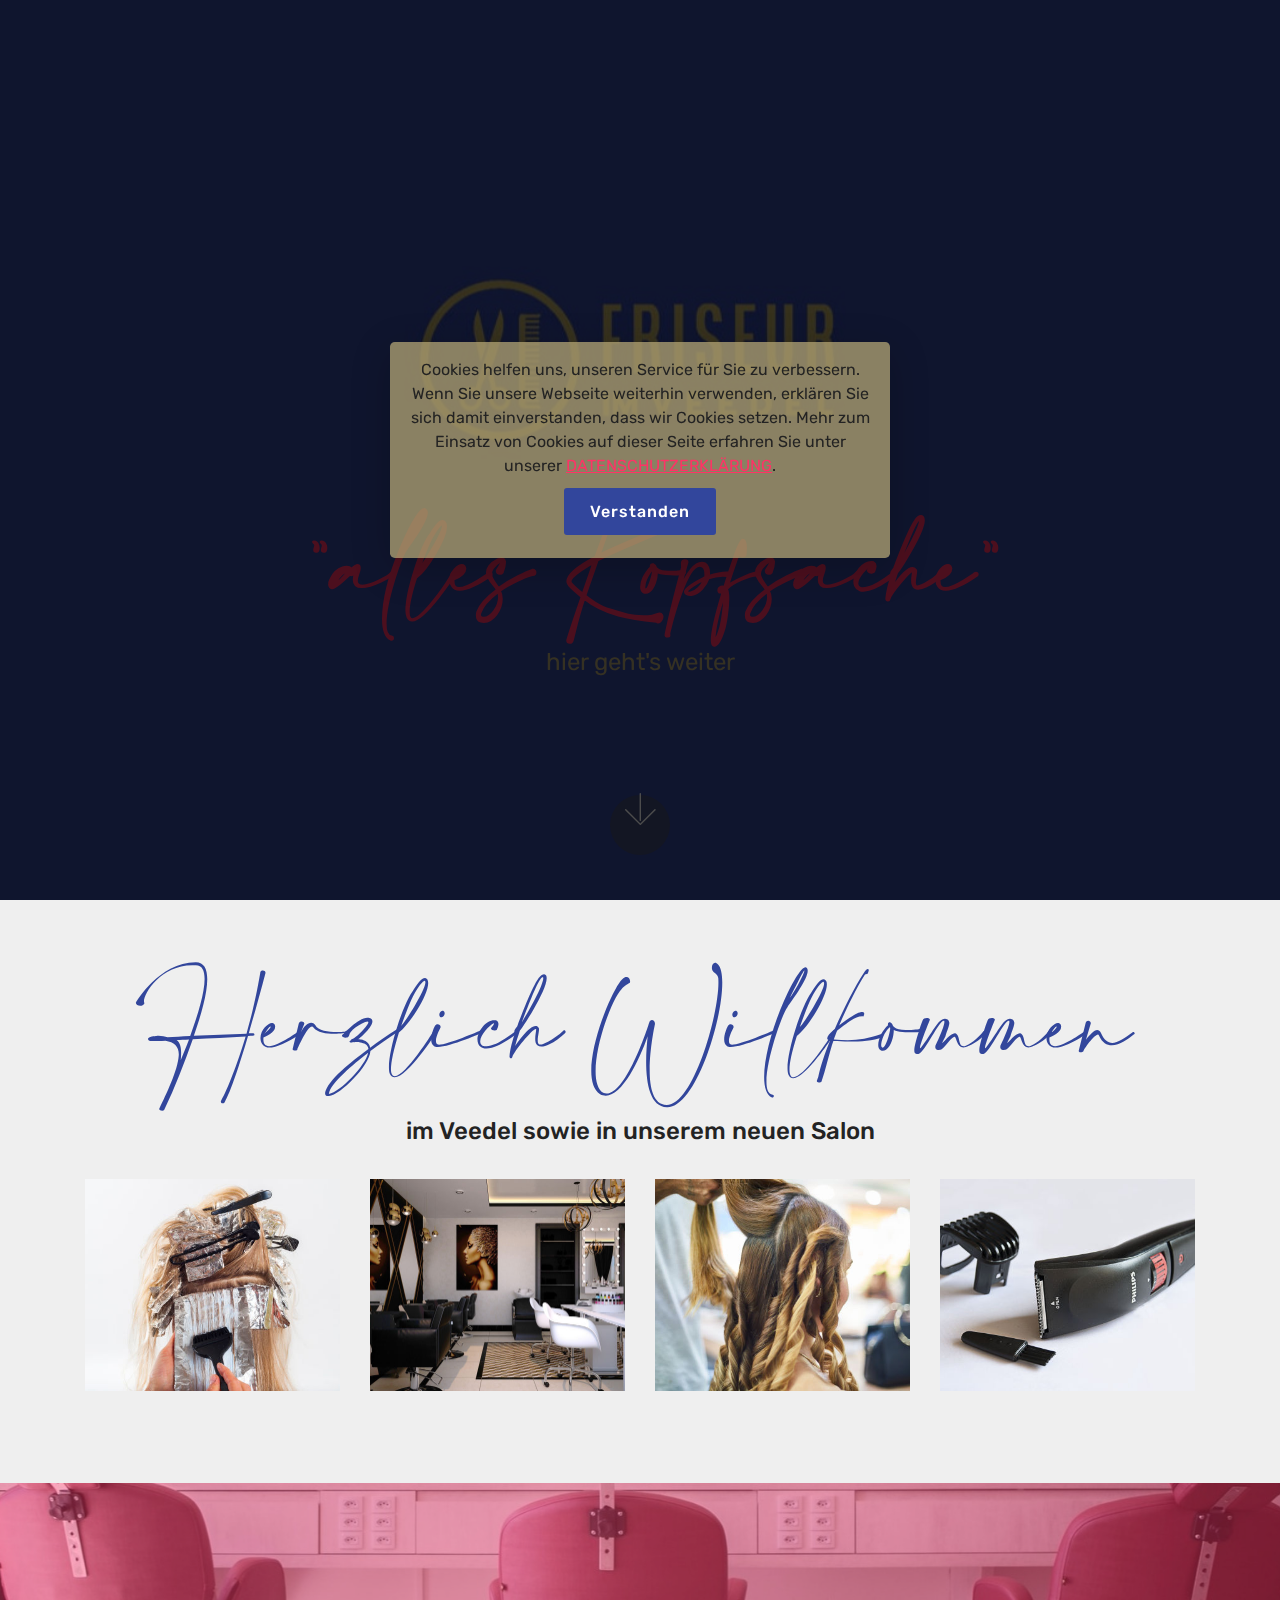
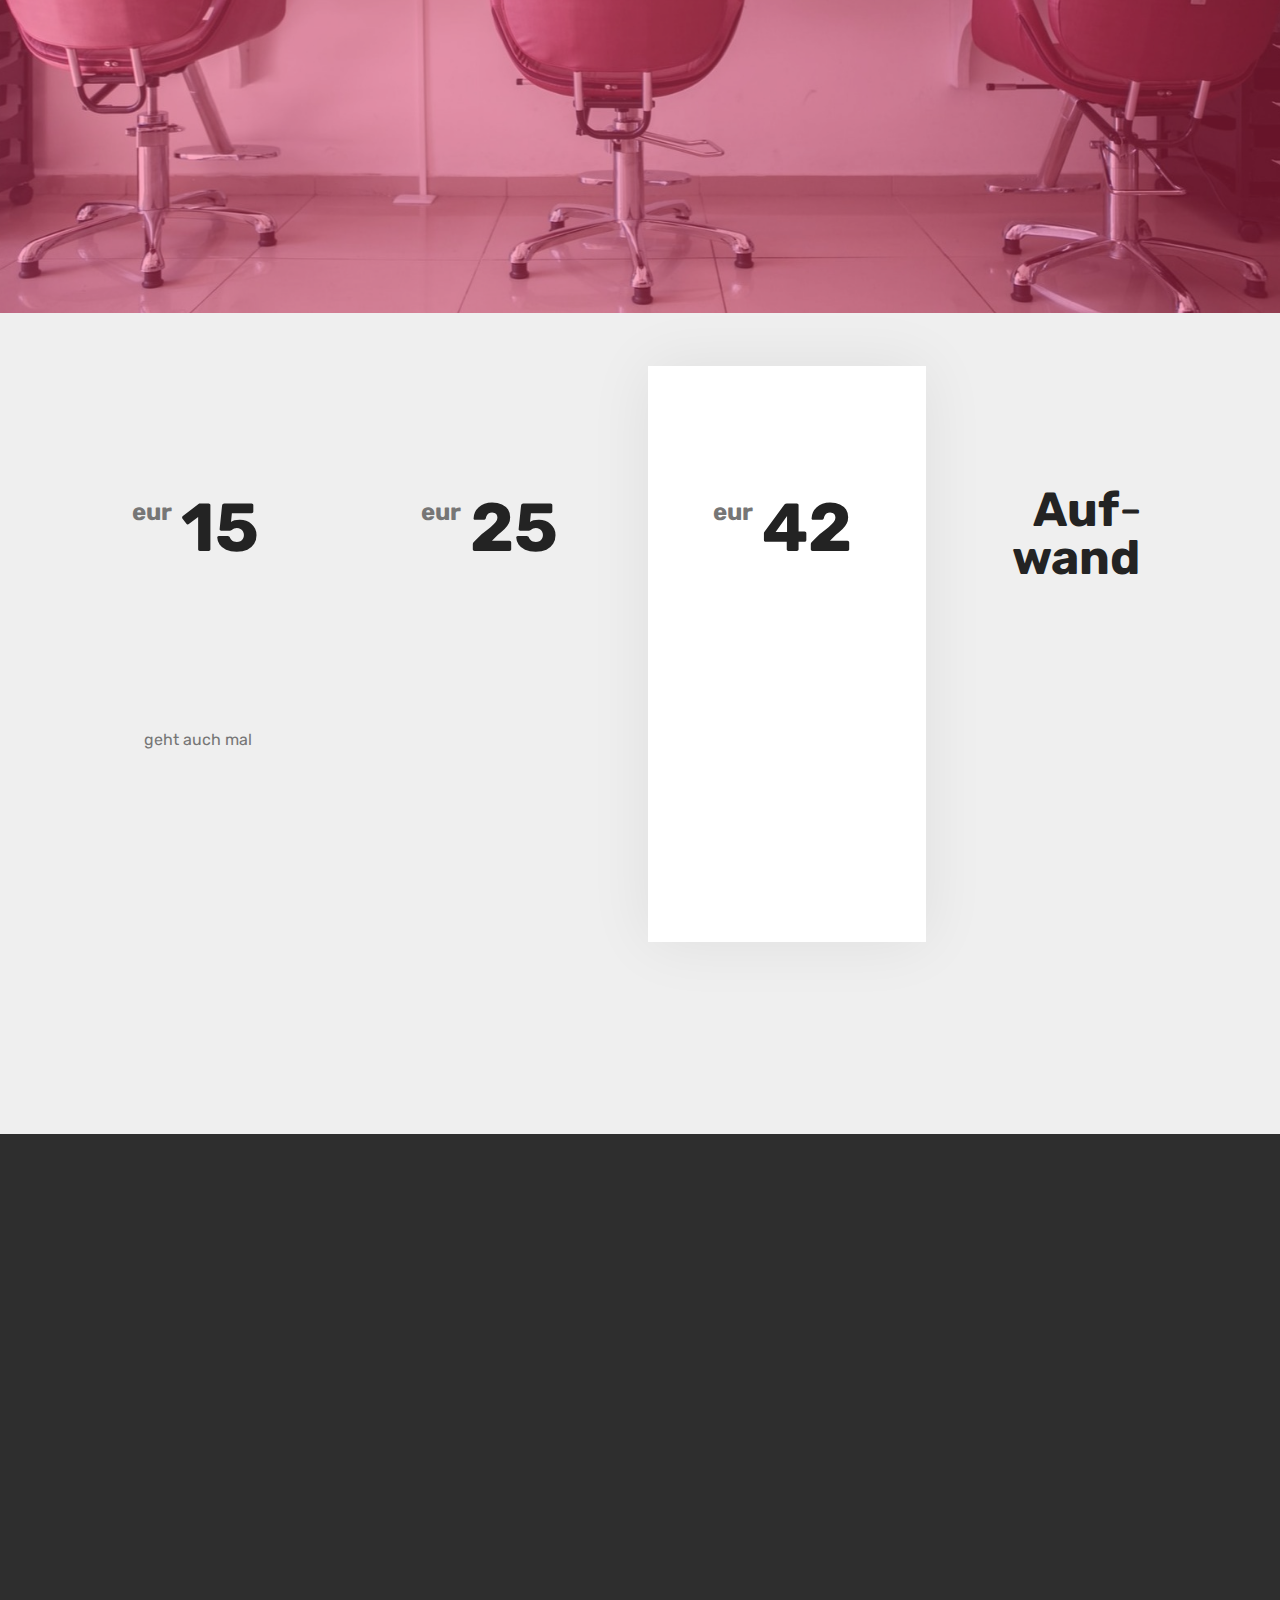
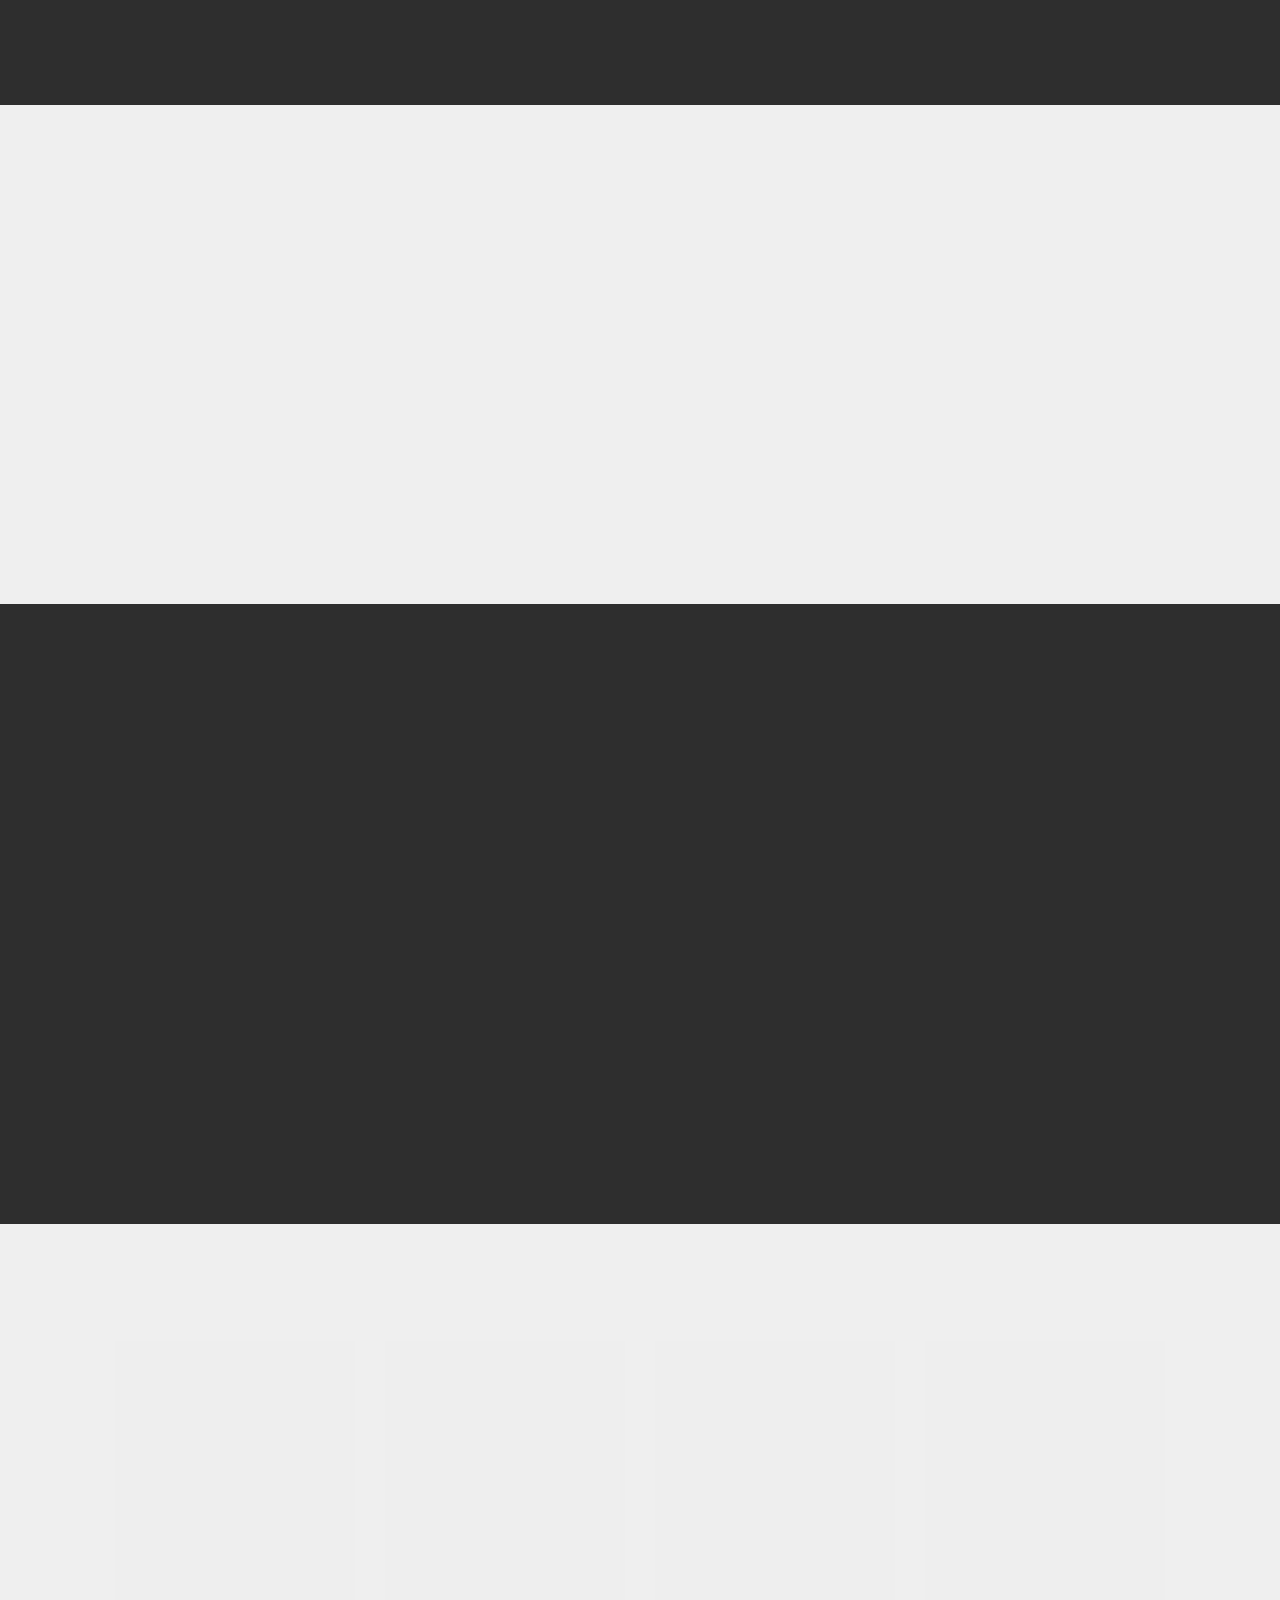
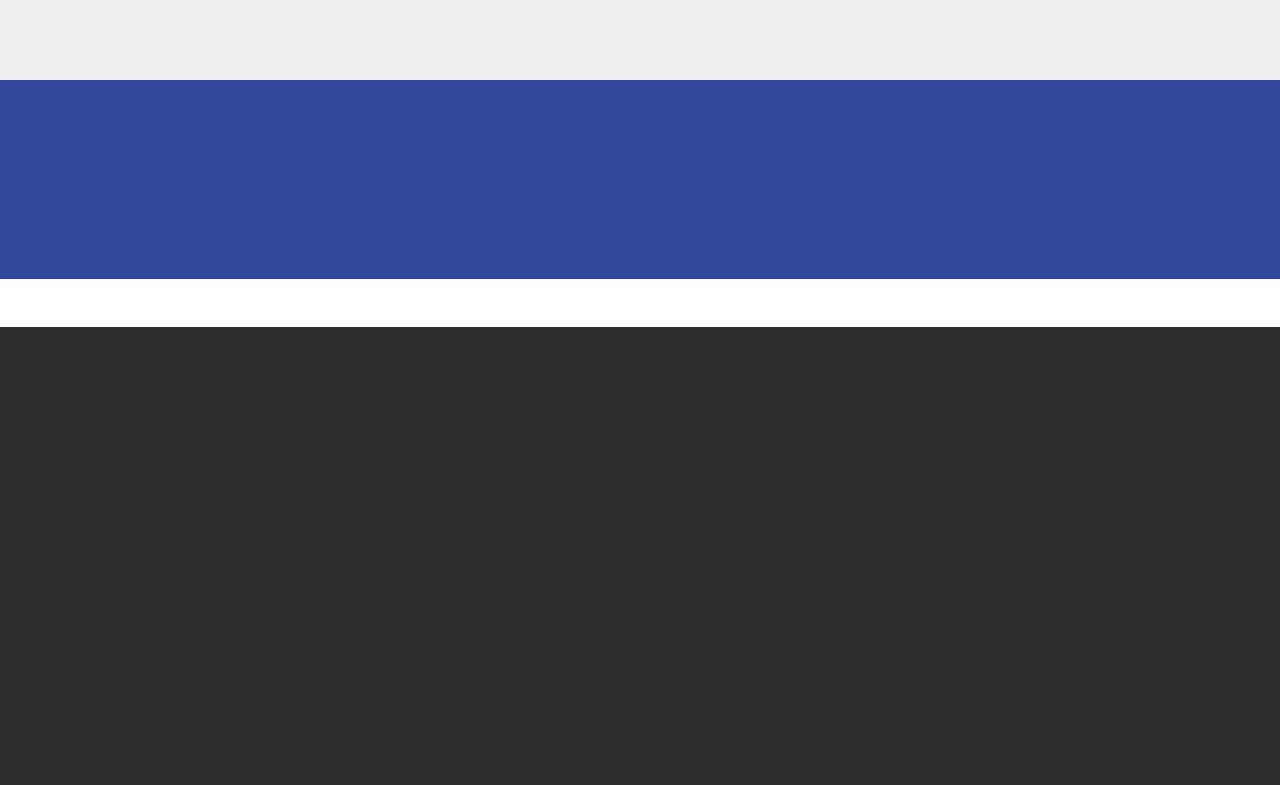
<file: index.html>
<!DOCTYPE html>
<html  >
<head>
  <!-- Site made with Mobirise Website Builder v4.12.0, https://mobirise.com -->
  <meta charset="UTF-8">
  <meta http-equiv="X-UA-Compatible" content="IE=edge">
  <meta name="generator" content="Mobirise v4.12.0, mobirise.com">
  <meta name="viewport" content="width=device-width, initial-scale=1, minimum-scale=1">
  <link rel="shortcut icon" href="assets/images/favicon2.png" type="image/x-icon">
  <meta name="description" content="Friseur im Veedel / Köln-Buchforst">
  
  <title>Friseur im Veedel</title>
  <link rel="stylesheet" href="assets/web/assets/mobirise-icons2/mobirise2.css">
  <link rel="stylesheet" href="assets/web/assets/mobirise-icons/mobirise-icons.css">
  <link rel="stylesheet" href="assets/bootstrap/css/bootstrap.min.css">
  <link rel="stylesheet" href="assets/bootstrap/css/bootstrap-grid.min.css">
  <link rel="stylesheet" href="assets/bootstrap/css/bootstrap-reboot.min.css">
  <link rel="stylesheet" href="assets/facebook-plugin/style.css">
  <link rel="stylesheet" href="assets/tether/tether.min.css">
  <link rel="stylesheet" href="assets/animatecss/animate.min.css">
  <link rel="stylesheet" href="assets/socicon/css/styles.css">
  <link rel="stylesheet" href="assets/theme/css/style.css">
  <link href="assets/fonts/style.css" rel="stylesheet">
  <link rel="preload" as="style" href="assets/mobirise/css/mbr-additional.css"><link rel="stylesheet" href="assets/mobirise/css/mbr-additional.css" type="text/css">
  
  
  
</head>
<body>

<!-- Analytics -->
<!-- Matomo -->
<script type="text/javascript">
  var _paq = _paq || [];
  /* tracker methods like "setCustomDimension" should be called before "trackPageView" */
  _paq.push(["setDocumentTitle", document.domain + "/" + document.title]);
  _paq.push(["setCookieDomain", "*.imveedel.private-group.de"]);
  _paq.push(["setDomains", ["*.imveedel.private-group.de","*.veedel.private-group.de","*.imveedel.private-group.de","*.veedel.private-group.de"]]);
  _paq.push(['trackPageView']);
  _paq.push(['enableLinkTracking']);
  (function() {
    var u="//matomo.private-group.de/";
    _paq.push(['setTrackerUrl', u+'piwik.php']);
    _paq.push(['setSiteId', '2']);
    var d=document, g=d.createElement('script'), s=d.getElementsByTagName('script')[0];
    g.type='text/javascript'; g.async=true; g.defer=true; g.src=u+'piwik.js'; s.parentNode.insertBefore(g,s);
  })();
</script>
<noscript><p><img src="//matomo.private-group.de/piwik.php?idsite=2&rec=1" style="border:0;" alt="" /></p></noscript>
<!-- End Matomo Code -->
<!-- /Analytics -->


  <section class="cid-rPK0OInMrH mbr-fullscreen mbr-parallax-background" id="header2-0">

    

    

    <div class="container align-center">
        <div class="row justify-content-md-center">
            <div class="mbr-white col-md-10">
                <h1 class="mbr-section-title mbr-bold pb-3 mbr-fonts-style display-4"><br><br><br><br>&nbsp; "alles Kopfsache"&nbsp;</h1>
                
                <p class="mbr-text pb-3 mbr-fonts-style display-5">hier geht's weiter</p>
                
            </div>
        </div>
    </div>
    <div class="mbr-arrow hidden-sm-down" aria-hidden="true">
        <a href="#next">
            <i class="mbri-down mbr-iconfont"></i>
        </a>
    </div>
</section>

<section class="engine"><a href="https://mobirise.info/u">bootstrap responsive templates</a></section><section class="mbr-gallery gallery5 cid-rPK47fqErB" id="gallery5-3">

    

    

    <div class="container">
        <h3 class="mbr-section-title align-center mbr-fonts-style display-4">Herzlich Willkommen</h3>
        <h4 class="mbr-section-subtitle align-center pb-4 mbr-fonts-style display-5"><br>im Veedel sowie in unserem neuen Salon</h4>
        <div class="row mbr-gallery" data-toggle="modal" data-target="#rPX5khFb5m">
            <div class="col-sm-6 col-md-4 col-lg-3 item gallery-image">
                <div class="item-wrapper">
                    <img class="w-100" src="assets/images/mbr-510x339.jpg" alt="" data-slide-to="0" title="" data-target="#rPX5khFtlg">
                </div>
            </div>
            <div class="col-sm-6 col-md-4 col-lg-3 item gallery-image">
                <div class="item-wrapper">
                    <img class="w-100" src="assets/images/mbr-510x425.jpg" alt="" data-slide-to="1" title="" data-target="#rPX5khFtlg">
                </div>
            </div>
            <div class="col-sm-6 col-md-4 col-lg-3 item gallery-image">
                <div class="item-wrapper">
                    <img class="w-100" src="assets/images/mbr-510x340.jpg" alt="" data-slide-to="2" title="" data-target="#rPX5khFtlg">
                </div>
            </div>
            <div class="col-sm-6 col-md-4 col-lg-3 item gallery-image">
                <div class="item-wrapper">
                    <img class="w-100" src="assets/images/mbr-510x341.jpg" alt="" data-slide-to="3" title="" data-target="#rPX5khFtlg">
                </div>
            </div>
        </div>

        <div class="modal mbr-slider fade" tabindex="-1" role="dialog" aria-hidden="true" id="rPX5khFb5m">
            <div class="modal-dialog" role="document">
                <div class="modal-content">
                    <div class="modal-body">
                        <div class="carousel slide" data-ride="carousel" id="rPX5khFtlg">
                            <div class="carousel-inner">
                                <div class="carousel-item active">
                                    <img class="d-block w-100" src="assets/images/mbr-510x339.jpg" alt="">
                                </div>
                                <div class="carousel-item">
                                    <img class="d-block w-100" src="assets/images/mbr-510x425.jpg" alt="">
                                </div>
                                <div class="carousel-item">
                                    <img class="d-block w-100" src="assets/images/mbr-510x340.jpg" alt="">
                                </div>
                                <div class="carousel-item">
                                    <img class="d-block w-100" src="assets/images/mbr-510x341.jpg" alt="">
                                </div>
                            </div>
                            <ol class="carousel-indicators">
                                <li data-slide-to="0" class="active" data-target="#rPX5khFtlg"></li>
                                <li data-slide-to="1" data-target="#rPX5khFtlg"></li>
                                <li data-slide-to="2" data-target="#rPX5khFtlg"></li>
                                <li data-slide-to="3" data-target="#rPX5khFtlg"></li>
                            </ol>
                            <a role="button" href="" class="close" data-dismiss="modal" aria-label="Close">
                            </a>
                            <a class="carousel-control-prev carousel-control" role="button" data-slide="prev" href="#rPX5khFtlg">
                                <span class="mbri-left mbr-iconfont" aria-hidden="true"></span>
                                <span class="sr-only">Zurück</span>
                            </a>
                            <a class="carousel-control-next carousel-control" role="button" data-slide="next" href="#rPX5khFtlg">
                                <span class="mbri-right mbr-iconfont" aria-hidden="true"></span>
                                <span class="sr-only">Weiter</span>
                            </a>
                        </div>
                    </div>
                </div>
            </div>
        </div>
    </div>
</section>

<section class="mbr-section content5 cid-rPTdckpw9T" id="content5-1d">

    

    <div class="mbr-overlay" style="opacity: 0.4; background-color: rgb(255, 51, 102);">
    </div>

    <div class="container">
        <div class="media-container-row">
            <div class="title col-12 col-md-8">
                
                <h3 class="mbr-section-subtitle align-center mbr-light mbr-white pb-3 mbr-fonts-style display-5"><br><br><br><br><br><br><br><br><br><br><br><br><br></h3>
                
                
            </div>
        </div>
    </div>
</section>

<section class="pricing-table2 cid-rPTdpdiNcL" id="pricing-tables2-1h">

    

    

    <div class="container">
        <div class="media-container-row">

            <div class="plan col-12 mx-2 my-2 justify-content-center col-lg-3">
                <div class="plan-header text-center pt-5">
                    <h3 class="plan-title mbr-fonts-style display-5">Schneiden<br><br><br></h3>
                    <div class="plan-price">
                        <span class="price-value mbr-fonts-style display-5">eur&nbsp;</span>
                        <span class="price-figure mbr-fonts-style display-1">
                            15</span>
                        <small class="price-term mbr-fonts-style display-7">&nbsp;</small>
                    </div>
                </div>
                <div class="plan-body">
                    <div class="plan-list align-center">
                        <ul class="list-group list-group-flush mbr-fonts-style display-7">
                            <li class="list-group-item">
                                </li><br><li class="list-group-item">schnipp-schnapp, schnipp-schnapp, schnipp-schnapp,&nbsp;</li><br>geht auch mal&nbsp;<br><li class="list-group-item">ohne Termin&nbsp;</li>
                        </ul>
                    </div>
                    
                </div>
            </div>

            <div class="plan col-12 mx-2 my-2 justify-content-center col-lg-3">
                <div class="plan-header text-center pt-5">
                    <h3 class="plan-title mbr-fonts-style display-5">Waschen &amp; Schneiden<br><br></h3>
                    <div class="plan-price">
                        <span class="price-value mbr-fonts-style display-5">eur&nbsp;</span>
                        <span class="price-figure mbr-fonts-style display-1">
                            25</span>
                        <small class="price-term mbr-fonts-style display-7">&nbsp;</small>
                    </div>
                </div>
                <div class="plan-body">
                    <div class="plan-list align-center">
                        <ul class="list-group list-group-flush mbr-fonts-style display-7">
                            <li class="list-group-item">
                                </li><br><li class="list-group-item">plantsch, plantsch, plantsch, plantsch, plantsch, plantsch, </li><li class="list-group-item">schnipp-schnapp, schnipp-schnapp, schnipp-schnapp,&nbsp;</li>
                            <li class="list-group-item">
                                mit Termin</li>
                        </ul>
                    </div>
                    
                </div>
            </div>

            <div class="plan col-12 mx-2 my-2 justify-content-center favorite col-lg-3">
                <div class="plan-header text-center pt-5">
                    <h3 class="plan-title mbr-fonts-style display-5">Waschen, <br>Schneiden &amp; <br>Föhnen</h3>
                    <div class="plan-price">
                        <span class="price-value mbr-fonts-style display-5">eur&nbsp;</span>
                        <span class="price-figure mbr-fonts-style display-1">
                            42</span>
                        <small class="price-term mbr-fonts-style display-7">&nbsp;</small>
                    </div>
                </div>
                <div class="plan-body">
                    <div class="plan-list align-center">
                        <ul class="list-group list-group-flush mbr-fonts-style display-7">
                            <li class="list-group-item">
                                </li><br><li class="list-group-item">plantsch, plantsch, plantsch, plantsch, plantsch, plantsch,</li><li class="list-group-item">schnipp-schnapp, schnipp-schnapp, schnipp-schnapp,&nbsp;</li><li class="list-group-item">pust-pus-pust pust-pus-pust pust-pus-pust</li>
                            <li class="list-group-item">
                                mit Termin</li>
                        </ul>
                    </div>
                    
                </div>
            </div>

            <div class="plan col-12 mx-2 my-2 justify-content-center col-lg-3">
                <div class="plan-header text-center pt-5">
                    <h3 class="plan-title mbr-fonts-style display-7"><strong>Sonderwünsche</strong>&nbsp;<br><strong>(Highlights, Farbe, &nbsp;etc.)</strong><br><strong><br></strong><strong>nach&nbsp;</strong><br></h3>
                    <div class="plan-price">
                        <span class="price-value mbr-fonts-style display-2">&nbsp;</span>
                        <span class="price-figure mbr-fonts-style display-2">Auf<span style="font-weight: normal;">-</span><br>wand</span>
                        <small class="price-term mbr-fonts-style display-7">&nbsp;</small>
                    </div>
                </div>
                <div class="plan-body">
                    <div class="plan-list align-center">
                        <ul class="list-group list-group-flush mbr-fonts-style display-7">
                            <li class="list-group-item">
                                </li><br><li class="list-group-item"><span style="background-color: transparent; font-size: 1rem;">plantsch, plantsch, plantsch, plantsch, plantsch, plantsch,</span></li><li class="list-group-item"><span style="background-color: transparent; font-size: 1rem;">schnipp-schnapp, schnipp-schnapp, schnipp-schnapp,&nbsp;</span></li><li class="list-group-item"><span style="background-color: transparent; font-size: 1rem;">pust-pus-pust pust-pus-pust pust-pust-pust</span></li><br><li class="list-group-item"><span style="background-color: transparent; font-size: 1rem;">uuuiih.....wow, wow. wow</span></li><li class="list-group-item"><span style="background-color: transparent; font-size: 1rem;">mit Termin und 24/7 Unterstützung</span><br></li>
                        </ul>
                    </div>
                    
                </div>
            </div>

        </div>
    </div>
</section>

<section class="testimonials2 cid-rPK4yndTTe" id="testimonials2-c">

    

    

    <div class="container">
        <div class="media-container-row">
            <div class="mbr-figure pr-lg-5" style="width: 100%;">
              <img src="assets/images/5k4522802-436846690394155-4846194849151451136-o-1022x1023.jpeg" alt="" title="">
            </div>
            <div class="media-content px-3 align-self-center mbr-white py-2">
                    <p class="mbr-text testimonial-text mbr-fonts-style display-7">"Ich liebe das Lächeln meiner Kunden, nach dem Blick in den Spiegel. Ich verstehe nie warum ... deshalb halte ich auch meinen Kopf die ganze Zeit dann auch schief... genau wie Fusel,"</p>
                    <p class="mbr-author-name pt-4 mb-2 mbr-fonts-style display-4">
                       Andreas&nbsp;</p>
                    <p class="mbr-author-desc mbr-fonts-style display-7">
                       HairStylist</p>
            </div>
        </div>
    </div>
</section>

<section class="testimonials3 cid-rPK4z34aCL" id="testimonials3-d">

    

    

    <div class="container">
        <div class="media-container-row">
            <div class="media-content px-3 align-self-center mbr-white py-2">
                <p class="mbr-text testimonial-text mbr-fonts-style display-7">"Ich versteh die Leute nicht. Die müssen doch merken, dass ich in schwarz-weiss bin, aber vor einer blauen Wand mit unserem Logo stehe. Dafür brauche ich gewöhnlich mehr als eine Stunde, aber ich bin froh, wenn die Schminke wieder runter ist, oder ?"</p>
                <p class="mbr-author-name pt-4 mb-2 mbr-fonts-style display-4">Jürgen</p>
                <p class="mbr-author-desc mbr-fonts-style display-7">Head of Office</p>
            </div>

            <div class="mbr-figure pl-lg-5" style="width: 95%;">
              <img src="assets/images/juergen-2.png" alt="" title="">
            </div>
        </div>
    </div>
</section>

<section class="features2 cid-rPTrEuxOqI" id="features2-1i">

    

    
    
    <div class="container">
        <div class="media-container-row">
            <div class="card p-3 col-12 col-md-6 col-lg-4">
                <div class="card-wrapper">
                    <div class="card-img">
                        <img src="assets/images/mbr-676x451.jpeg" alt="Mobirise" title="">
                    </div>
                    <div class="card-box">
                        <h4 class="card-title pb-3 mbr-fonts-style display-7">
                            Et hätt</h4>
                        <p class="mbr-text mbr-fonts-style display-7">
                            blub, blub, blub,blub, blub, blub,blub, blub, blub,blub, blub, blub,blub, blub, blub,blub, blub, blub,blub, blub, blub,blub, blub, blub,blub, blub, blub,blub&nbsp;<a href="https://mobirise.co">Mehr Info...</a>
                        </p>
                    </div>
                </div>
            </div>

            <div class="card p-3 col-12 col-md-6 col-lg-4">
                <div class="card-wrapper">
                    <div class="card-img">
                        <img src="assets/images/mbr-1-676x451.jpg" alt="Mobirise" title="">
                    </div>
                    <div class="card-box ">
                        <h4 class="card-title pb-3 mbr-fonts-style display-7">
                            noch immer&nbsp;</h4>
                        <p class="mbr-text mbr-fonts-style display-7">blub, blub, blub,blub, blub, blub,blub, blub, blub,blub, blub, blub,blub, blub, blub,blub, blub, blub,blub, blub, blub,blub, blub&nbsp;<a href="https://mobirise.co">Mehr Info...</a>
                        </p>
                    </div>
                </div>
            </div>

            <div class="card p-3 col-12 col-md-6 col-lg-4">
                <div class="card-wrapper">
                    <div class="card-img">
                        <img src="assets/images/mbr-3.jpeg" alt="Mobirise" title="">
                    </div>
                    <div class="card-box">
                        <h4 class="card-title pb-3 mbr-fonts-style display-7">
                            jot jejange&nbsp;</h4>
                        <p class="mbr-text mbr-fonts-style display-7">blub,blub, blub, blub,blub, blub, blub,blub, blub, blub,blub, blub, blub,blub, blub, blub,blub, blub, blub,blub, blub, blub,blub, blub, &nbsp;&nbsp;<a href="https://mobirise.co">Mehr Info...</a>
                        </p>
                    </div>
                </div>
            </div>

            
        </div>
    </div>
</section>

<section class="features15 cid-rPLqODgWuA" id="features15-x">

    

    
    <div class="container">
        
        <h3 class="mbr-section-subtitle display-5 align-center mbr-fonts-style display-2">Instagram Feed</h3>

        <div class="media-container-row container pt-5 mt-2">

            <div class="col-12 col-md-6 mb-4 col-lg-3">
                <div class="card flip-card p-5 align-center">
                    <div class="card-front card_cont">
                        <img src="assets/images/84451871-646973712740969-5246045499890697407-n.jpg" alt="Mobirise" title="">
                    </div>
                    <div class="card_back card_cont">
                        <h4 class="card-title display-5 py-2 mbr-fonts-style">
                            drumm.. drumm... drumm</h4>
                        <p class="mbr-text mbr-fonts-style display-7"></p>
                    </div>
                </div>
            </div>

            <div class="col-12 col-md-6 mb-4 col-lg-3">
                
                <div class="card flip-card p-5 align-center">
                    <div class="card-front card_cont">
                        <img src="assets/images/mbr-510x339.jpg" alt="Mobirise" title="">
                    </div>
                    <div class="card_back card_cont">
                        <h4 class="card-title py-2 mbr-fonts-style display-5">
                            ich kann mich drehen&nbsp;</h4>
                        <p class="mbr-text mbr-fonts-style display-7"></p>
                    </div>
                </div>
            </div>
            
            <div class="col-12 col-md-6 mb-4 col-lg-3">
                <div class="card flip-card p-5 align-center">
                    <div class="card-front card_cont">
                        <img src="assets/images/83176138-3606352172740161-1755961095085883392-n.jpg" alt="Mobirise" title="">
                    </div>
                    <div class="card_back card_cont">
                        <h4 class="card-title py-2 mbr-fonts-style display-5">
                            wie denn das ?&nbsp;</h4>
                        <p class="mbr-text mbr-fonts-style display-7"></p>
                    </div>
                </div> 
            </div>

            <div class="col-12 col-md-6 mb-4 col-lg-3">
                <div class="card flip-card p-5 align-center">
                    <div class="card-front card_cont">
                        <img src="assets/images/83333942-203037464081969-5641474193895773027-n.jpg" alt="Mobirise" title="">
                    </div>
                    <div class="card_back card_cont">
                        <h4 class="card-title py-2 mbr-fonts-style display-5">wow</h4>
                        <p class="mbr-text mbr-fonts-style display-7"></p>
                    </div>
                </div> 
            </div>
        </div>
</div></section>

<section class="cid-rPKIJ8uqq0" id="image1-k">

    

    <figure class="mbr-figure container">
        <div class="image-block" style="width: 74%;">
            <img src="assets/images/ohne-titel-22g-800x451.png" width="1400" alt="Mobirise" title="">
            
        </div>
    </figure>
</section>

<section class="cid-rPWevu2HtJ" id="social-buttons2-1k">

    

    

    <div class="container">
        <div class="media-container-row">
            <div class="col-md-8 align-center">
                
                <div class="social-list pl-0 mb-0">
                    <a href="https://veedel.private-group.de" target="_blank">
                        <span class="px-2 mbr-iconfont mbr-iconfont-social mobi-mbri-laptop mobi-mbri"></span>
                    </a>
                    <a href="https://www.facebook.com/FriseurimVeedel/" target="_blank">
                        <span class="px-2 mbr-iconfont mbr-iconfont-social socicon-facebook socicon"></span>
                    </a>
                    <a href="https://instagram.com/friseur_im_veedel" target="_blank">
                        <span class="px-2 mbr-iconfont mbr-iconfont-social socicon-instagram socicon"></span>
                    </a>
                    <a href="mailto:FRISEURimVEEDEL@GMAIL.COM">
                        <span class="px-2 mbr-iconfont mbr-iconfont-social socicon-mail socicon"></span>
                    </a>
                    <a href="tel:+4922195622748">
                        <span class="px-2 mbr-iconfont mbr-iconfont-social socicon-viber socicon"></span>
                    </a>
                </div>
            </div>
        </div>
    </div>
</section>

<section class="mbr-section contacts1 cid-rPKQtq1FJv" id="contacts1-q">
    <!---->
    
    <!---->
    <!--Overlay-->
    
    <!--Container-->
    <div class="container">
        <div class="row">
            <!--Titles-->
            <div class="title col-12">
                
                
            </div>
            <!--Left-->
            <div class="col-12 col-md-6">
                <div class="left-block wrapper">
                    <div class="b b-adress">
                        <h5 class="align-left mbr-fonts-style m-0 display-5">adresse:</h5>
                        <p class="mbr-text align-left mbr-fonts-style display-7">
                            <a href="https://g.page/friseur_im_veedel?share" target="_blank" class="text-white">Kasseler Strasse 17, </a><br><a href="https://g.page/friseur_im_veedel?share" target="_blank" class="text-white">51065 Köln-Buchforst</a></p>
                    </div>
                    <div class="b b-phone">
                        <h5 class="align-left mbr-fonts-style m-0 display-5">telefon:
                        </h5>
                        <p class="mbr-text align-left mbr-fonts-style display-7"><a href="tel:+4922195622748" class="text-white">+49 221 95622748</a>
                        </p>
                    </div>
                    <div class="b b-mail">
                        <h5 class="align-left mbr-fonts-style m-0 display-5">email:
                        </h5>
                        <p class="mbr-text align-left mbr-fonts-style display-7"><a href="mailto:FRISEURimVEEDEL@GMAIL.COM" class="text-white">FRISEURimVEEDEL@GMAIL.COM</a></p>
                    </div>
                </div>
            </div>
            <!--Right-->
            <div class="col-12 col-md-6">
                <div class="google-map"><iframe frameborder="0" style="border:0" src="https://www.google.com/maps/embed?pb=!1m18!1m12!1m3!1d2360.9123241344764!2d7.00106545979095!3d50.95165038785419!2m3!1f0!2f0!3f0!3m2!1i1024!2i768!4f13.1!3m3!1m2!1s0x47bf27a3bd95b5b9%3A0xd34353e19e241a19!2sFriseur%20im%20Veedel!5e0!3m2!1sde!2sde!4v1581018984077!5m2!1sde!2sde" allowfullscreen=""></iframe></div>
            </div>
        </div>
    </div>
</section>

<section once="footers" class="cid-rPKR6y3tAM" id="footer6-t">

    

    

    <div class="container">
        <div class="media-container-row align-center mbr-white">
            <div class="col-12">
                <p class="mbr-text mb-0 mbr-fonts-style display-7">
                    © Copyright 2020 Friseur im Veedel - Alle Rechte vorbehalten - <a href="datenschutz.html" class="text-white">Datenschutzerklärung</a></p>
            </div>
        </div>
    </div>
</section>


  <script src="assets/web/assets/jquery/jquery.min.js"></script>
  <script src="assets/popper/popper.min.js"></script>
  <script src="assets/bootstrap/js/bootstrap.min.js"></script>
  <script src="https://connect.facebook.net/en_US/sdk.js#xfbml=1&version=v2.5"></script>
  <script src="https://apis.google.com/js/plusone.js"></script>
  <script src="assets/facebook-plugin/facebook-script.js"></script>
  <script src="assets/smoothscroll/smooth-scroll.js"></script>
  <script src="assets/tether/tether.min.js"></script>
  <script src="assets/web/assets/cookies-alert-plugin/cookies-alert-core.js"></script>
  <script src="assets/web/assets/cookies-alert-plugin/cookies-alert-script.js"></script>
  <script src="assets/viewportchecker/jquery.viewportchecker.js"></script>
  <script src="assets/mbr-flip-card/mbr-flip-card.js"></script>
  <script src="assets/sociallikes/social-likes.js"></script>
  <script src="assets/parallax/jarallax.min.js"></script>
  <script src="assets/theme/js/script.js"></script>
  
  
<div id="cookie-dialog" style="display: none;"><div id="cookiesdirective"><div style="position: fixed; top: 0; right: 0; bottom: 0; left: 0; background-color: rgb(0, 0, 0); opacity: 0.7000000000000001; z-index: 9999;"></div><div style="position: fixed; top: 0; right: 0; bottom: 0; left: 0; display: flex; align-items: center; z-index: 10000"><div class="display-7" style="position: relative; width: 100%; max-width: 500px; margin-right: auto; margin-left: auto; font-size:inherit; padding: 1rem; text-align: center; border-radius: .3rem; box-shadow: 0 10px 40px 0 rgba(0,0,0,0.2); color:#232323; background:rgba(177, 163, 116, 0.76);">Cookies helfen uns, unseren Service für Sie zu verbessern. Wenn Sie unsere Webseite weiterhin verwenden, erklären Sie sich damit einverstanden, dass wir Cookies setzen. Mehr zum Einsatz von Cookies auf dieser Seite erfahren Sie unter unserer  <a style='color: #ff3366; text-decoration: underline;' href='privacy.html'>DATENSCHUTZERKLÄRUNG</a>.<input style="display: block; margin-top: 10px; margin-right: auto; margin-left: auto; font-size:inherit; background-color:#32469c !important; border-color:#32469c !important;;" class="btn btn-sm btn-primary display-7" type="submit" name="impliedsubmit" id="impliedsubmit" value="Verstanden"/></div></div></div></div>
  <input name="cookieData" type="hidden" data-cookie-customDialogSelector='#cookie-dialog' data-cookie-colorText='#232323' data-cookie-colorBg='rgba(177, 163, 116, 0.76)' data-cookie-textButton='Verstanden' data-cookie-colorButton='#32469c' data-cookie-colorLink='#ff3366' data-cookie-underlineLink='true' data-cookie-text="Cookies helfen uns, unseren Service für Sie zu verbessern. Wenn Sie unsere Webseite weiterhin verwenden, erklären Sie sich damit einverstanden, dass wir Cookies setzen. Mehr zum Einsatz von Cookies auf dieser Seite erfahren Sie unter unserer  <a href='privacy.html'>DATENSCHUTZERKLÄRUNG</a>.">
   <div id="scrollToTop" class="scrollToTop mbr-arrow-up"><a style="text-align: center;"><i class="mbr-arrow-up-icon mbr-arrow-up-icon-cm cm-icon cm-icon-smallarrow-up"></i></a></div>
    <input name="animation" type="hidden">
  </body>
</html>
</file>
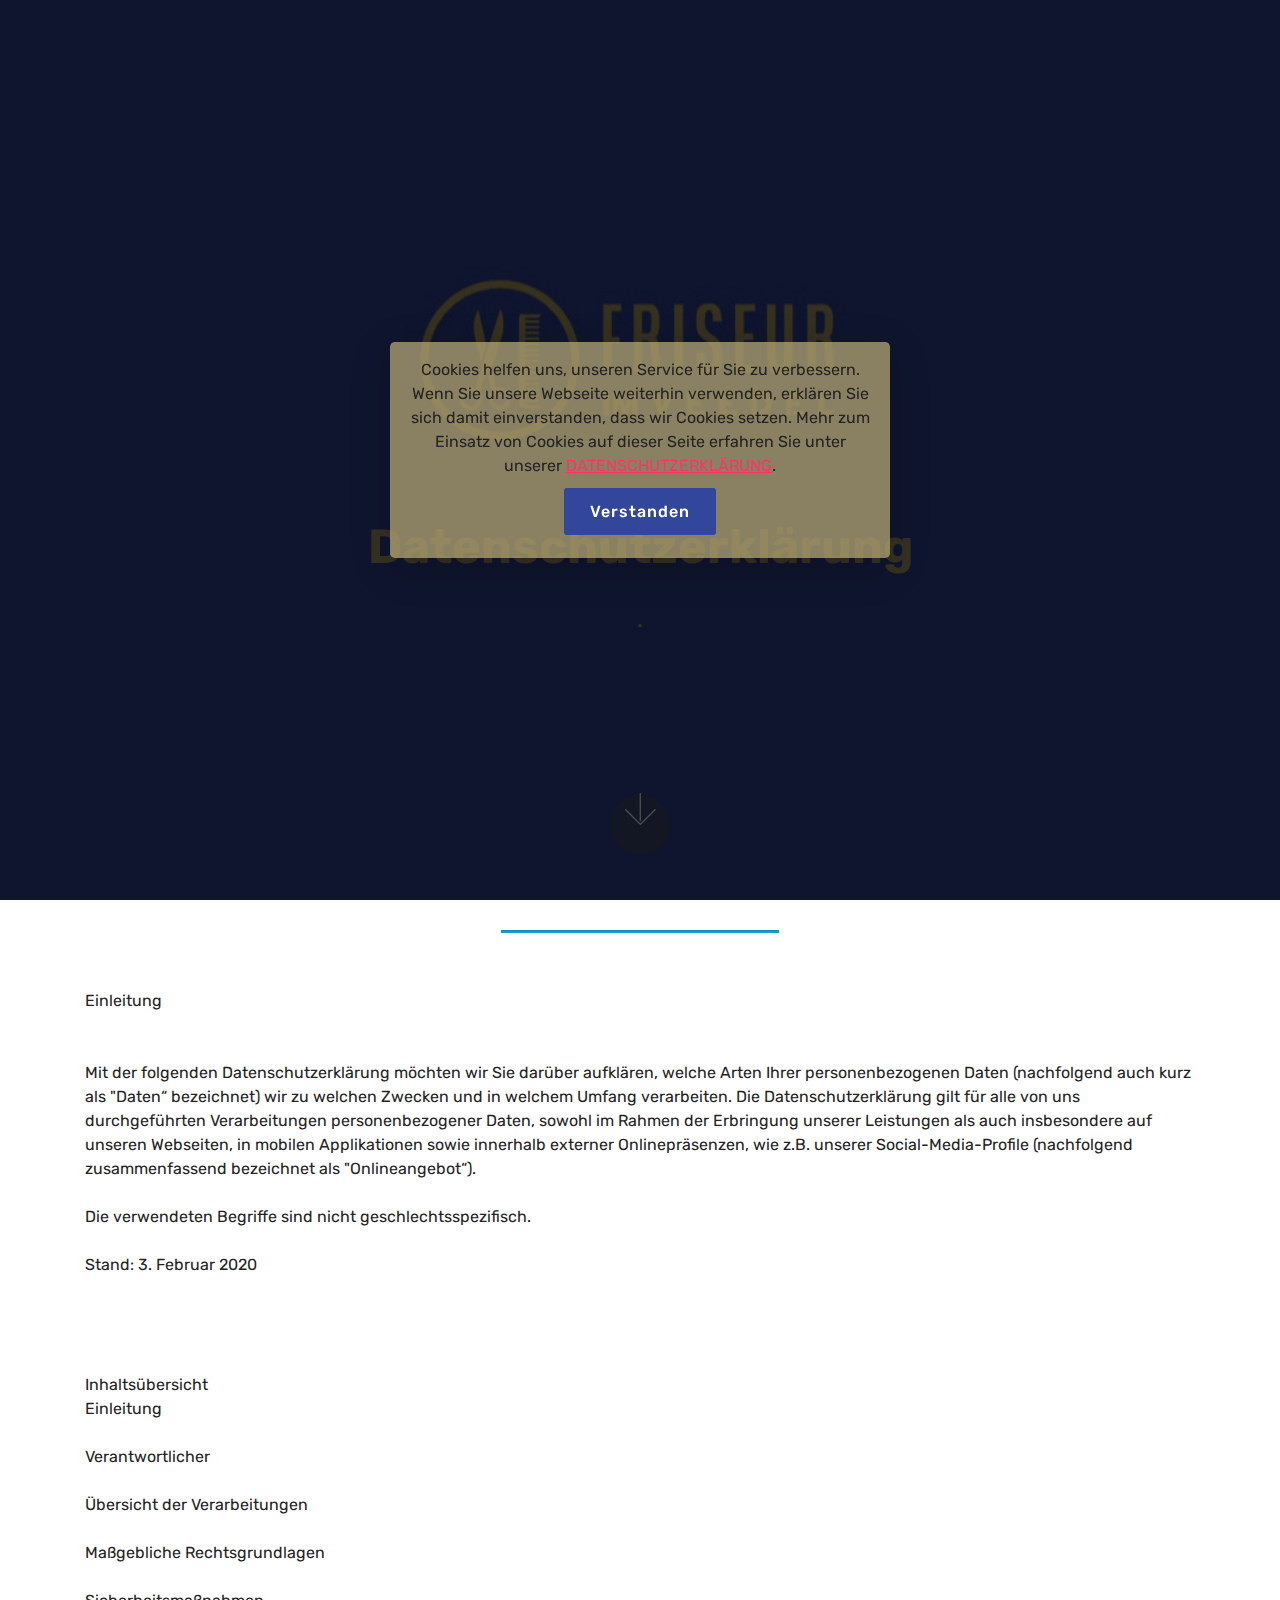
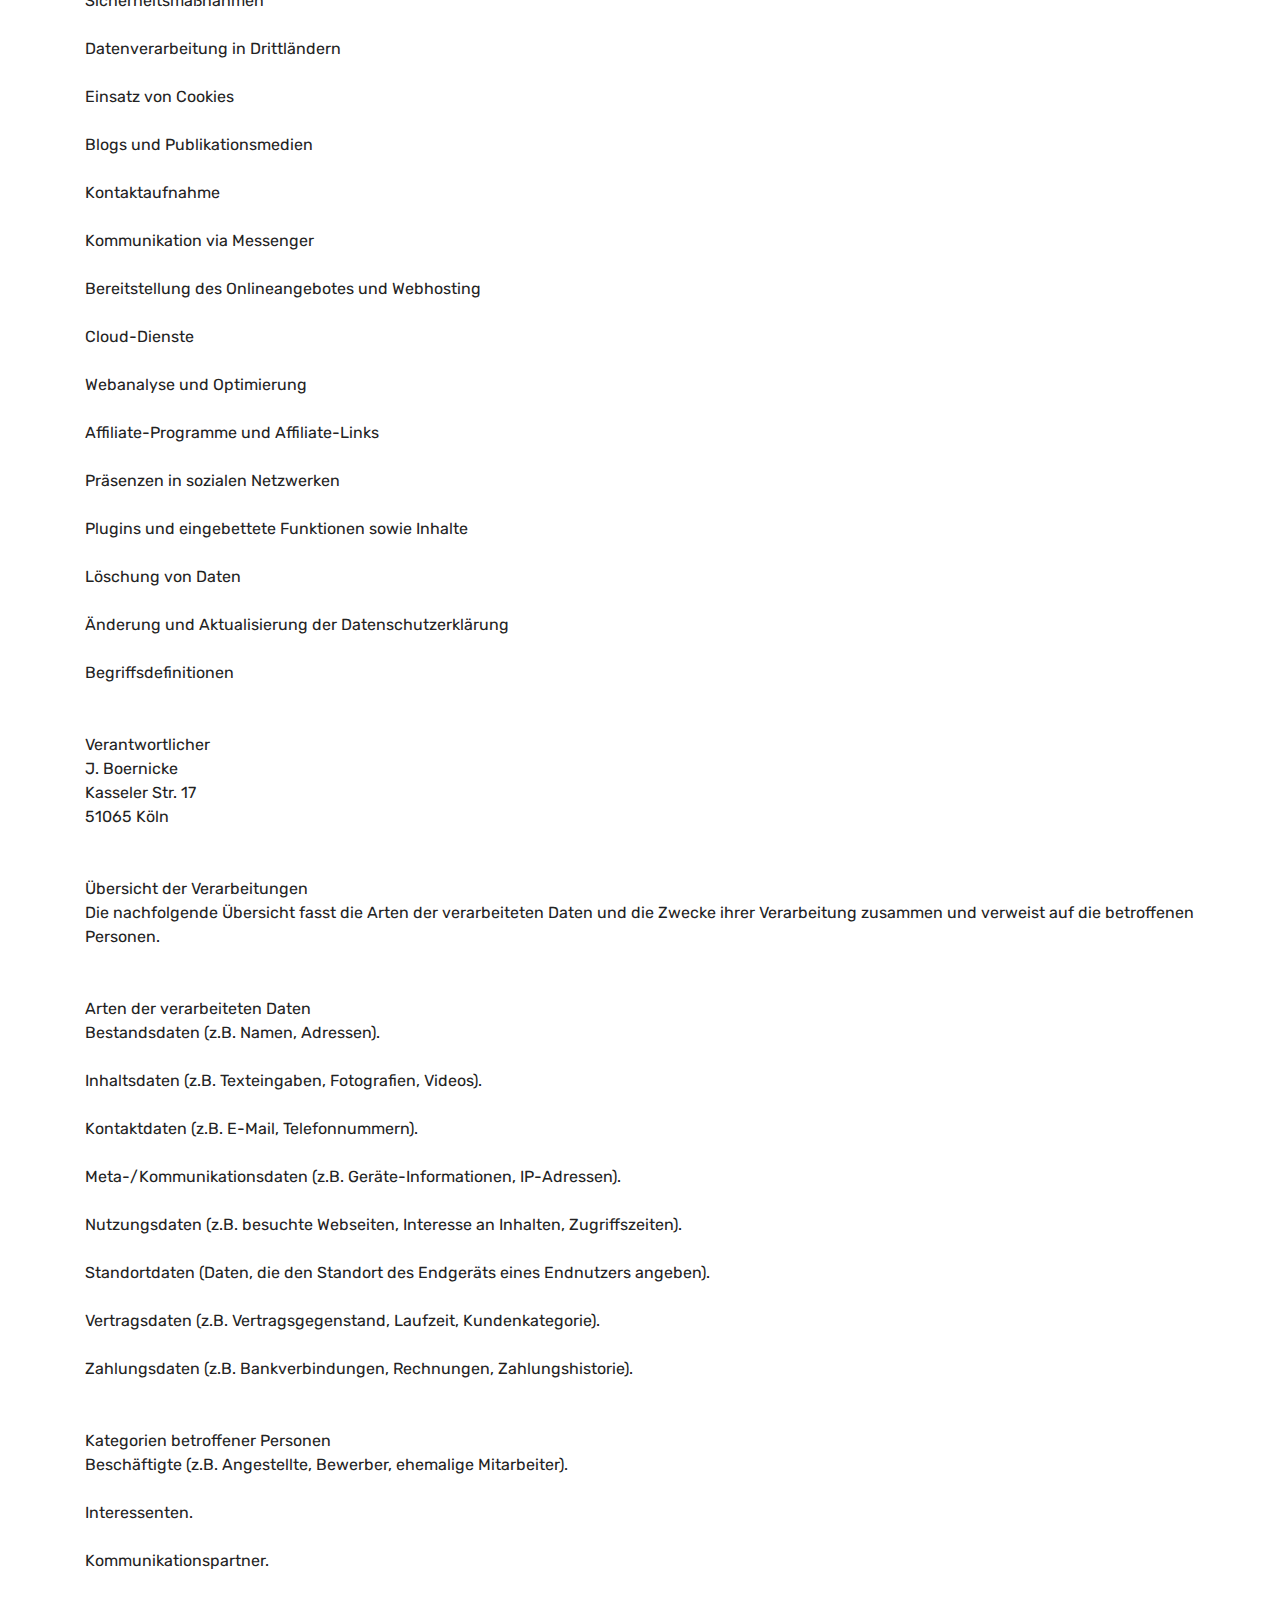
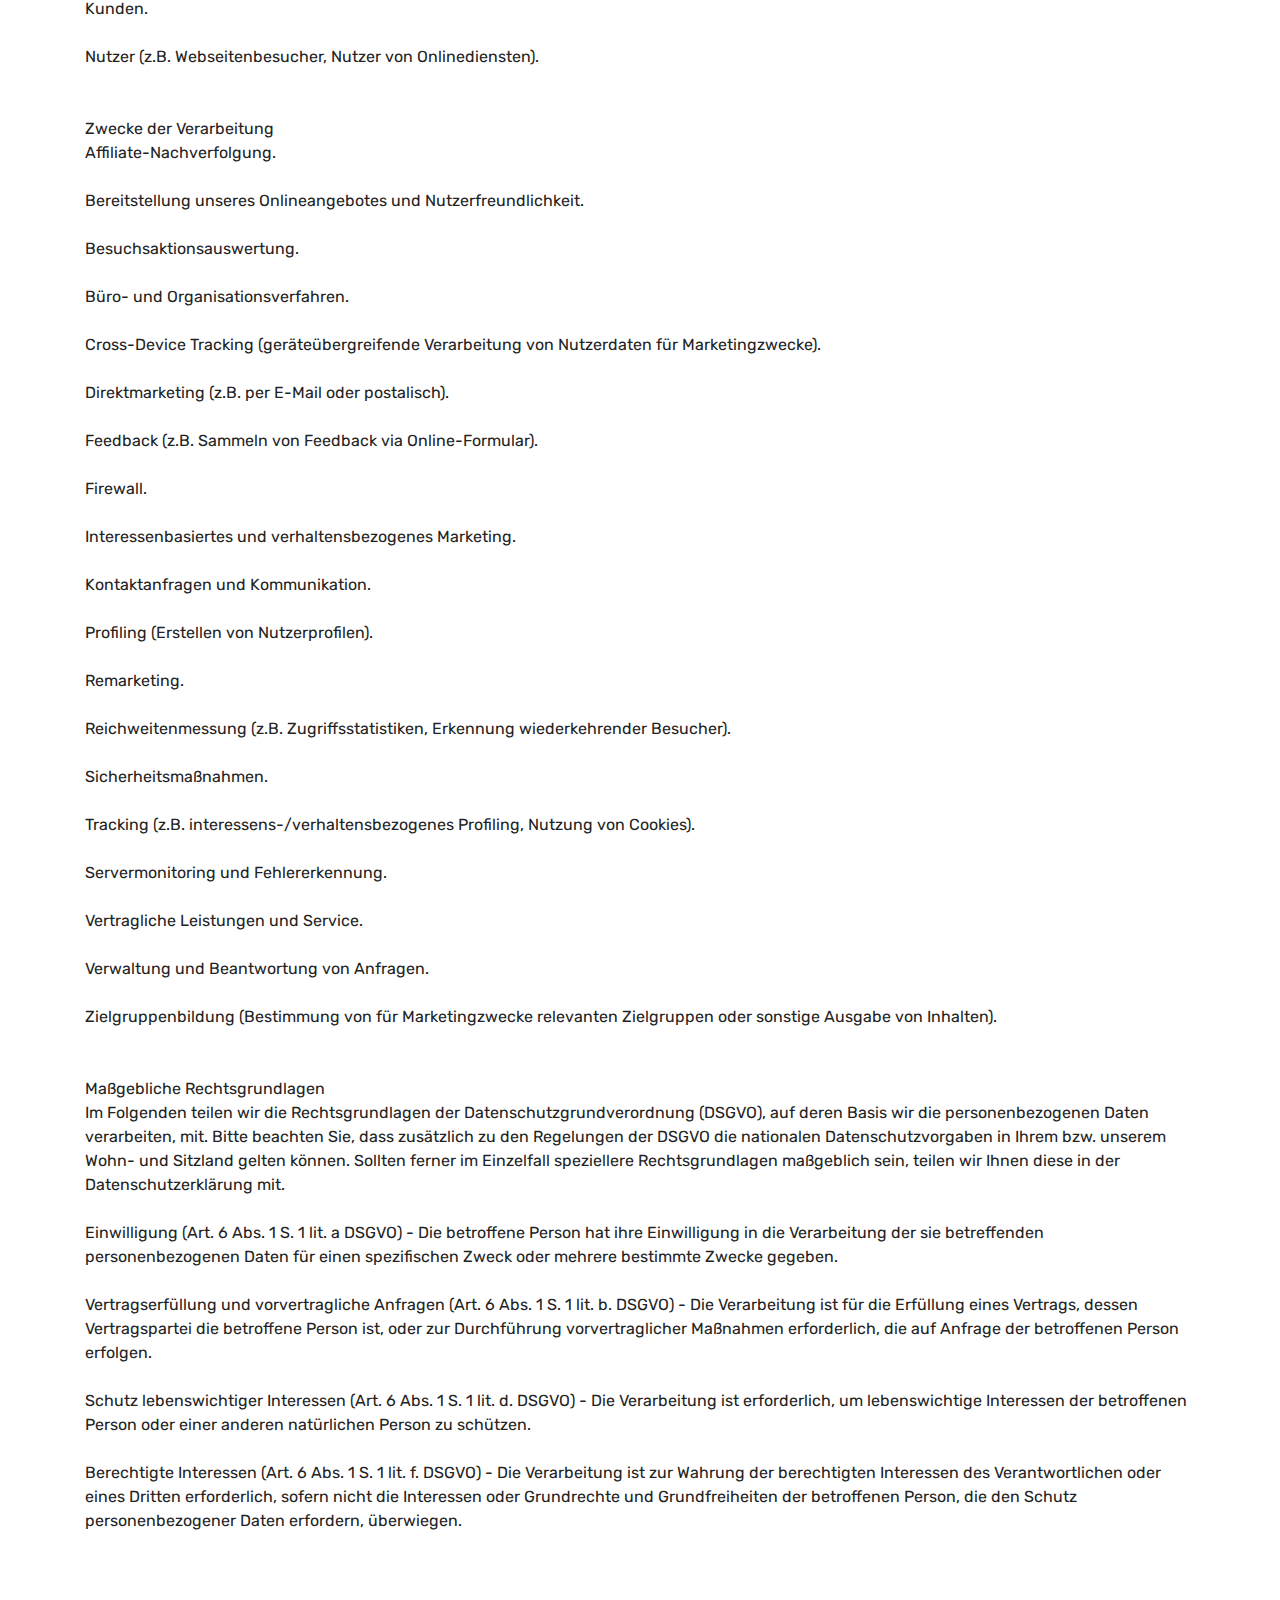
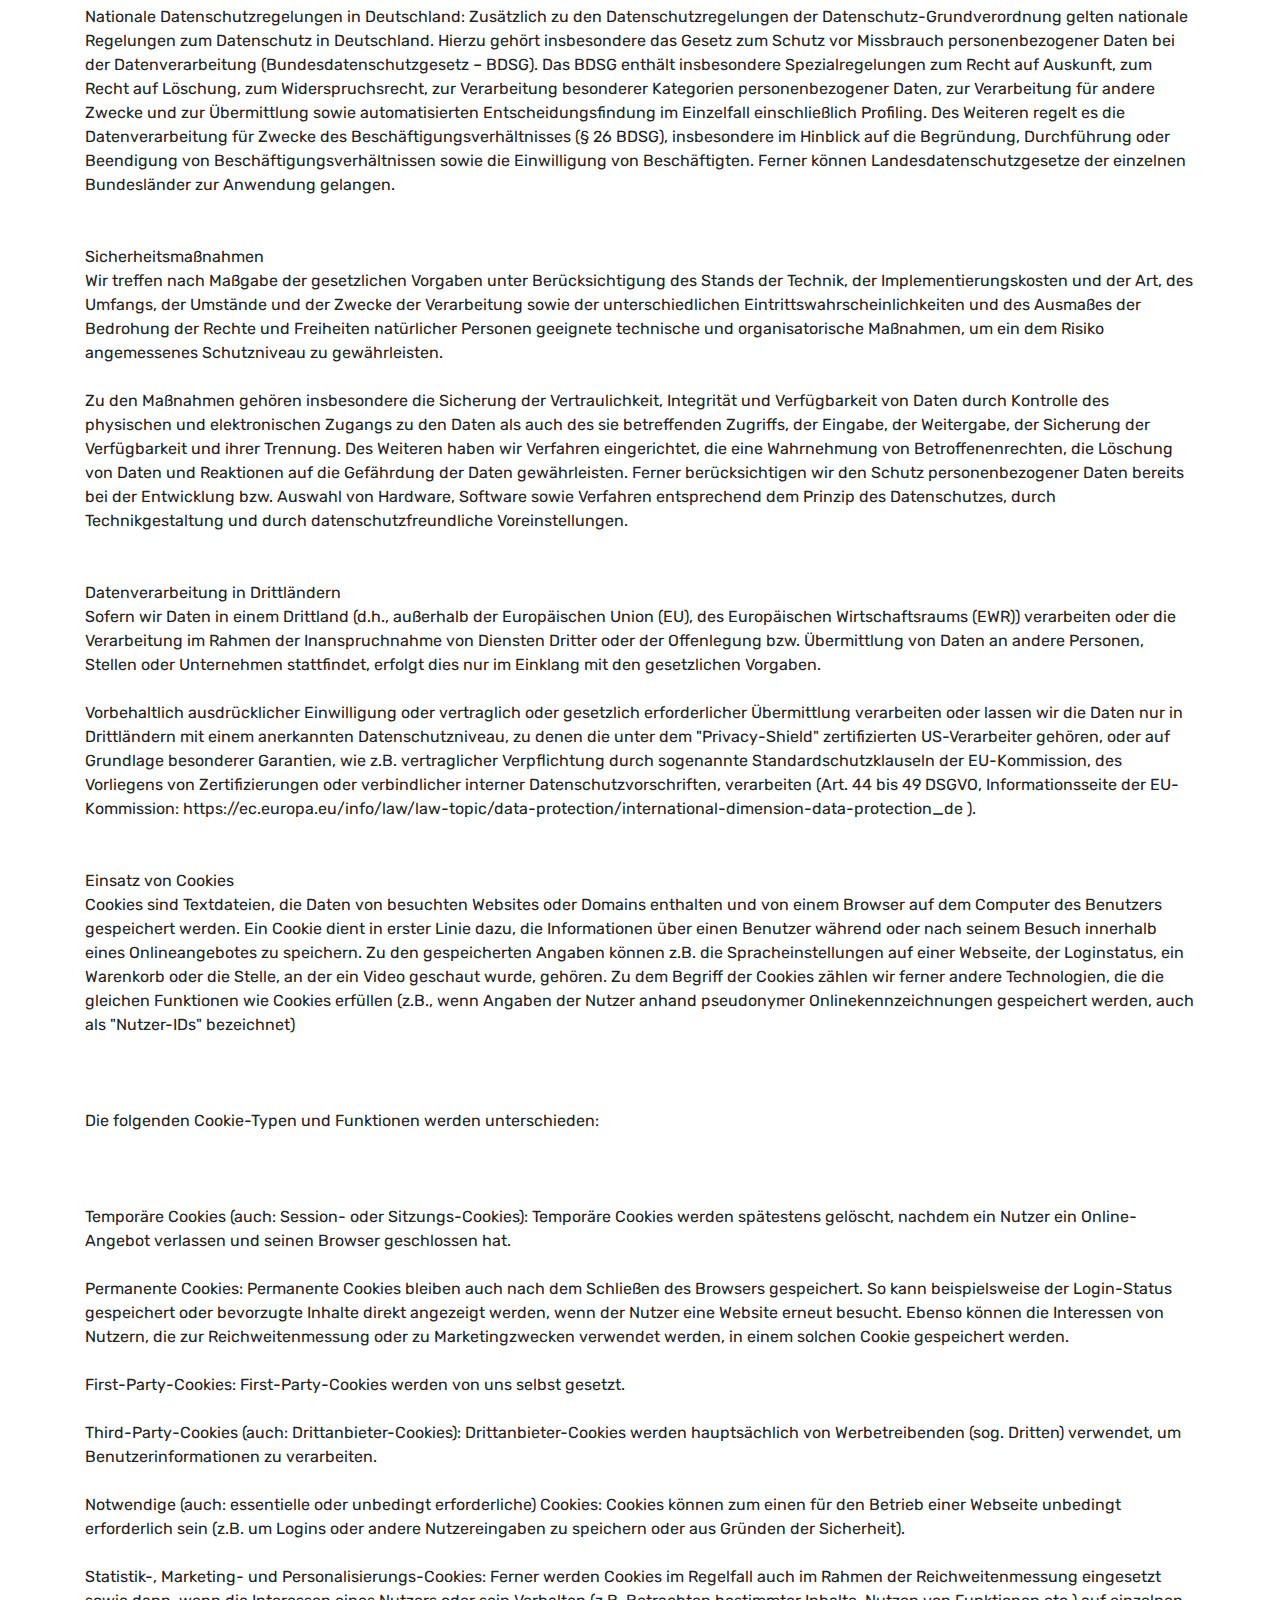
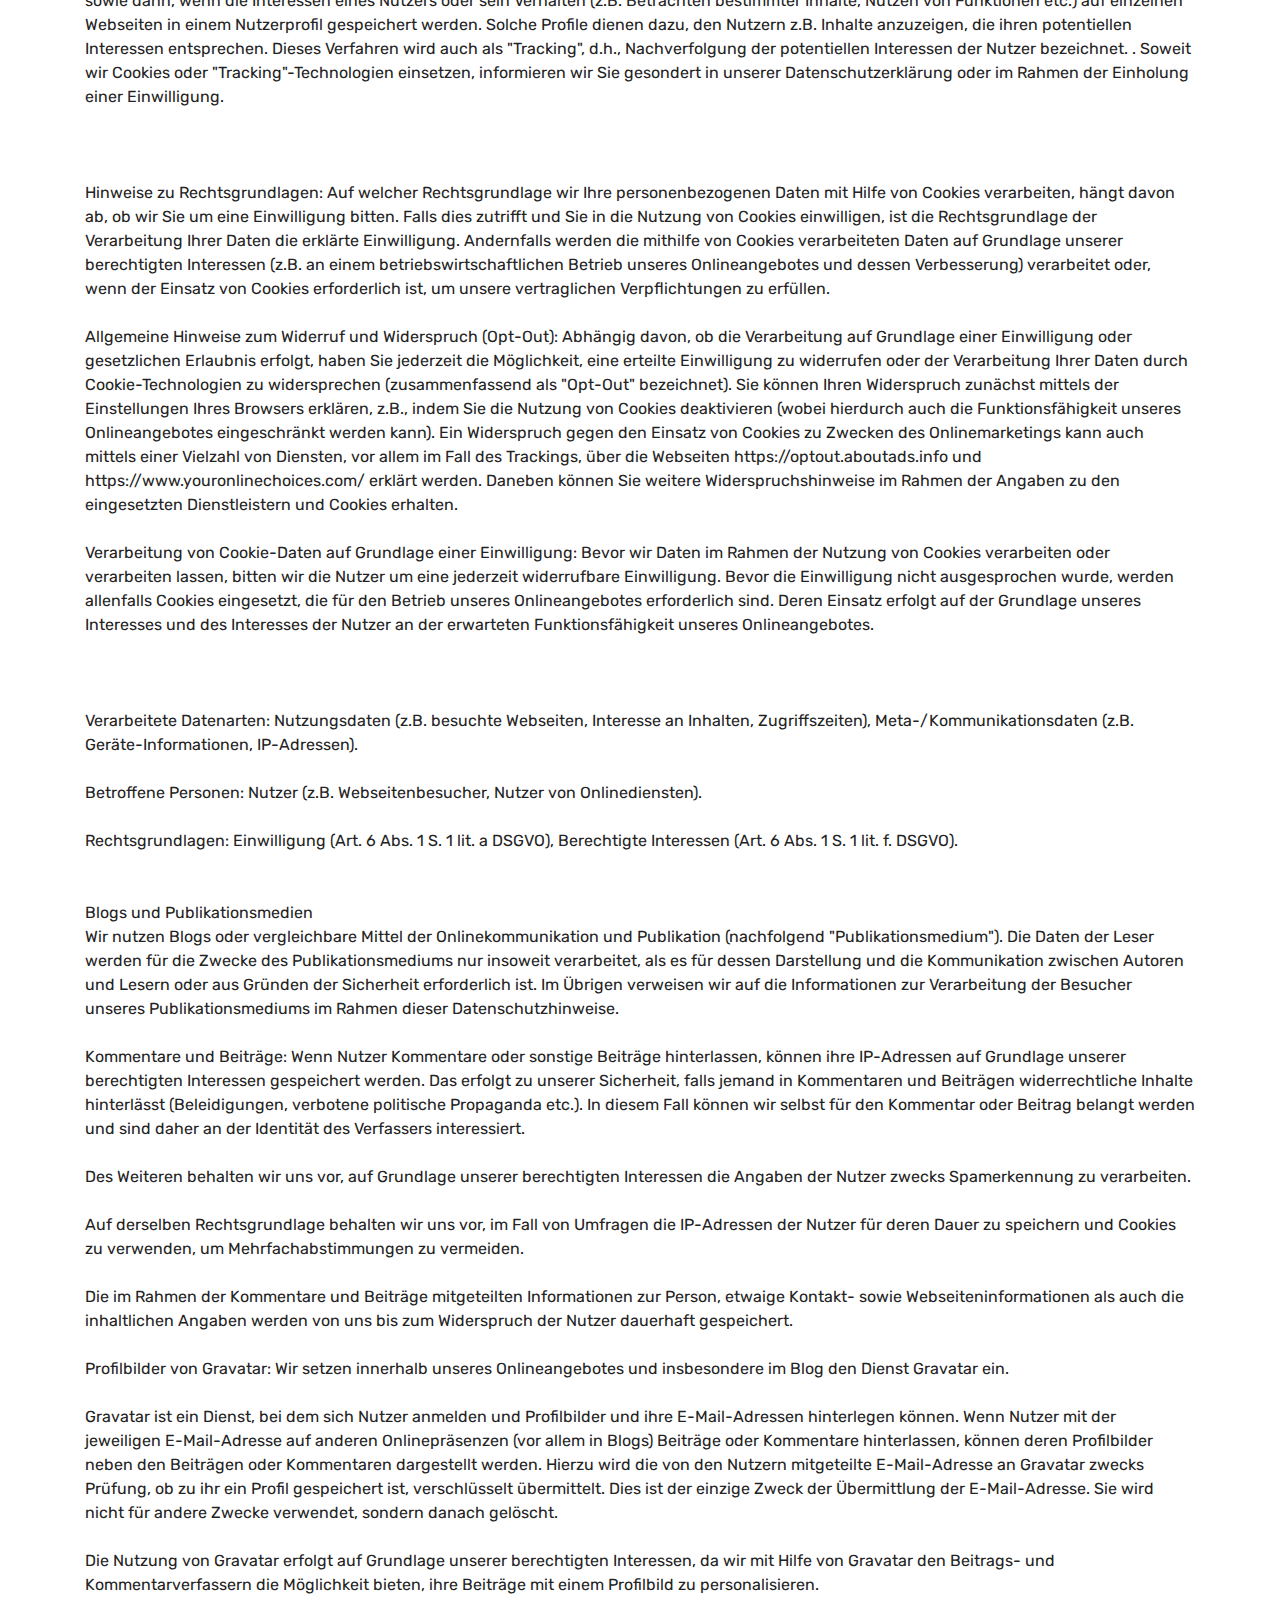
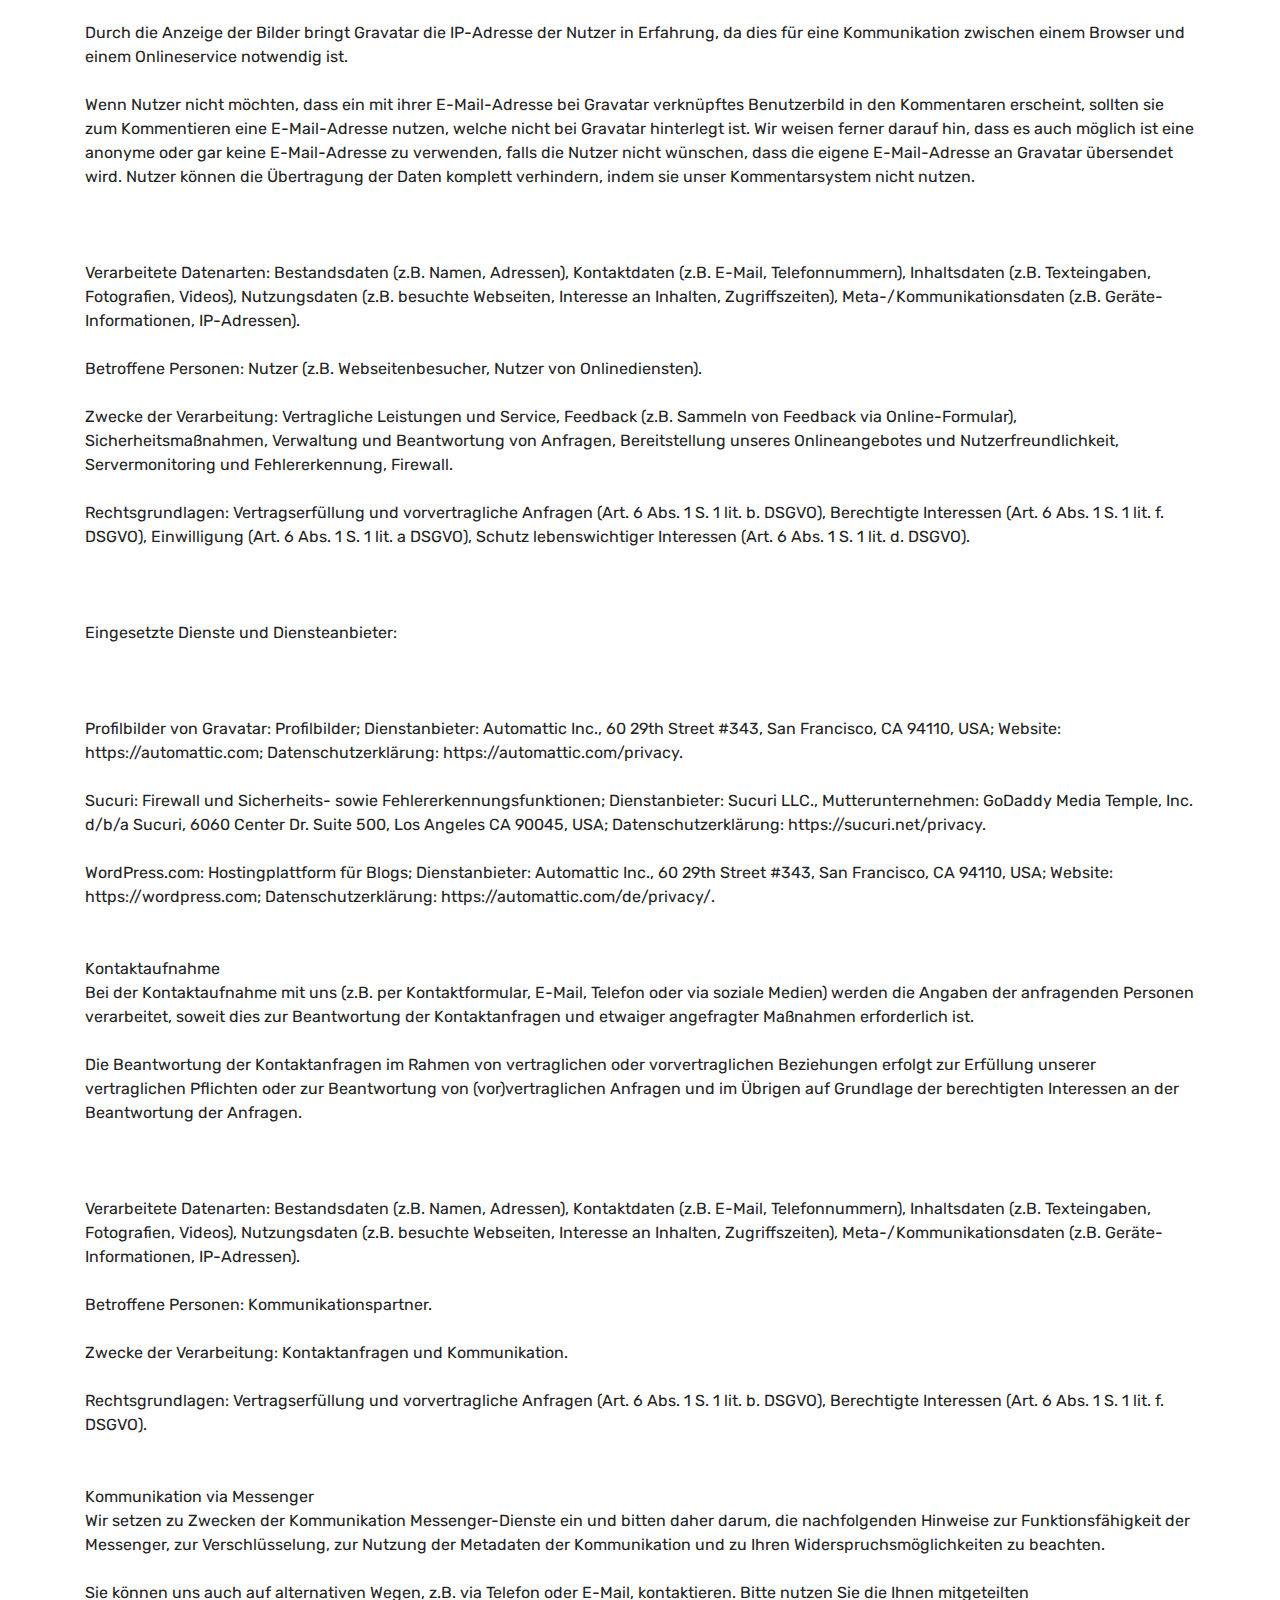
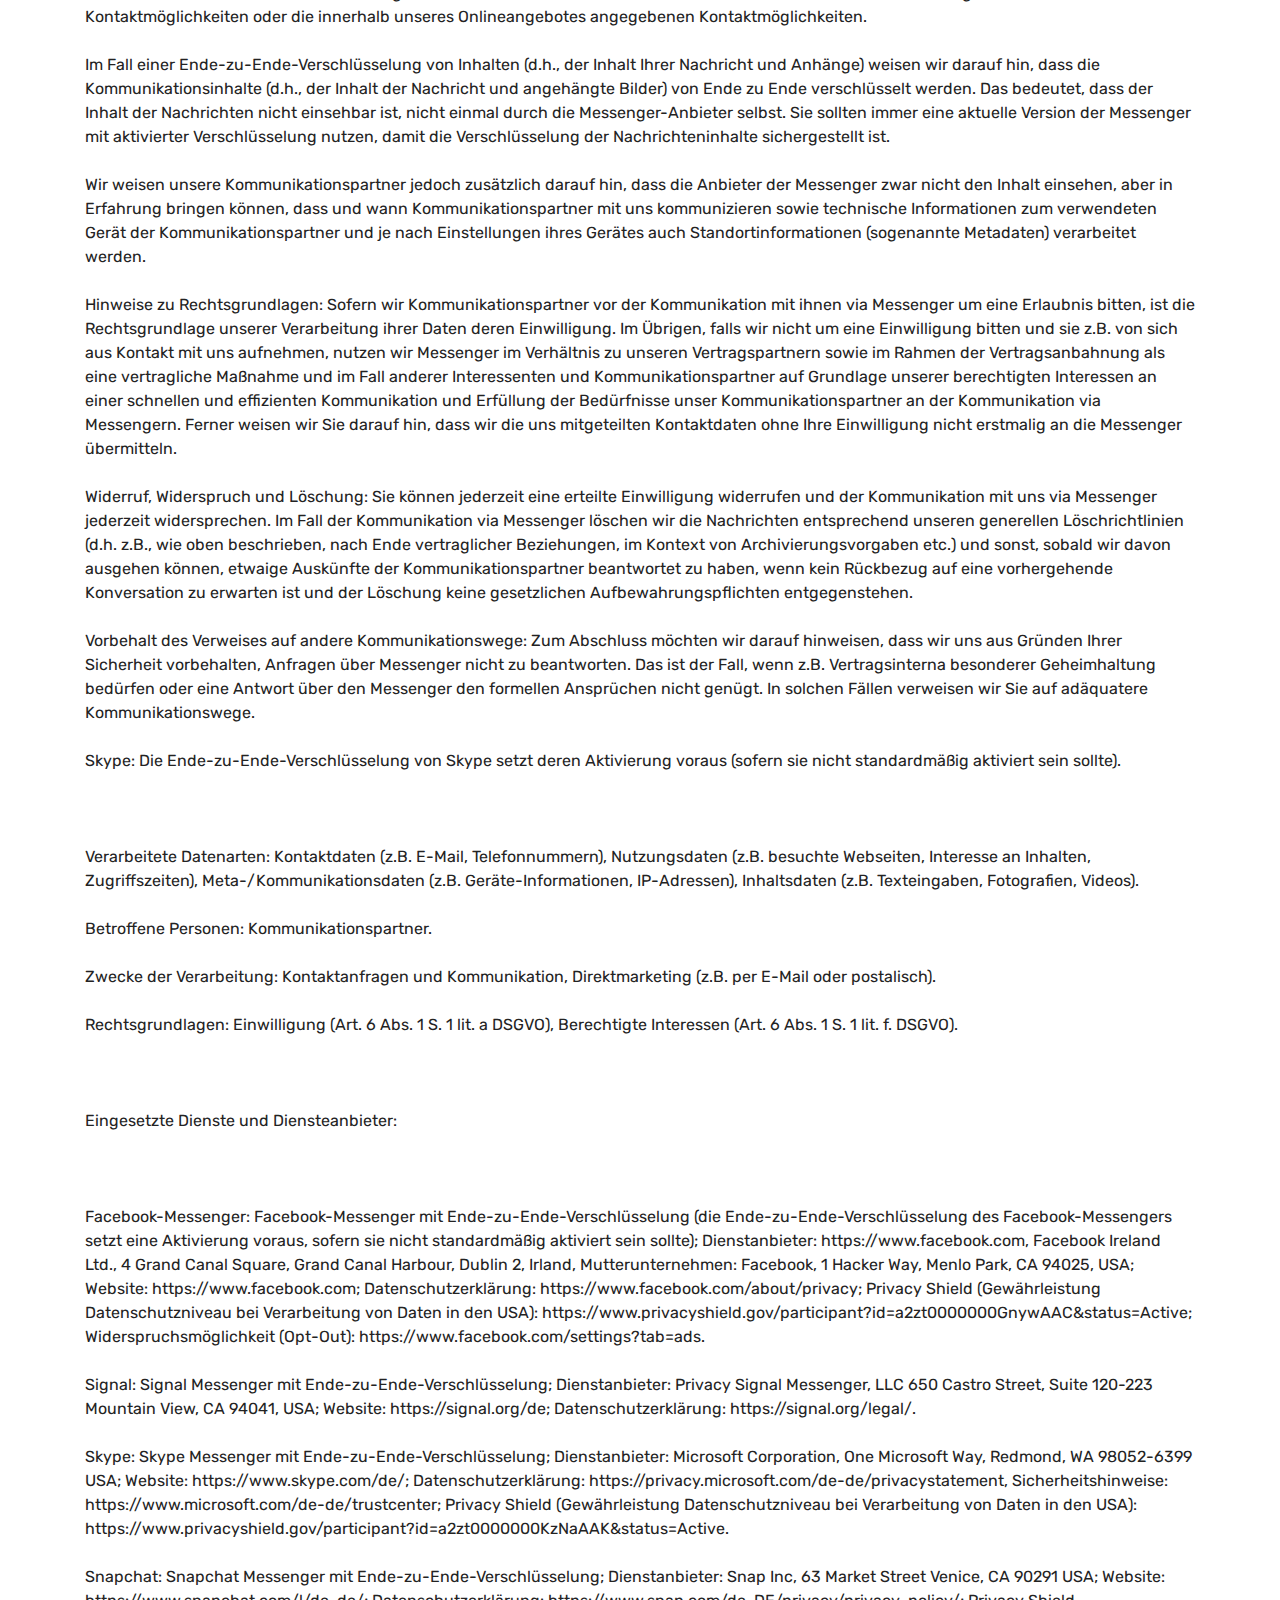
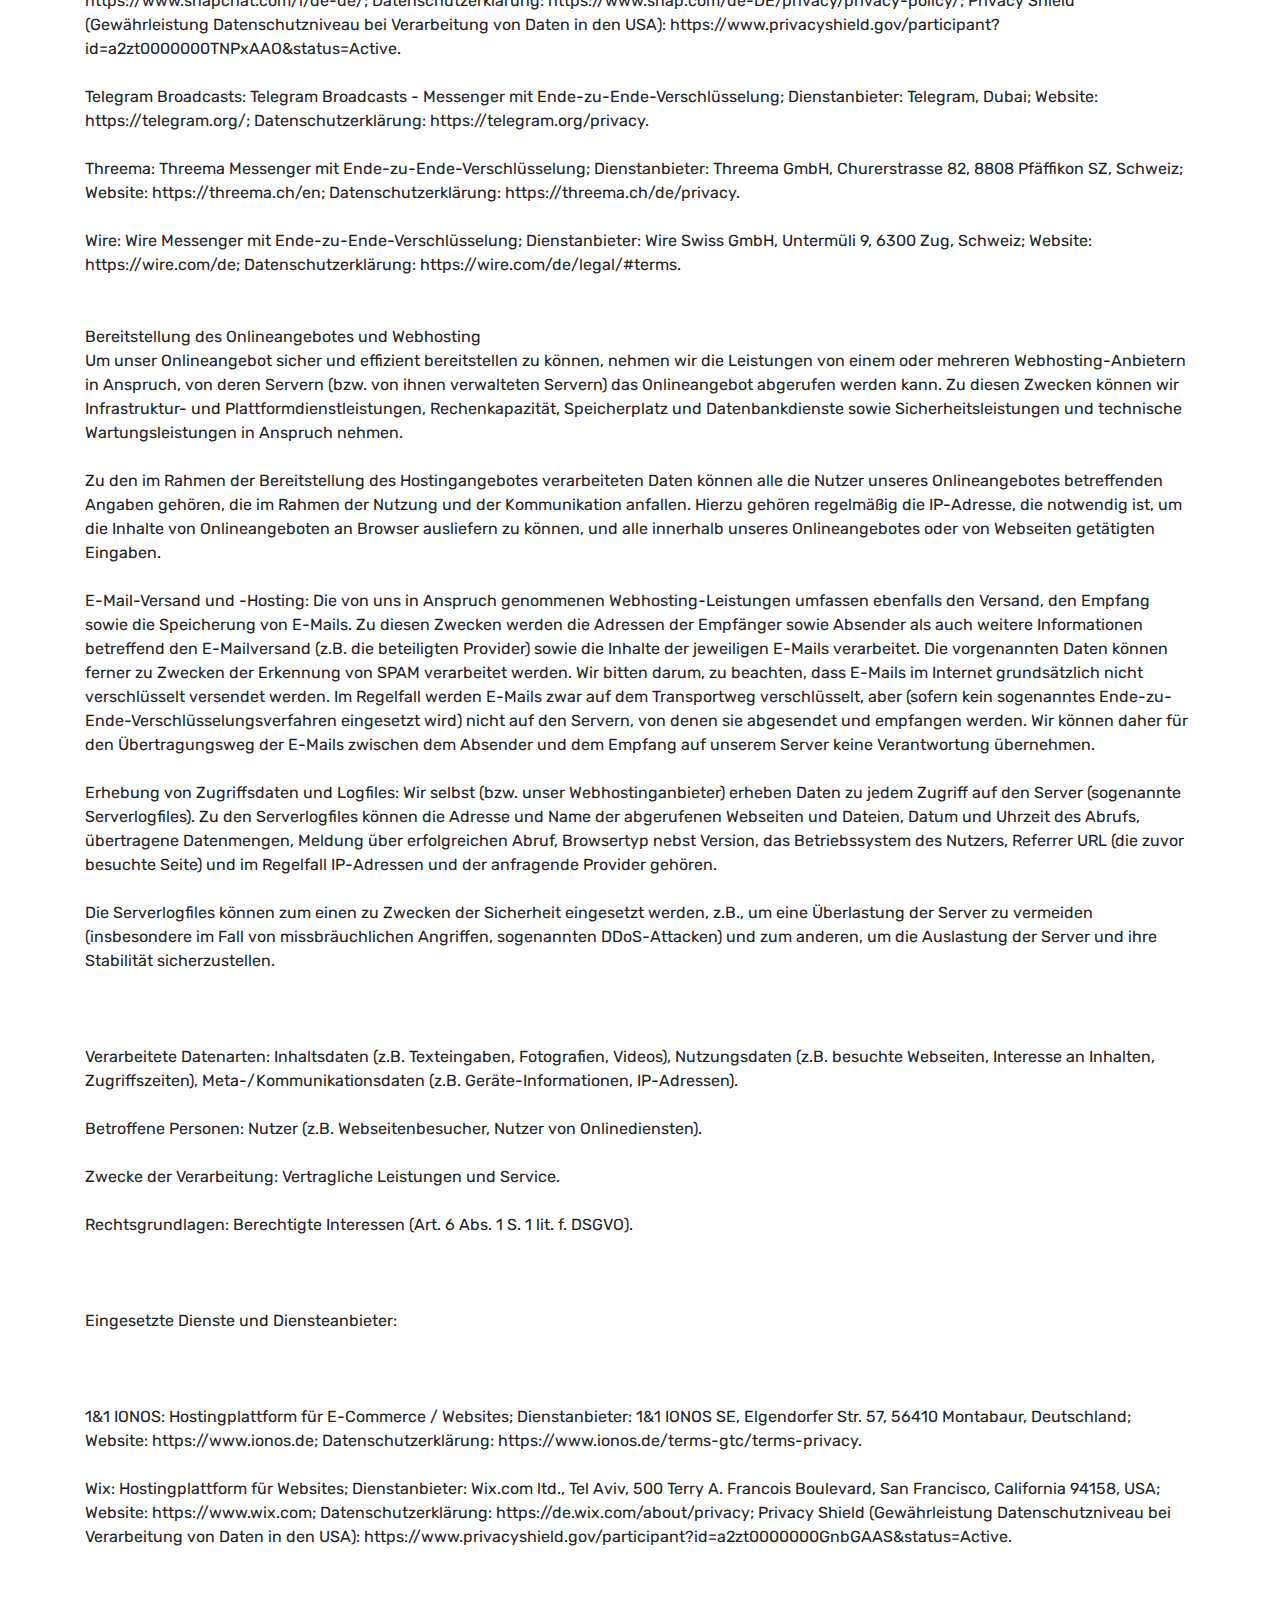
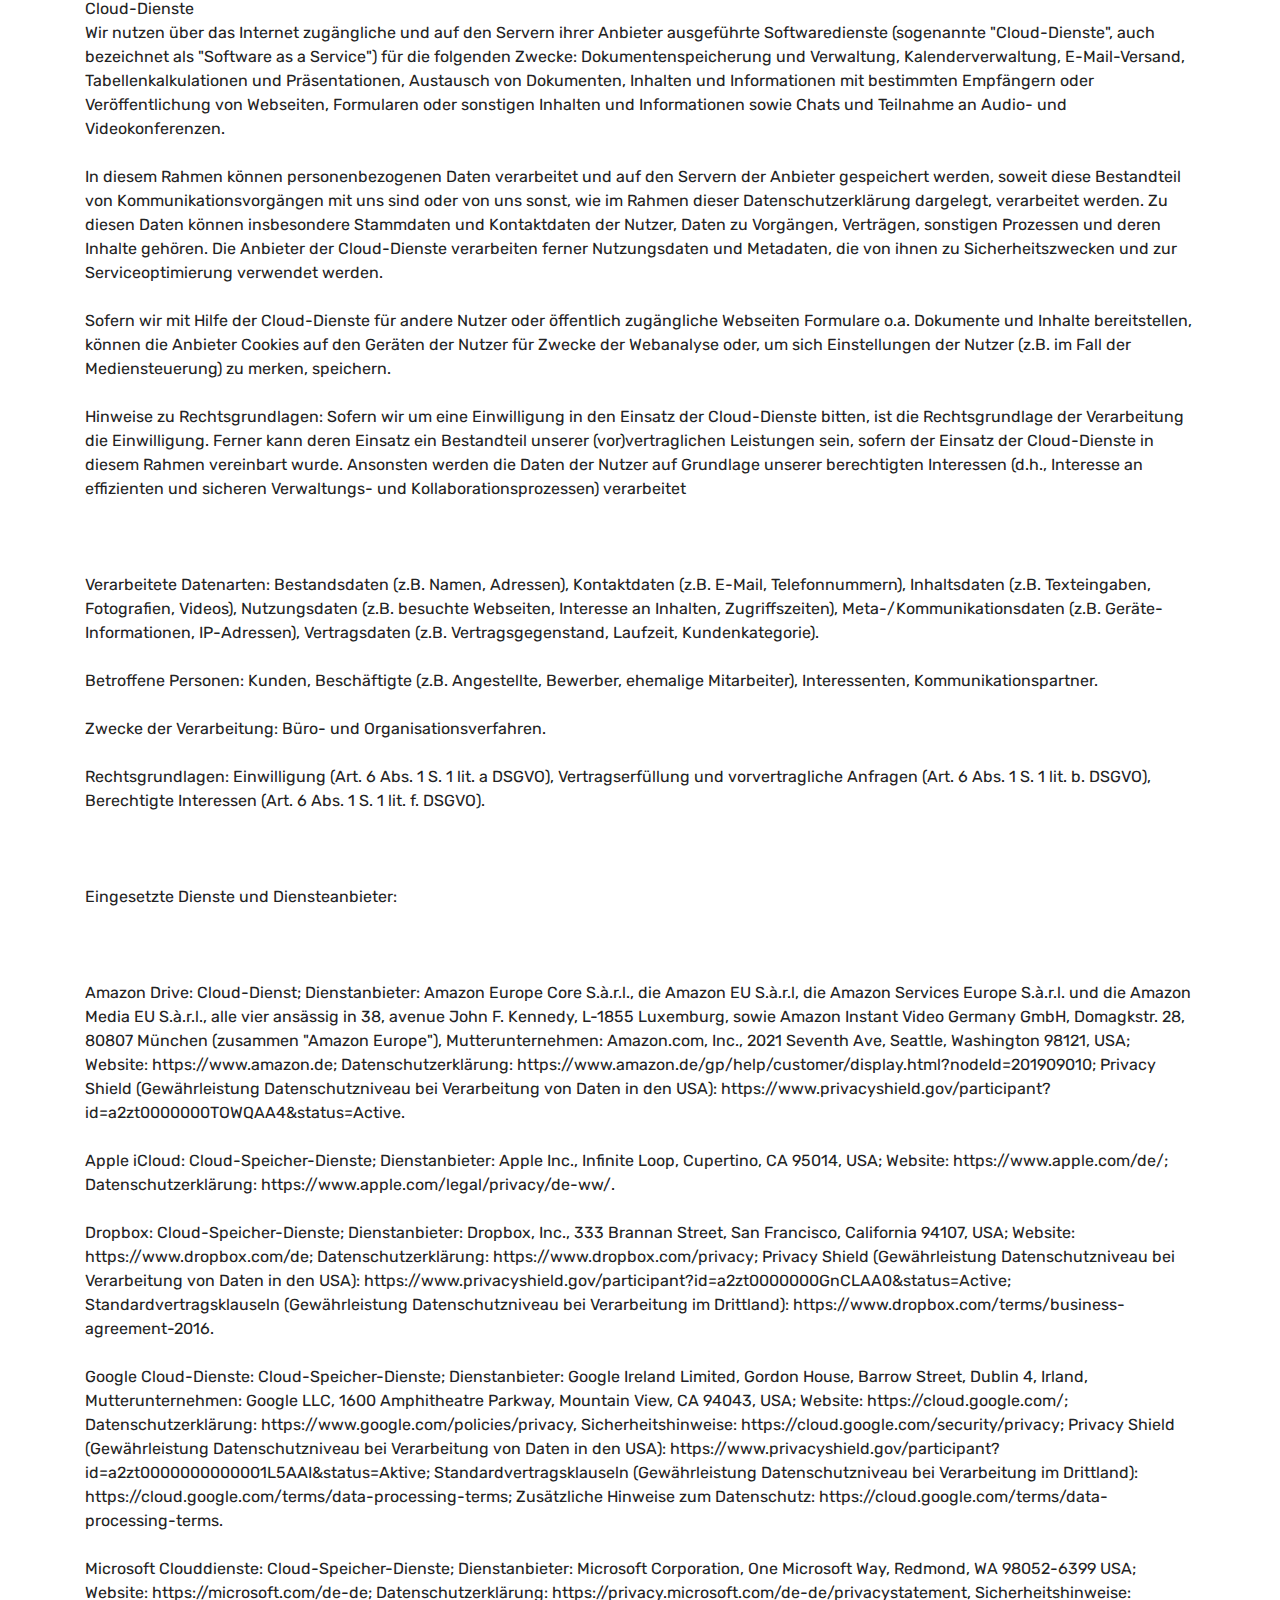
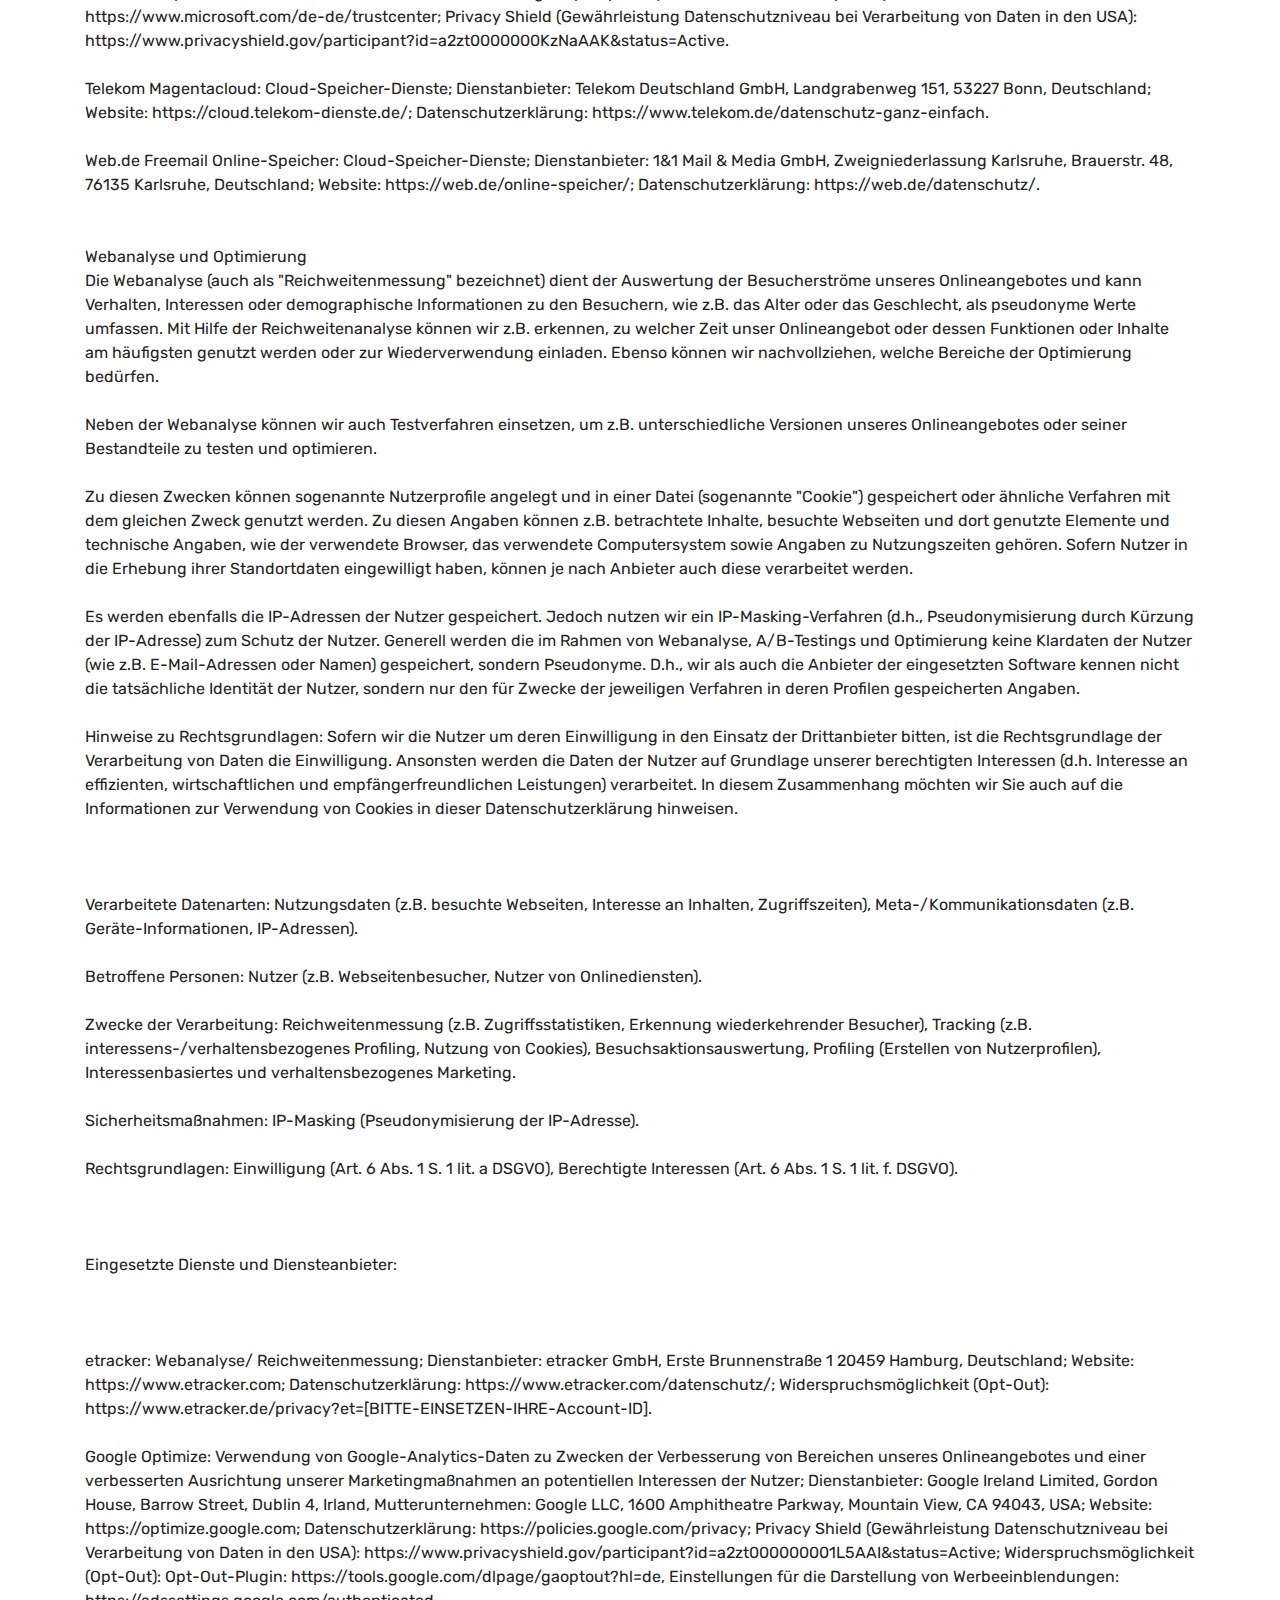
<file: datenschutz.html>
<!DOCTYPE html>
<html  >
<head>
  <!-- Site made with Mobirise Website Builder v4.12.0, https://mobirise.com -->
  <meta charset="UTF-8">
  <meta http-equiv="X-UA-Compatible" content="IE=edge">
  <meta name="generator" content="Mobirise v4.12.0, mobirise.com">
  <meta name="twitter:card" content="summary_large_image"/>
  <meta name="twitter:image:src" content="assets/images/datenschutz-meta.jpeg">
  <meta property="og:image" content="assets/images/datenschutz-meta.jpeg">
  <meta name="twitter:title" content="Datenschutzerklärung">
  <meta name="viewport" content="width=device-width, initial-scale=1, minimum-scale=1">
  <link rel="shortcut icon" href="assets/images/favicon2.png" type="image/x-icon">
  <meta name="description" content="Friseur im Veedel / Köln-Buchforst">
  
  <title>Datenschutzerklärung</title>
  <link rel="stylesheet" href="assets/web/assets/mobirise-icons2/mobirise2.css">
  <link rel="stylesheet" href="assets/web/assets/mobirise-icons/mobirise-icons.css">
  <link rel="stylesheet" href="assets/bootstrap/css/bootstrap.min.css">
  <link rel="stylesheet" href="assets/bootstrap/css/bootstrap-grid.min.css">
  <link rel="stylesheet" href="assets/bootstrap/css/bootstrap-reboot.min.css">
  <link rel="stylesheet" href="assets/facebook-plugin/style.css">
  <link rel="stylesheet" href="assets/animatecss/animate.min.css">
  <link rel="stylesheet" href="assets/tether/tether.min.css">
  <link rel="stylesheet" href="assets/socicon/css/styles.css">
  <link rel="stylesheet" href="assets/theme/css/style.css">
  <link href="assets/fonts/style.css" rel="stylesheet">
  <link rel="preload" as="style" href="assets/mobirise/css/mbr-additional.css"><link rel="stylesheet" href="assets/mobirise/css/mbr-additional.css" type="text/css">
  
  
  
</head>
<body>

<!-- Analytics -->
<!-- Matomo -->
<script type="text/javascript">
  var _paq = _paq || [];
  /* tracker methods like "setCustomDimension" should be called before "trackPageView" */
  _paq.push(["setDocumentTitle", document.domain + "/" + document.title]);
  _paq.push(["setCookieDomain", "*.imveedel.private-group.de"]);
  _paq.push(["setDomains", ["*.imveedel.private-group.de","*.veedel.private-group.de","*.imveedel.private-group.de","*.veedel.private-group.de"]]);
  _paq.push(['trackPageView']);
  _paq.push(['enableLinkTracking']);
  (function() {
    var u="//matomo.private-group.de/";
    _paq.push(['setTrackerUrl', u+'piwik.php']);
    _paq.push(['setSiteId', '2']);
    var d=document, g=d.createElement('script'), s=d.getElementsByTagName('script')[0];
    g.type='text/javascript'; g.async=true; g.defer=true; g.src=u+'piwik.js'; s.parentNode.insertBefore(g,s);
  })();
</script>
<noscript><p><img src="//matomo.private-group.de/piwik.php?idsite=2&rec=1" style="border:0;" alt="" /></p></noscript>
<!-- End Matomo Code -->
<!-- /Analytics -->


  <section class="cid-rPStwdNYoH mbr-fullscreen mbr-parallax-background" id="header2-10">

    

    

    <div class="container align-center">
        <div class="row justify-content-md-center">
            <div class="mbr-white col-md-10">
                <h1 class="mbr-section-title mbr-bold pb-3 mbr-fonts-style display-2"><br><br><br><br><br>Datenschutzerklärung</h1>
                
                <p class="mbr-text pb-3 mbr-fonts-style display-5">.
                </p>
                
            </div>
        </div>
    </div>
    <div class="mbr-arrow hidden-sm-down" aria-hidden="true">
        <a href="#next">
            <i class="mbri-down mbr-iconfont"></i>
        </a>
    </div>
</section>

<section class="engine"><a href="https://mobirise.info/n">free simple web templates</a></section><section class="mbr-section article content9 cid-rPStwk3GKx" id="content9-17">
    
     

    <div class="container">
        <div class="inner-container" style="width: 100%;">
            <hr class="line" style="width: 25%;">
            <div class="section-text align-center mbr-fonts-style display-7"><div>&nbsp;</div><div>Einleitung</div><br><div><br></div><div>Mit der folgenden Datenschutzerklärung möchten wir Sie darüber aufklären, welche Arten Ihrer personenbezogenen Daten (nachfolgend auch kurz als "Daten“ bezeichnet) wir zu welchen Zwecken und in welchem Umfang verarbeiten. Die Datenschutzerklärung gilt für alle von uns durchgeführten Verarbeitungen personenbezogener Daten, sowohl im Rahmen der Erbringung unserer Leistungen als auch insbesondere auf unseren Webseiten, in mobilen Applikationen sowie innerhalb externer Onlinepräsenzen, wie z.B. unserer Social-Media-Profile (nachfolgend zusammenfassend bezeichnet als "Onlineangebot“).</div><div><br></div><div>Die verwendeten Begriffe sind nicht geschlechtsspezifisch.</div><div><br></div><div>Stand: 3. Februar 2020</div><div><br></div><div><br></div><br><div>&nbsp;</div><div>Inhaltsübersicht</div><div>Einleitung</div><div><br></div><div>Verantwortlicher</div><div><br></div><div>Übersicht der Verarbeitungen</div><div><br></div><div>Maßgebliche Rechtsgrundlagen</div><div><br></div><div>Sicherheitsmaßnahmen</div><div><br></div><div>Datenverarbeitung in Drittländern</div><div><br></div><div>Einsatz von Cookies</div><div><br></div><div>Blogs und Publikationsmedien</div><div><br></div><div>Kontaktaufnahme</div><div><br></div><div>Kommunikation via Messenger</div><div><br></div><div>Bereitstellung des Onlineangebotes und Webhosting</div><div><br></div><div>Cloud-Dienste</div><div><br></div><div>Webanalyse und Optimierung</div><div><br></div><div>Affiliate-Programme und Affiliate-Links</div><div><br></div><div>Präsenzen in sozialen Netzwerken</div><div><br></div><div>Plugins und eingebettete Funktionen sowie Inhalte</div><div><br></div><div>Löschung von Daten</div><div><br></div><div>Änderung und Aktualisierung der Datenschutzerklärung</div><div><br></div><div>Begriffsdefinitionen</div><div><br></div><div>&nbsp;</div><div>Verantwortlicher</div><div>J. Boernicke</div><div>Kasseler Str. 17</div><div>51065 Köln</div><div><br></div><div>&nbsp;</div><div>Übersicht der Verarbeitungen</div><div>Die nachfolgende Übersicht fasst die Arten der verarbeiteten Daten und die Zwecke ihrer Verarbeitung zusammen und verweist auf die betroffenen Personen.</div><div><br></div><div>&nbsp;</div><div>Arten der verarbeiteten Daten</div><div>Bestandsdaten (z.B. Namen, Adressen).</div><div><br></div><div>Inhaltsdaten (z.B. Texteingaben, Fotografien, Videos).</div><div><br></div><div>Kontaktdaten (z.B. E-Mail, Telefonnummern).</div><div><br></div><div>Meta-/Kommunikationsdaten (z.B. Geräte-Informationen, IP-Adressen).</div><div><br></div><div>Nutzungsdaten (z.B. besuchte Webseiten, Interesse an Inhalten, Zugriffszeiten).</div><div><br></div><div>Standortdaten (Daten, die den Standort des Endgeräts eines Endnutzers angeben).</div><div><br></div><div>Vertragsdaten (z.B. Vertragsgegenstand, Laufzeit, Kundenkategorie).</div><div><br></div><div>Zahlungsdaten (z.B. Bankverbindungen, Rechnungen, Zahlungshistorie).</div><div><br></div><div>&nbsp;</div><div>Kategorien betroffener Personen</div><div>Beschäftigte (z.B. Angestellte, Bewerber, ehemalige Mitarbeiter).</div><div><br></div><div>Interessenten.</div><div><br></div><div>Kommunikationspartner.</div><div><br></div><div>Kunden.</div><div><br></div><div>Nutzer (z.B. Webseitenbesucher, Nutzer von Onlinediensten).</div><div><br></div><div>&nbsp;</div><div>Zwecke der Verarbeitung</div><div>Affiliate-Nachverfolgung.</div><div><br></div><div>Bereitstellung unseres Onlineangebotes und Nutzerfreundlichkeit.</div><div><br></div><div>Besuchsaktionsauswertung.</div><div><br></div><div>Büro- und Organisationsverfahren.</div><div><br></div><div>Cross-Device Tracking (geräteübergreifende Verarbeitung von Nutzerdaten für Marketingzwecke).</div><div><br></div><div>Direktmarketing (z.B. per E-Mail oder postalisch).</div><div><br></div><div>Feedback (z.B. Sammeln von Feedback via Online-Formular).</div><div><br></div><div>Firewall.</div><div><br></div><div>Interessenbasiertes und verhaltensbezogenes Marketing.</div><div><br></div><div>Kontaktanfragen und Kommunikation.</div><div><br></div><div>Profiling (Erstellen von Nutzerprofilen).</div><div><br></div><div>Remarketing.</div><div><br></div><div>Reichweitenmessung (z.B. Zugriffsstatistiken, Erkennung wiederkehrender Besucher).</div><div><br></div><div>Sicherheitsmaßnahmen.</div><div><br></div><div>Tracking (z.B. interessens-/verhaltensbezogenes Profiling, Nutzung von Cookies).</div><div><br></div><div>Servermonitoring und Fehlererkennung.</div><div><br></div><div>Vertragliche Leistungen und Service.</div><div><br></div><div>Verwaltung und Beantwortung von Anfragen.</div><div><br></div><div>Zielgruppenbildung (Bestimmung von für Marketingzwecke relevanten Zielgruppen oder sonstige Ausgabe von Inhalten).</div><div><br></div><div>&nbsp;</div><div>Maßgebliche Rechtsgrundlagen</div><div>Im Folgenden teilen wir die Rechtsgrundlagen der Datenschutzgrundverordnung (DSGVO), auf deren Basis wir die personenbezogenen Daten verarbeiten, mit. Bitte beachten Sie, dass zusätzlich zu den Regelungen der DSGVO die nationalen Datenschutzvorgaben in Ihrem bzw. unserem Wohn- und Sitzland gelten können. Sollten ferner im Einzelfall speziellere Rechtsgrundlagen maßgeblich sein, teilen wir Ihnen diese in der Datenschutzerklärung mit.</div><div><br></div><div>Einwilligung (Art. 6 Abs. 1 S. 1 lit. a DSGVO) - Die betroffene Person hat ihre Einwilligung in die Verarbeitung der sie betreffenden personenbezogenen Daten für einen spezifischen Zweck oder mehrere bestimmte Zwecke gegeben.</div><div><br></div><div>Vertragserfüllung und vorvertragliche Anfragen (Art. 6 Abs. 1 S. 1 lit. b. DSGVO) - Die Verarbeitung ist für die Erfüllung eines Vertrags, dessen Vertragspartei die betroffene Person ist, oder zur Durchführung vorvertraglicher Maßnahmen erforderlich, die auf Anfrage der betroffenen Person erfolgen.</div><div><br></div><div>Schutz lebenswichtiger Interessen (Art. 6 Abs. 1 S. 1 lit. d. DSGVO) - Die Verarbeitung ist erforderlich, um lebenswichtige Interessen der betroffenen Person oder einer anderen natürlichen Person zu schützen.</div><div><br></div><div>Berechtigte Interessen (Art. 6 Abs. 1 S. 1 lit. f. DSGVO) - Die Verarbeitung ist zur Wahrung der berechtigten Interessen des Verantwortlichen oder eines Dritten erforderlich, sofern nicht die Interessen oder Grundrechte und Grundfreiheiten der betroffenen Person, die den Schutz personenbezogener Daten erfordern, überwiegen.</div><div><br></div><div>&nbsp;</div><div><br></div><div>Nationale Datenschutzregelungen in Deutschland: Zusätzlich zu den Datenschutzregelungen der Datenschutz-Grundverordnung gelten nationale Regelungen zum Datenschutz in Deutschland. Hierzu gehört insbesondere das Gesetz zum Schutz vor Missbrauch personenbezogener Daten bei der Datenverarbeitung (Bundesdatenschutzgesetz – BDSG). Das BDSG enthält insbesondere Spezialregelungen zum Recht auf Auskunft, zum Recht auf Löschung, zum Widerspruchsrecht, zur Verarbeitung besonderer Kategorien personenbezogener Daten, zur Verarbeitung für andere Zwecke und zur Übermittlung sowie automatisierten Entscheidungsfindung im Einzelfall einschließlich Profiling. Des Weiteren regelt es die Datenverarbeitung für Zwecke des Beschäftigungsverhältnisses (§ 26 BDSG), insbesondere im Hinblick auf die Begründung, Durchführung oder Beendigung von Beschäftigungsverhältnissen sowie die Einwilligung von Beschäftigten. Ferner können Landesdatenschutzgesetze der einzelnen Bundesländer zur Anwendung gelangen.</div><div><br></div><div>&nbsp;</div><div>Sicherheitsmaßnahmen</div><div>Wir treffen nach Maßgabe der gesetzlichen Vorgaben unter Berücksichtigung des Stands der Technik, der Implementierungskosten und der Art, des Umfangs, der Umstände und der Zwecke der Verarbeitung sowie der unterschiedlichen Eintrittswahrscheinlichkeiten und des Ausmaßes der Bedrohung der Rechte und Freiheiten natürlicher Personen geeignete technische und organisatorische Maßnahmen, um ein dem Risiko angemessenes Schutzniveau zu gewährleisten.</div><div><br></div><div>Zu den Maßnahmen gehören insbesondere die Sicherung der Vertraulichkeit, Integrität und Verfügbarkeit von Daten durch Kontrolle des physischen und elektronischen Zugangs zu den Daten als auch des sie betreffenden Zugriffs, der Eingabe, der Weitergabe, der Sicherung der Verfügbarkeit und ihrer Trennung. Des Weiteren haben wir Verfahren eingerichtet, die eine Wahrnehmung von Betroffenenrechten, die Löschung von Daten und Reaktionen auf die Gefährdung der Daten gewährleisten. Ferner berücksichtigen wir den Schutz personenbezogener Daten bereits bei der Entwicklung bzw. Auswahl von Hardware, Software sowie Verfahren entsprechend dem Prinzip des Datenschutzes, durch Technikgestaltung und durch datenschutzfreundliche Voreinstellungen.</div><div><br></div><div>&nbsp;</div><div>Datenverarbeitung in Drittländern</div><div>Sofern wir Daten in einem Drittland (d.h., außerhalb der Europäischen Union (EU), des Europäischen Wirtschaftsraums (EWR)) verarbeiten oder die Verarbeitung im Rahmen der Inanspruchnahme von Diensten Dritter oder der Offenlegung bzw. Übermittlung von Daten an andere Personen, Stellen oder Unternehmen stattfindet, erfolgt dies nur im Einklang mit den gesetzlichen Vorgaben.</div><div><br></div><div>Vorbehaltlich ausdrücklicher Einwilligung oder vertraglich oder gesetzlich erforderlicher Übermittlung verarbeiten oder lassen wir die Daten nur in Drittländern mit einem anerkannten Datenschutzniveau, zu denen die unter dem "Privacy-Shield" zertifizierten US-Verarbeiter gehören, oder auf Grundlage besonderer Garantien, wie z.B. vertraglicher Verpflichtung durch sogenannte Standardschutzklauseln der EU-Kommission, des Vorliegens von Zertifizierungen oder verbindlicher interner Datenschutzvorschriften, verarbeiten (Art. 44 bis 49 DSGVO, Informationsseite der EU-Kommission: https://ec.europa.eu/info/law/law-topic/data-protection/international-dimension-data-protection_de ).</div><div><br></div><div>&nbsp;</div><div>Einsatz von Cookies</div><div>Cookies sind Textdateien, die Daten von besuchten Websites oder Domains enthalten und von einem Browser auf dem Computer des Benutzers gespeichert werden. Ein Cookie dient in erster Linie dazu, die Informationen über einen Benutzer während oder nach seinem Besuch innerhalb eines Onlineangebotes zu speichern. Zu den gespeicherten Angaben können z.B. die Spracheinstellungen auf einer Webseite, der Loginstatus, ein Warenkorb oder die Stelle, an der ein Video geschaut wurde, gehören. Zu dem Begriff der Cookies zählen wir ferner andere Technologien, die die gleichen Funktionen wie Cookies erfüllen (z.B., wenn Angaben der Nutzer anhand pseudonymer Onlinekennzeichnungen gespeichert werden, auch als "Nutzer-IDs" bezeichnet)</div><div><br></div><div>&nbsp;</div><div><br></div><div>Die folgenden Cookie-Typen und Funktionen werden unterschieden:</div><div><br></div><div>​</div><div><br></div><div>Temporäre Cookies (auch: Session- oder Sitzungs-Cookies): Temporäre Cookies werden spätestens gelöscht, nachdem ein Nutzer ein Online-Angebot verlassen und seinen Browser geschlossen hat.</div><div><br></div><div>Permanente Cookies: Permanente Cookies bleiben auch nach dem Schließen des Browsers gespeichert. So kann beispielsweise der Login-Status gespeichert oder bevorzugte Inhalte direkt angezeigt werden, wenn der Nutzer eine Website erneut besucht. Ebenso können die Interessen von Nutzern, die zur Reichweitenmessung oder zu Marketingzwecken verwendet werden, in einem solchen Cookie gespeichert werden.</div><div><br></div><div>First-Party-Cookies: First-Party-Cookies werden von uns selbst gesetzt.</div><div><br></div><div>Third-Party-Cookies (auch: Drittanbieter-Cookies): Drittanbieter-Cookies werden hauptsächlich von Werbetreibenden (sog. Dritten) verwendet, um Benutzerinformationen zu verarbeiten.</div><div><br></div><div>Notwendige (auch: essentielle oder unbedingt erforderliche) Cookies: Cookies können zum einen für den Betrieb einer Webseite unbedingt erforderlich sein (z.B. um Logins oder andere Nutzereingaben zu speichern oder aus Gründen der Sicherheit).</div><div><br></div><div>Statistik-, Marketing- und Personalisierungs-Cookies: Ferner werden Cookies im Regelfall auch im Rahmen der Reichweitenmessung eingesetzt sowie dann, wenn die Interessen eines Nutzers oder sein Verhalten (z.B. Betrachten bestimmter Inhalte, Nutzen von Funktionen etc.) auf einzelnen Webseiten in einem Nutzerprofil gespeichert werden. Solche Profile dienen dazu, den Nutzern z.B. Inhalte anzuzeigen, die ihren potentiellen Interessen entsprechen. Dieses Verfahren wird auch als "Tracking", d.h., Nachverfolgung der potentiellen Interessen der Nutzer bezeichnet. . Soweit wir Cookies oder "Tracking"-Technologien einsetzen, informieren wir Sie gesondert in unserer Datenschutzerklärung oder im Rahmen der Einholung einer Einwilligung.</div><div><br></div><div>&nbsp;</div><div><br></div><div>Hinweise zu Rechtsgrundlagen: Auf welcher Rechtsgrundlage wir Ihre personenbezogenen Daten mit Hilfe von Cookies verarbeiten, hängt davon ab, ob wir Sie um eine Einwilligung bitten. Falls dies zutrifft und Sie in die Nutzung von Cookies einwilligen, ist die Rechtsgrundlage der Verarbeitung Ihrer Daten die erklärte Einwilligung. Andernfalls werden die mithilfe von Cookies verarbeiteten Daten auf Grundlage unserer berechtigten Interessen (z.B. an einem betriebswirtschaftlichen Betrieb unseres Onlineangebotes und dessen Verbesserung) verarbeitet oder, wenn der Einsatz von Cookies erforderlich ist, um unsere vertraglichen Verpflichtungen zu erfüllen.</div><div><br></div><div>Allgemeine Hinweise zum Widerruf und Widerspruch (Opt-Out): Abhängig davon, ob die Verarbeitung auf Grundlage einer Einwilligung oder gesetzlichen Erlaubnis erfolgt, haben Sie jederzeit die Möglichkeit, eine erteilte Einwilligung zu widerrufen oder der Verarbeitung Ihrer Daten durch Cookie-Technologien zu widersprechen (zusammenfassend als "Opt-Out" bezeichnet). Sie können Ihren Widerspruch zunächst mittels der Einstellungen Ihres Browsers erklären, z.B., indem Sie die Nutzung von Cookies deaktivieren (wobei hierdurch auch die Funktionsfähigkeit unseres Onlineangebotes eingeschränkt werden kann). Ein Widerspruch gegen den Einsatz von Cookies zu Zwecken des Onlinemarketings kann auch mittels einer Vielzahl von Diensten, vor allem im Fall des Trackings, über die Webseiten https://optout.aboutads.info und https://www.youronlinechoices.com/ erklärt werden. Daneben können Sie weitere Widerspruchshinweise im Rahmen der Angaben zu den eingesetzten Dienstleistern und Cookies erhalten.</div><div><br></div><div>Verarbeitung von Cookie-Daten auf Grundlage einer Einwilligung: Bevor wir Daten im Rahmen der Nutzung von Cookies verarbeiten oder verarbeiten lassen, bitten wir die Nutzer um eine jederzeit widerrufbare Einwilligung. Bevor die Einwilligung nicht ausgesprochen wurde, werden allenfalls Cookies eingesetzt, die für den Betrieb unseres Onlineangebotes erforderlich sind. Deren Einsatz erfolgt auf der Grundlage unseres Interesses und des Interesses der Nutzer an der erwarteten Funktionsfähigkeit unseres Onlineangebotes.</div><div><br></div><div>​</div><div><br></div><div>Verarbeitete Datenarten: Nutzungsdaten (z.B. besuchte Webseiten, Interesse an Inhalten, Zugriffszeiten), Meta-/Kommunikationsdaten (z.B. Geräte-Informationen, IP-Adressen).</div><div><br></div><div>Betroffene Personen: Nutzer (z.B. Webseitenbesucher, Nutzer von Onlinediensten).</div><div><br></div><div>Rechtsgrundlagen: Einwilligung (Art. 6 Abs. 1 S. 1 lit. a DSGVO), Berechtigte Interessen (Art. 6 Abs. 1 S. 1 lit. f. DSGVO).</div><div><br></div><div>&nbsp;</div><div>Blogs und Publikationsmedien</div><div>Wir nutzen Blogs oder vergleichbare Mittel der Onlinekommunikation und Publikation (nachfolgend "Publikationsmedium"). Die Daten der Leser werden für die Zwecke des Publikationsmediums nur insoweit verarbeitet, als es für dessen Darstellung und die Kommunikation zwischen Autoren und Lesern oder aus Gründen der Sicherheit erforderlich ist. Im Übrigen verweisen wir auf die Informationen zur Verarbeitung der Besucher unseres Publikationsmediums im Rahmen dieser Datenschutzhinweise.</div><div><br></div><div>Kommentare und Beiträge: Wenn Nutzer Kommentare oder sonstige Beiträge hinterlassen, können ihre IP-Adressen auf Grundlage unserer berechtigten Interessen gespeichert werden. Das erfolgt zu unserer Sicherheit, falls jemand in Kommentaren und Beiträgen widerrechtliche Inhalte hinterlässt (Beleidigungen, verbotene politische Propaganda etc.). In diesem Fall können wir selbst für den Kommentar oder Beitrag belangt werden und sind daher an der Identität des Verfassers interessiert.</div><div><br></div><div>Des Weiteren behalten wir uns vor, auf Grundlage unserer berechtigten Interessen die Angaben der Nutzer zwecks Spamerkennung zu verarbeiten.</div><div><br></div><div>Auf derselben Rechtsgrundlage behalten wir uns vor, im Fall von Umfragen die IP-Adressen der Nutzer für deren Dauer zu speichern und Cookies zu verwenden, um Mehrfachabstimmungen zu vermeiden.</div><div><br></div><div>Die im Rahmen der Kommentare und Beiträge mitgeteilten Informationen zur Person, etwaige Kontakt- sowie Webseiteninformationen als auch die inhaltlichen Angaben werden von uns bis zum Widerspruch der Nutzer dauerhaft gespeichert.</div><div><br></div><div>Profilbilder von Gravatar: Wir setzen innerhalb unseres Onlineangebotes und insbesondere im Blog den Dienst Gravatar ein.</div><div><br></div><div>Gravatar ist ein Dienst, bei dem sich Nutzer anmelden und Profilbilder und ihre E-Mail-Adressen hinterlegen können. Wenn Nutzer mit der jeweiligen E-Mail-Adresse auf anderen Onlinepräsenzen (vor allem in Blogs) Beiträge oder Kommentare hinterlassen, können deren Profilbilder neben den Beiträgen oder Kommentaren dargestellt werden. Hierzu wird die von den Nutzern mitgeteilte E-Mail-Adresse an Gravatar zwecks Prüfung, ob zu ihr ein Profil gespeichert ist, verschlüsselt übermittelt. Dies ist der einzige Zweck der Übermittlung der E-Mail-Adresse. Sie wird nicht für andere Zwecke verwendet, sondern danach gelöscht.</div><div><br></div><div>Die Nutzung von Gravatar erfolgt auf Grundlage unserer berechtigten Interessen, da wir mit Hilfe von Gravatar den Beitrags- und Kommentarverfassern die Möglichkeit bieten, ihre Beiträge mit einem Profilbild zu personalisieren.</div><div><br></div><div>Durch die Anzeige der Bilder bringt Gravatar die IP-Adresse der Nutzer in Erfahrung, da dies für eine Kommunikation zwischen einem Browser und einem Onlineservice notwendig ist.</div><div><br></div><div>Wenn Nutzer nicht möchten, dass ein mit ihrer E-Mail-Adresse bei Gravatar verknüpftes Benutzerbild in den Kommentaren erscheint, sollten sie zum Kommentieren eine E-Mail-Adresse nutzen, welche nicht bei Gravatar hinterlegt ist. Wir weisen ferner darauf hin, dass es auch möglich ist eine anonyme oder gar keine E-Mail-Adresse zu verwenden, falls die Nutzer nicht wünschen, dass die eigene E-Mail-Adresse an Gravatar übersendet wird. Nutzer können die Übertragung der Daten komplett verhindern, indem sie unser Kommentarsystem nicht nutzen.</div><div><br></div><div>​</div><div><br></div><div>Verarbeitete Datenarten: Bestandsdaten (z.B. Namen, Adressen), Kontaktdaten (z.B. E-Mail, Telefonnummern), Inhaltsdaten (z.B. Texteingaben, Fotografien, Videos), Nutzungsdaten (z.B. besuchte Webseiten, Interesse an Inhalten, Zugriffszeiten), Meta-/Kommunikationsdaten (z.B. Geräte-Informationen, IP-Adressen).</div><div><br></div><div>Betroffene Personen: Nutzer (z.B. Webseitenbesucher, Nutzer von Onlinediensten).</div><div><br></div><div>Zwecke der Verarbeitung: Vertragliche Leistungen und Service, Feedback (z.B. Sammeln von Feedback via Online-Formular), Sicherheitsmaßnahmen, Verwaltung und Beantwortung von Anfragen, Bereitstellung unseres Onlineangebotes und Nutzerfreundlichkeit, Servermonitoring und Fehlererkennung, Firewall.</div><div><br></div><div>Rechtsgrundlagen: Vertragserfüllung und vorvertragliche Anfragen (Art. 6 Abs. 1 S. 1 lit. b. DSGVO), Berechtigte Interessen (Art. 6 Abs. 1 S. 1 lit. f. DSGVO), Einwilligung (Art. 6 Abs. 1 S. 1 lit. a DSGVO), Schutz lebenswichtiger Interessen (Art. 6 Abs. 1 S. 1 lit. d. DSGVO).</div><div><br></div><div>&nbsp;</div><div><br></div><div>Eingesetzte Dienste und Diensteanbieter:</div><div><br></div><div>​</div><div><br></div><div>Profilbilder von Gravatar: Profilbilder; Dienstanbieter: Automattic Inc., 60 29th Street #343, San Francisco, CA 94110, USA; Website: https://automattic.com; Datenschutzerklärung: https://automattic.com/privacy.</div><div><br></div><div>Sucuri: Firewall und Sicherheits- sowie Fehlererkennungsfunktionen; Dienstanbieter: Sucuri LLC., Mutterunternehmen: GoDaddy Media Temple, Inc. d/b/a Sucuri, 6060 Center Dr. Suite 500, Los Angeles CA 90045, USA; Datenschutzerklärung: https://sucuri.net/privacy.</div><div><br></div><div>WordPress.com: Hostingplattform für Blogs; Dienstanbieter: Automattic Inc., 60 29th Street #343, San Francisco, CA 94110, USA; Website: https://wordpress.com; Datenschutzerklärung: https://automattic.com/de/privacy/.</div><div><br></div><div>&nbsp;</div><div>Kontaktaufnahme</div><div>Bei der Kontaktaufnahme mit uns (z.B. per Kontaktformular, E-Mail, Telefon oder via soziale Medien) werden die Angaben der anfragenden Personen verarbeitet, soweit dies zur Beantwortung der Kontaktanfragen und etwaiger angefragter Maßnahmen erforderlich ist.</div><div><br></div><div>Die Beantwortung der Kontaktanfragen im Rahmen von vertraglichen oder vorvertraglichen Beziehungen erfolgt zur Erfüllung unserer vertraglichen Pflichten oder zur Beantwortung von (vor)vertraglichen Anfragen und im Übrigen auf Grundlage der berechtigten Interessen an der Beantwortung der Anfragen.</div><div><br></div><div>​</div><div><br></div><div>Verarbeitete Datenarten: Bestandsdaten (z.B. Namen, Adressen), Kontaktdaten (z.B. E-Mail, Telefonnummern), Inhaltsdaten (z.B. Texteingaben, Fotografien, Videos), Nutzungsdaten (z.B. besuchte Webseiten, Interesse an Inhalten, Zugriffszeiten), Meta-/Kommunikationsdaten (z.B. Geräte-Informationen, IP-Adressen).</div><div><br></div><div>Betroffene Personen: Kommunikationspartner.</div><div><br></div><div>Zwecke der Verarbeitung: Kontaktanfragen und Kommunikation.</div><div><br></div><div>Rechtsgrundlagen: Vertragserfüllung und vorvertragliche Anfragen (Art. 6 Abs. 1 S. 1 lit. b. DSGVO), Berechtigte Interessen (Art. 6 Abs. 1 S. 1 lit. f. DSGVO).</div><div><br></div><div>&nbsp;</div><div>Kommunikation via Messenger</div><div>Wir setzen zu Zwecken der Kommunikation Messenger-Dienste ein und bitten daher darum, die nachfolgenden Hinweise zur Funktionsfähigkeit der Messenger, zur Verschlüsselung, zur Nutzung der Metadaten der Kommunikation und zu Ihren Widerspruchsmöglichkeiten zu beachten.</div><div><br></div><div>Sie können uns auch auf alternativen Wegen, z.B. via Telefon oder E-Mail, kontaktieren. Bitte nutzen Sie die Ihnen mitgeteilten Kontaktmöglichkeiten oder die innerhalb unseres Onlineangebotes angegebenen Kontaktmöglichkeiten.</div><div><br></div><div>Im Fall einer Ende-zu-Ende-Verschlüsselung von Inhalten (d.h., der Inhalt Ihrer Nachricht und Anhänge) weisen wir darauf hin, dass die Kommunikationsinhalte (d.h., der Inhalt der Nachricht und angehängte Bilder) von Ende zu Ende verschlüsselt werden. Das bedeutet, dass der Inhalt der Nachrichten nicht einsehbar ist, nicht einmal durch die Messenger-Anbieter selbst. Sie sollten immer eine aktuelle Version der Messenger mit aktivierter Verschlüsselung nutzen, damit die Verschlüsselung der Nachrichteninhalte sichergestellt ist.</div><div><br></div><div>Wir weisen unsere Kommunikationspartner jedoch zusätzlich darauf hin, dass die Anbieter der Messenger zwar nicht den Inhalt einsehen, aber in Erfahrung bringen können, dass und wann Kommunikationspartner mit uns kommunizieren sowie technische Informationen zum verwendeten Gerät der Kommunikationspartner und je nach Einstellungen ihres Gerätes auch Standortinformationen (sogenannte Metadaten) verarbeitet werden.</div><div><br></div><div>Hinweise zu Rechtsgrundlagen: Sofern wir Kommunikationspartner vor der Kommunikation mit ihnen via Messenger um eine Erlaubnis bitten, ist die Rechtsgrundlage unserer Verarbeitung ihrer Daten deren Einwilligung. Im Übrigen, falls wir nicht um eine Einwilligung bitten und sie z.B. von sich aus Kontakt mit uns aufnehmen, nutzen wir Messenger im Verhältnis zu unseren Vertragspartnern sowie im Rahmen der Vertragsanbahnung als eine vertragliche Maßnahme und im Fall anderer Interessenten und Kommunikationspartner auf Grundlage unserer berechtigten Interessen an einer schnellen und effizienten Kommunikation und Erfüllung der Bedürfnisse unser Kommunikationspartner an der Kommunikation via Messengern. Ferner weisen wir Sie darauf hin, dass wir die uns mitgeteilten Kontaktdaten ohne Ihre Einwilligung nicht erstmalig an die Messenger übermitteln.</div><div><br></div><div>Widerruf, Widerspruch und Löschung: Sie können jederzeit eine erteilte Einwilligung widerrufen und der Kommunikation mit uns via Messenger jederzeit widersprechen. Im Fall der Kommunikation via Messenger löschen wir die Nachrichten entsprechend unseren generellen Löschrichtlinien (d.h. z.B., wie oben beschrieben, nach Ende vertraglicher Beziehungen, im Kontext von Archivierungsvorgaben etc.) und sonst, sobald wir davon ausgehen können, etwaige Auskünfte der Kommunikationspartner beantwortet zu haben, wenn kein Rückbezug auf eine vorhergehende Konversation zu erwarten ist und der Löschung keine gesetzlichen Aufbewahrungspflichten entgegenstehen.</div><div><br></div><div>Vorbehalt des Verweises auf andere Kommunikationswege: Zum Abschluss möchten wir darauf hinweisen, dass wir uns aus Gründen Ihrer Sicherheit vorbehalten, Anfragen über Messenger nicht zu beantworten. Das ist der Fall, wenn z.B. Vertragsinterna besonderer Geheimhaltung bedürfen oder eine Antwort über den Messenger den formellen Ansprüchen nicht genügt. In solchen Fällen verweisen wir Sie auf adäquatere Kommunikationswege.</div><div><br></div><div>Skype: Die Ende-zu-Ende-Verschlüsselung von Skype setzt deren Aktivierung voraus (sofern sie nicht standardmäßig aktiviert sein sollte).</div><div><br></div><div>​</div><div><br></div><div>Verarbeitete Datenarten: Kontaktdaten (z.B. E-Mail, Telefonnummern), Nutzungsdaten (z.B. besuchte Webseiten, Interesse an Inhalten, Zugriffszeiten), Meta-/Kommunikationsdaten (z.B. Geräte-Informationen, IP-Adressen), Inhaltsdaten (z.B. Texteingaben, Fotografien, Videos).</div><div><br></div><div>Betroffene Personen: Kommunikationspartner.</div><div><br></div><div>Zwecke der Verarbeitung: Kontaktanfragen und Kommunikation, Direktmarketing (z.B. per E-Mail oder postalisch).</div><div><br></div><div>Rechtsgrundlagen: Einwilligung (Art. 6 Abs. 1 S. 1 lit. a DSGVO), Berechtigte Interessen (Art. 6 Abs. 1 S. 1 lit. f. DSGVO).</div><div><br></div><div>&nbsp;</div><div><br></div><div>Eingesetzte Dienste und Diensteanbieter:</div><div><br></div><div>​</div><div><br></div><div>Facebook-Messenger: Facebook-Messenger mit Ende-zu-Ende-Verschlüsselung (die Ende-zu-Ende-Verschlüsselung des Facebook-Messengers setzt eine Aktivierung voraus, sofern sie nicht standardmäßig aktiviert sein sollte); Dienstanbieter: https://www.facebook.com, Facebook Ireland Ltd., 4 Grand Canal Square, Grand Canal Harbour, Dublin 2, Irland, Mutterunternehmen: Facebook, 1 Hacker Way, Menlo Park, CA 94025, USA; Website: https://www.facebook.com; Datenschutzerklärung: https://www.facebook.com/about/privacy; Privacy Shield (Gewährleistung Datenschutzniveau bei Verarbeitung von Daten in den USA): https://www.privacyshield.gov/participant?id=a2zt0000000GnywAAC&amp;status=Active; Widerspruchsmöglichkeit (Opt-Out): https://www.facebook.com/settings?tab=ads.</div><div><br></div><div>Signal: Signal Messenger mit Ende-zu-Ende-Verschlüsselung; Dienstanbieter: Privacy Signal Messenger, LLC 650 Castro Street, Suite 120-223 Mountain View, CA 94041, USA; Website: https://signal.org/de; Datenschutzerklärung: https://signal.org/legal/.</div><div><br></div><div>Skype: Skype Messenger mit Ende-zu-Ende-Verschlüsselung; Dienstanbieter: Microsoft Corporation, One Microsoft Way, Redmond, WA 98052-6399 USA; Website: https://www.skype.com/de/; Datenschutzerklärung: https://privacy.microsoft.com/de-de/privacystatement, Sicherheitshinweise: https://www.microsoft.com/de-de/trustcenter; Privacy Shield (Gewährleistung Datenschutzniveau bei Verarbeitung von Daten in den USA): https://www.privacyshield.gov/participant?id=a2zt0000000KzNaAAK&amp;status=Active.</div><div><br></div><div>Snapchat: Snapchat Messenger mit Ende-zu-Ende-Verschlüsselung; Dienstanbieter: Snap Inc, 63 Market Street Venice, CA 90291 USA; Website: https://www.snapchat.com/l/de-de/; Datenschutzerklärung: https://www.snap.com/de-DE/privacy/privacy-policy/; Privacy Shield (Gewährleistung Datenschutzniveau bei Verarbeitung von Daten in den USA): https://www.privacyshield.gov/participant?id=a2zt0000000TNPxAAO&amp;status=Active.</div><div><br></div><div>Telegram Broadcasts: Telegram Broadcasts - Messenger mit Ende-zu-Ende-Verschlüsselung; Dienstanbieter: Telegram, Dubai; Website: https://telegram.org/; Datenschutzerklärung: https://telegram.org/privacy.</div><div><br></div><div>Threema: Threema Messenger mit Ende-zu-Ende-Verschlüsselung; Dienstanbieter: Threema GmbH, Churerstrasse 82, 8808 Pfäffikon SZ, Schweiz; Website: https://threema.ch/en; Datenschutzerklärung: https://threema.ch/de/privacy.</div><div><br></div><div>Wire: Wire Messenger mit Ende-zu-Ende-Verschlüsselung; Dienstanbieter: Wire Swiss GmbH, Untermüli 9, 6300 Zug, Schweiz; Website: https://wire.com/de; Datenschutzerklärung: https://wire.com/de/legal/#terms.</div><div><br></div><div>&nbsp;</div><div>Bereitstellung des Onlineangebotes und Webhosting</div><div>Um unser Onlineangebot sicher und effizient bereitstellen zu können, nehmen wir die Leistungen von einem oder mehreren Webhosting-Anbietern in Anspruch, von deren Servern (bzw. von ihnen verwalteten Servern) das Onlineangebot abgerufen werden kann. Zu diesen Zwecken können wir Infrastruktur- und Plattformdienstleistungen, Rechenkapazität, Speicherplatz und Datenbankdienste sowie Sicherheitsleistungen und technische Wartungsleistungen in Anspruch nehmen.</div><div><br></div><div>Zu den im Rahmen der Bereitstellung des Hostingangebotes verarbeiteten Daten können alle die Nutzer unseres Onlineangebotes betreffenden Angaben gehören, die im Rahmen der Nutzung und der Kommunikation anfallen. Hierzu gehören regelmäßig die IP-Adresse, die notwendig ist, um die Inhalte von Onlineangeboten an Browser ausliefern zu können, und alle innerhalb unseres Onlineangebotes oder von Webseiten getätigten Eingaben.</div><div><br></div><div>E-Mail-Versand und -Hosting: Die von uns in Anspruch genommenen Webhosting-Leistungen umfassen ebenfalls den Versand, den Empfang sowie die Speicherung von E-Mails. Zu diesen Zwecken werden die Adressen der Empfänger sowie Absender als auch weitere Informationen betreffend den E-Mailversand (z.B. die beteiligten Provider) sowie die Inhalte der jeweiligen E-Mails verarbeitet. Die vorgenannten Daten können ferner zu Zwecken der Erkennung von SPAM verarbeitet werden. Wir bitten darum, zu beachten, dass E-Mails im Internet grundsätzlich nicht verschlüsselt versendet werden. Im Regelfall werden E-Mails zwar auf dem Transportweg verschlüsselt, aber (sofern kein sogenanntes Ende-zu-Ende-Verschlüsselungsverfahren eingesetzt wird) nicht auf den Servern, von denen sie abgesendet und empfangen werden. Wir können daher für den Übertragungsweg der E-Mails zwischen dem Absender und dem Empfang auf unserem Server keine Verantwortung übernehmen.</div><div><br></div><div>Erhebung von Zugriffsdaten und Logfiles: Wir selbst (bzw. unser Webhostinganbieter) erheben Daten zu jedem Zugriff auf den Server (sogenannte Serverlogfiles). Zu den Serverlogfiles können die Adresse und Name der abgerufenen Webseiten und Dateien, Datum und Uhrzeit des Abrufs, übertragene Datenmengen, Meldung über erfolgreichen Abruf, Browsertyp nebst Version, das Betriebssystem des Nutzers, Referrer URL (die zuvor besuchte Seite) und im Regelfall IP-Adressen und der anfragende Provider gehören.</div><div><br></div><div>Die Serverlogfiles können zum einen zu Zwecken der Sicherheit eingesetzt werden, z.B., um eine Überlastung der Server zu vermeiden (insbesondere im Fall von missbräuchlichen Angriffen, sogenannten DDoS-Attacken) und zum anderen, um die Auslastung der Server und ihre Stabilität sicherzustellen.</div><div><br></div><div>​</div><div><br></div><div>Verarbeitete Datenarten: Inhaltsdaten (z.B. Texteingaben, Fotografien, Videos), Nutzungsdaten (z.B. besuchte Webseiten, Interesse an Inhalten, Zugriffszeiten), Meta-/Kommunikationsdaten (z.B. Geräte-Informationen, IP-Adressen).</div><div><br></div><div>Betroffene Personen: Nutzer (z.B. Webseitenbesucher, Nutzer von Onlinediensten).</div><div><br></div><div>Zwecke der Verarbeitung: Vertragliche Leistungen und Service.</div><div><br></div><div>Rechtsgrundlagen: Berechtigte Interessen (Art. 6 Abs. 1 S. 1 lit. f. DSGVO).</div><div><br></div><div>&nbsp;</div><div><br></div><div>Eingesetzte Dienste und Diensteanbieter:</div><div><br></div><div>​</div><div><br></div><div>1&amp;1 IONOS: Hostingplattform für E-Commerce / Websites; Dienstanbieter: 1&amp;1 IONOS SE, Elgendorfer Str. 57, 56410 Montabaur, Deutschland; Website: https://www.ionos.de; Datenschutzerklärung: https://www.ionos.de/terms-gtc/terms-privacy.</div><div><br></div><div>Wix: Hostingplattform für Websites; Dienstanbieter: Wix.com ltd., Tel Aviv, 500 Terry A. Francois Boulevard, San Francisco, California 94158, USA; Website: https://www.wix.com; Datenschutzerklärung: https://de.wix.com/about/privacy; Privacy Shield (Gewährleistung Datenschutzniveau bei Verarbeitung von Daten in den USA): https://www.privacyshield.gov/participant?id=a2zt0000000GnbGAAS&amp;status=Active.</div><div><br></div><div>&nbsp;</div><div>Cloud-Dienste</div><div>Wir nutzen über das Internet zugängliche und auf den Servern ihrer Anbieter ausgeführte Softwaredienste (sogenannte "Cloud-Dienste", auch bezeichnet als "Software as a Service") für die folgenden Zwecke: Dokumentenspeicherung und Verwaltung, Kalenderverwaltung, E-Mail-Versand, Tabellenkalkulationen und Präsentationen, Austausch von Dokumenten, Inhalten und Informationen mit bestimmten Empfängern oder Veröffentlichung von Webseiten, Formularen oder sonstigen Inhalten und Informationen sowie Chats und Teilnahme an Audio- und Videokonferenzen.</div><div><br></div><div>In diesem Rahmen können personenbezogenen Daten verarbeitet und auf den Servern der Anbieter gespeichert werden, soweit diese Bestandteil von Kommunikationsvorgängen mit uns sind oder von uns sonst, wie im Rahmen dieser Datenschutzerklärung dargelegt, verarbeitet werden. Zu diesen Daten können insbesondere Stammdaten und Kontaktdaten der Nutzer, Daten zu Vorgängen, Verträgen, sonstigen Prozessen und deren Inhalte gehören. Die Anbieter der Cloud-Dienste verarbeiten ferner Nutzungsdaten und Metadaten, die von ihnen zu Sicherheitszwecken und zur Serviceoptimierung verwendet werden.</div><div><br></div><div>Sofern wir mit Hilfe der Cloud-Dienste für andere Nutzer oder öffentlich zugängliche Webseiten Formulare o.a. Dokumente und Inhalte bereitstellen, können die Anbieter Cookies auf den Geräten der Nutzer für Zwecke der Webanalyse oder, um sich Einstellungen der Nutzer (z.B. im Fall der Mediensteuerung) zu merken, speichern.</div><div><br></div><div>Hinweise zu Rechtsgrundlagen: Sofern wir um eine Einwilligung in den Einsatz der Cloud-Dienste bitten, ist die Rechtsgrundlage der Verarbeitung die Einwilligung. Ferner kann deren Einsatz ein Bestandteil unserer (vor)vertraglichen Leistungen sein, sofern der Einsatz der Cloud-Dienste in diesem Rahmen vereinbart wurde. Ansonsten werden die Daten der Nutzer auf Grundlage unserer berechtigten Interessen (d.h., Interesse an effizienten und sicheren Verwaltungs- und Kollaborationsprozessen) verarbeitet</div><div><br></div><div>​</div><div><br></div><div>Verarbeitete Datenarten: Bestandsdaten (z.B. Namen, Adressen), Kontaktdaten (z.B. E-Mail, Telefonnummern), Inhaltsdaten (z.B. Texteingaben, Fotografien, Videos), Nutzungsdaten (z.B. besuchte Webseiten, Interesse an Inhalten, Zugriffszeiten), Meta-/Kommunikationsdaten (z.B. Geräte-Informationen, IP-Adressen), Vertragsdaten (z.B. Vertragsgegenstand, Laufzeit, Kundenkategorie).</div><div><br></div><div>Betroffene Personen: Kunden, Beschäftigte (z.B. Angestellte, Bewerber, ehemalige Mitarbeiter), Interessenten, Kommunikationspartner.</div><div><br></div><div>Zwecke der Verarbeitung: Büro- und Organisationsverfahren.</div><div><br></div><div>Rechtsgrundlagen: Einwilligung (Art. 6 Abs. 1 S. 1 lit. a DSGVO), Vertragserfüllung und vorvertragliche Anfragen (Art. 6 Abs. 1 S. 1 lit. b. DSGVO), Berechtigte Interessen (Art. 6 Abs. 1 S. 1 lit. f. DSGVO).</div><div><br></div><div>&nbsp;</div><div><br></div><div>Eingesetzte Dienste und Diensteanbieter:</div><div><br></div><div>​</div><div><br></div><div>Amazon Drive: Cloud-Dienst; Dienstanbieter: Amazon Europe Core S.à.r.l., die Amazon EU S.à.r.l, die Amazon Services Europe S.à.r.l. und die Amazon Media EU S.à.r.l., alle vier ansässig in 38, avenue John F. Kennedy, L-1855 Luxemburg, sowie Amazon Instant Video Germany GmbH, Domagkstr. 28, 80807 München (zusammen "Amazon Europe"), Mutterunternehmen: Amazon.com, Inc., 2021 Seventh Ave, Seattle, Washington 98121, USA; Website: https://www.amazon.de; Datenschutzerklärung: https://www.amazon.de/gp/help/customer/display.html?nodeId=201909010; Privacy Shield (Gewährleistung Datenschutzniveau bei Verarbeitung von Daten in den USA): https://www.privacyshield.gov/participant?id=a2zt0000000TOWQAA4&amp;status=Active.</div><div><br></div><div>Apple iCloud: Cloud-Speicher-Dienste; Dienstanbieter: Apple Inc., Infinite Loop, Cupertino, CA 95014, USA; Website: https://www.apple.com/de/; Datenschutzerklärung: https://www.apple.com/legal/privacy/de-ww/.</div><div><br></div><div>Dropbox: Cloud-Speicher-Dienste; Dienstanbieter: Dropbox, Inc., 333 Brannan Street, San Francisco, California 94107, USA; Website: https://www.dropbox.com/de; Datenschutzerklärung: https://www.dropbox.com/privacy; Privacy Shield (Gewährleistung Datenschutzniveau bei Verarbeitung von Daten in den USA): https://www.privacyshield.gov/participant?id=a2zt0000000GnCLAA0&amp;status=Active; Standardvertragsklauseln (Gewährleistung Datenschutzniveau bei Verarbeitung im Drittland): https://www.dropbox.com/terms/business-agreement-2016.</div><div><br></div><div>Google Cloud-Dienste: Cloud-Speicher-Dienste; Dienstanbieter: Google Ireland Limited, Gordon House, Barrow Street, Dublin 4, Irland, Mutterunternehmen: Google LLC, 1600 Amphitheatre Parkway, Mountain View, CA 94043, USA; Website: https://cloud.google.com/; Datenschutzerklärung: https://www.google.com/policies/privacy, Sicherheitshinweise: https://cloud.google.com/security/privacy; Privacy Shield (Gewährleistung Datenschutzniveau bei Verarbeitung von Daten in den USA): https://www.privacyshield.gov/participant?id=a2zt0000000000001L5AAI&amp;status=Aktive; Standardvertragsklauseln (Gewährleistung Datenschutzniveau bei Verarbeitung im Drittland): https://cloud.google.com/terms/data-processing-terms; Zusätzliche Hinweise zum Datenschutz: https://cloud.google.com/terms/data-processing-terms.</div><div><br></div><div>Microsoft Clouddienste: Cloud-Speicher-Dienste; Dienstanbieter: Microsoft Corporation, One Microsoft Way, Redmond, WA 98052-6399 USA; Website: https://microsoft.com/de-de; Datenschutzerklärung: https://privacy.microsoft.com/de-de/privacystatement, Sicherheitshinweise: https://www.microsoft.com/de-de/trustcenter; Privacy Shield (Gewährleistung Datenschutzniveau bei Verarbeitung von Daten in den USA): https://www.privacyshield.gov/participant?id=a2zt0000000KzNaAAK&amp;status=Active.</div><div><br></div><div>Telekom Magentacloud: Cloud-Speicher-Dienste; Dienstanbieter: Telekom Deutschland GmbH, Landgrabenweg 151, 53227 Bonn, Deutschland; Website: https://cloud.telekom-dienste.de/; Datenschutzerklärung: https://www.telekom.de/datenschutz-ganz-einfach.</div><div><br></div><div>Web.de Freemail Online-Speicher: Cloud-Speicher-Dienste; Dienstanbieter: 1&amp;1 Mail &amp; Media GmbH, Zweigniederlassung Karlsruhe, Brauerstr. 48, 76135 Karlsruhe, Deutschland; Website: https://web.de/online-speicher/; Datenschutzerklärung: https://web.de/datenschutz/.</div><div><br></div><div>​</div><div>Webanalyse und Optimierung</div><div>Die Webanalyse (auch als "Reichweitenmessung" bezeichnet) dient der Auswertung der Besucherströme unseres Onlineangebotes und kann Verhalten, Interessen oder demographische Informationen zu den Besuchern, wie z.B. das Alter oder das Geschlecht, als pseudonyme Werte umfassen. Mit Hilfe der Reichweitenanalyse können wir z.B. erkennen, zu welcher Zeit unser Onlineangebot oder dessen Funktionen oder Inhalte am häufigsten genutzt werden oder zur Wiederverwendung einladen. Ebenso können wir nachvollziehen, welche Bereiche der Optimierung bedürfen.</div><div><br></div><div>Neben der Webanalyse können wir auch Testverfahren einsetzen, um z.B. unterschiedliche Versionen unseres Onlineangebotes oder seiner Bestandteile zu testen und optimieren.</div><div><br></div><div>Zu diesen Zwecken können sogenannte Nutzerprofile angelegt und in einer Datei (sogenannte "Cookie") gespeichert oder ähnliche Verfahren mit dem gleichen Zweck genutzt werden. Zu diesen Angaben können z.B. betrachtete Inhalte, besuchte Webseiten und dort genutzte Elemente und technische Angaben, wie der verwendete Browser, das verwendete Computersystem sowie Angaben zu Nutzungszeiten gehören. Sofern Nutzer in die Erhebung ihrer Standortdaten eingewilligt haben, können je nach Anbieter auch diese verarbeitet werden.</div><div><br></div><div>Es werden ebenfalls die IP-Adressen der Nutzer gespeichert. Jedoch nutzen wir ein IP-Masking-Verfahren (d.h., Pseudonymisierung durch Kürzung der IP-Adresse) zum Schutz der Nutzer. Generell werden die im Rahmen von Webanalyse, A/B-Testings und Optimierung keine Klardaten der Nutzer (wie z.B. E-Mail-Adressen oder Namen) gespeichert, sondern Pseudonyme. D.h., wir als auch die Anbieter der eingesetzten Software kennen nicht die tatsächliche Identität der Nutzer, sondern nur den für Zwecke der jeweiligen Verfahren in deren Profilen gespeicherten Angaben.</div><div><br></div><div>Hinweise zu Rechtsgrundlagen: Sofern wir die Nutzer um deren Einwilligung in den Einsatz der Drittanbieter bitten, ist die Rechtsgrundlage der Verarbeitung von Daten die Einwilligung. Ansonsten werden die Daten der Nutzer auf Grundlage unserer berechtigten Interessen (d.h. Interesse an effizienten, wirtschaftlichen und empfängerfreundlichen Leistungen) verarbeitet. In diesem Zusammenhang möchten wir Sie auch auf die Informationen zur Verwendung von Cookies in dieser Datenschutzerklärung hinweisen.</div><div><br></div><div>​</div><div><br></div><div>Verarbeitete Datenarten: Nutzungsdaten (z.B. besuchte Webseiten, Interesse an Inhalten, Zugriffszeiten), Meta-/Kommunikationsdaten (z.B. Geräte-Informationen, IP-Adressen).</div><div><br></div><div>Betroffene Personen: Nutzer (z.B. Webseitenbesucher, Nutzer von Onlinediensten).</div><div><br></div><div>Zwecke der Verarbeitung: Reichweitenmessung (z.B. Zugriffsstatistiken, Erkennung wiederkehrender Besucher), Tracking (z.B. interessens-/verhaltensbezogenes Profiling, Nutzung von Cookies), Besuchsaktionsauswertung, Profiling (Erstellen von Nutzerprofilen), Interessenbasiertes und verhaltensbezogenes Marketing.</div><div><br></div><div>Sicherheitsmaßnahmen: IP-Masking (Pseudonymisierung der IP-Adresse).</div><div><br></div><div>Rechtsgrundlagen: Einwilligung (Art. 6 Abs. 1 S. 1 lit. a DSGVO), Berechtigte Interessen (Art. 6 Abs. 1 S. 1 lit. f. DSGVO).</div><div><br></div><div>&nbsp;</div><div><br></div><div>Eingesetzte Dienste und Diensteanbieter:</div><div><br></div><div>​</div><div><br></div><div>etracker: Webanalyse/ Reichweitenmessung; Dienstanbieter: etracker GmbH, Erste Brunnenstraße 1 20459 Hamburg, Deutschland; Website: https://www.etracker.com; Datenschutzerklärung: https://www.etracker.com/datenschutz/; Widerspruchsmöglichkeit (Opt-Out): https://www.etracker.de/privacy?et=[BITTE-EINSETZEN-IHRE-Account-ID].</div><div><br></div><div>Google Optimize: Verwendung von Google-Analytics-Daten zu Zwecken der Verbesserung von Bereichen unseres Onlineangebotes und einer verbesserten Ausrichtung unserer Marketingmaßnahmen an potentiellen Interessen der Nutzer; Dienstanbieter: Google Ireland Limited, Gordon House, Barrow Street, Dublin 4, Irland, Mutterunternehmen: Google LLC, 1600 Amphitheatre Parkway, Mountain View, CA 94043, USA; Website: https://optimize.google.com; Datenschutzerklärung: https://policies.google.com/privacy; Privacy Shield (Gewährleistung Datenschutzniveau bei Verarbeitung von Daten in den USA): https://www.privacyshield.gov/participant?id=a2zt000000001L5AAI&amp;status=Active; Widerspruchsmöglichkeit (Opt-Out): Opt-Out-Plugin: https://tools.google.com/dlpage/gaoptout?hl=de, Einstellungen für die Darstellung von Werbeeinblendungen: https://adssettings.google.com/authenticated.</div><div><br></div><div>&nbsp;</div><div>Affiliate-Programme und Affiliate-Links</div><div>In unser Onlineangebot binden wir sogenannte Affiliate-Links oder andere Verweise (zu denen z.B. Rabatt-Codes gehören können) auf die Angebote und Leistungen von Drittanbietern ein (zusammenfassend bezeichnet als "Affiliate-Links"). Wenn Nutzer den Affiliate-Links folgen, bzw. anschließend die Angebote wahrnehmen, können wir von diesen Drittanbietern eine Provision oder sonstige Vorteile erhalten (zusammenfassend bezeichnet als "Provision").</div><div><br></div><div>Um nachverfolgen zu können, ob die Nutzer die Angebote eines von uns eingesetzten Affiliate-Links wahrgenommen haben, ist es notwendig, dass die jeweiligen Drittanbieter erfahren, dass die Nutzer einem innerhalb unseres Onlineangebotes eingesetzten Affiliate-Link gefolgt sind. Die Zuordnung der Affiliate-Links zu den jeweiligen Geschäftsabschlüssen oder zu sonstigen Aktionen (z.B. Käufen) dient alleine dem Zweck der Provisionsabrechnung und wird aufgehoben, sobald sie für den Zweck nicht mehr erforderlich ist.</div><div><br></div><div>Für die Zwecke der vorgenannten Zuordnung der Affiliate-Links können die Affiliate-Links um bestimmte Werte ergänzt werden, die ein Bestandteil des Links sind oder anderweitig, z.B. in einem Cookie, gespeichert werden können. Zu den Werten können insbesondere die Ausgangswebseite (Referrer), der Zeitpunkt, eine Online-Kennung der Betreiber der Webseite, auf der sich der Affiliate-Link befand, eine Online-Kennung des jeweiligen Angebotes, die Art des verwendeten Links, die Art des Angebotes und eine Online-Kennung des Nutzers gehören.</div><div><br></div><div>Hinweise zu Rechtsgrundlagen: Sofern wir die Nutzer um deren Einwilligung in den Einsatz der Drittanbieter bitten, ist die Rechtsgrundlage der Verarbeitung von Daten die Einwilligung. Ferner kann deren Einsatz ein Bestandteil unserer (vor)vertraglichen Leistungen sein, sofern der Einsatz der Drittanbieter in diesem Rahmen vereinbart wurde. Ansonsten werden die Daten der Nutzer auf Grundlage unserer berechtigten Interessen (d.h. Interesse an effizienten, wirtschaftlichen und empfängerfreundlichen Leistungen) verarbeitet. In diesem Zusammenhang möchten wir Sie auch auf die Informationen zur Verwendung von Cookies in dieser Datenschutzerklärung hinweisen.</div><div><br></div><div>​</div><div><br></div><div>Verarbeitete Datenarten: Vertragsdaten (z.B. Vertragsgegenstand, Laufzeit, Kundenkategorie), Nutzungsdaten (z.B. besuchte Webseiten, Interesse an Inhalten, Zugriffszeiten), Meta-/Kommunikationsdaten (z.B. Geräte-Informationen, IP-Adressen), Bestandsdaten (z.B. Namen, Adressen), Zahlungsdaten (z.B. Bankverbindungen, Rechnungen, Zahlungshistorie).</div><div><br></div><div>Betroffene Personen: Nutzer (z.B. Webseitenbesucher, Nutzer von Onlinediensten), Kunden.</div><div><br></div><div>Zwecke der Verarbeitung: Affiliate-Nachverfolgung, Vertragliche Leistungen und Service.</div><div><br></div><div>Rechtsgrundlagen: Einwilligung (Art. 6 Abs. 1 S. 1 lit. a DSGVO), Vertragserfüllung und vorvertragliche Anfragen (Art. 6 Abs. 1 S. 1 lit. b. DSGVO), Berechtigte Interessen (Art. 6 Abs. 1 S. 1 lit. f. DSGVO).</div><div><br></div><div>Eingesetzte Dienste und Diensteanbieter:</div><div><br></div><div>Amazon-Partnerprogramm: Amazon - Partnerprogramm - Amazon und das Amazon-Logo sind Warenzeichen von Amazon.com, Inc. oder eines seiner verbundenen Unternehmen. Dienstanbieter: Amazon Europe Core S.à.r.l., die Amazon EU S.à.r.l, die Amazon Services Europe S.à.r.l. und die Amazon Media EU S.à.r.l., alle vier ansässig in 38, avenue John F. Kennedy, L-1855 Luxemburg, sowie Amazon Instant Video Germany GmbH, Domagkstr. 28, 80807 München (zusammen "Amazon Europe"), Mutterunternehmen: Amazon.com, Inc., 2021 Seventh Ave, Seattle, Washington 98121, USA.; Website: https://www.amazon.de; Datenschutzerklärung: https://www.amazon.de/gp/help/customer/display.html?nodeId=201909010; Privacy Shield (Gewährleistung Datenschutzniveau bei Verarbeitung von Daten in den USA): https://www.privacyshield.gov/participant?id=a2zt0000000TOWQAA4&amp;status=Active.</div><div><br></div><div>eBay Partner Network: Dienstanbieter: eBay Partner Network, Inc., 2145 Hamilton Ave., San Jose, CA 95125, USA; Website: https://partnernetwork.ebay.de; Datenschutzerklärung: https://partnernetwork.ebay.de/legal#privacy-policy.</div><div><br></div><div>TradeTracker-Partnerprogramm: Dienstanbieter: TradeTracker Deutschland GmbH, Uhlandstraße 26, 22087 Hamburg, Deutschland (weitere Adressen: https://tradetracker.com/contact/); Website: https://tradetracker.com/de; Datenschutzerklärung: https://tradetracker.com/de/privacy-policy.</div><div><br></div><div>&nbsp;</div><div>Präsenzen in sozialen Netzwerken</div><div>Wir unterhalten Onlinepräsenzen innerhalb sozialer Netzwerke, um mit den dort aktiven Nutzern zu kommunizieren oder um dort Informationen über uns anzubieten.</div><div><br></div><div>Wir weisen darauf hin, dass dabei Daten der Nutzer außerhalb des Raumes der Europäischen Union verarbeitet werden können. Hierdurch können sich für die Nutzer Risiken ergeben, weil so z.B. die Durchsetzung der Rechte der Nutzer erschwert werden könnte. Im Hinblick auf US-Anbieter, die unter dem Privacy-Shield zertifiziert sind oder vergleichbare Garantien eines sicheren Datenschutzniveaus bieten, weisen wir darauf hin, dass sie sich damit verpflichten, die Datenschutzstandards der EU einzuhalten.</div><div><br></div><div>Ferner werden die Daten der Nutzer innerhalb sozialer Netzwerke im Regelfall für Marktforschungs- und Werbezwecke verarbeitet. So können z.B. anhand des Nutzungsverhaltens und sich daraus ergebender Interessen der Nutzer Nutzungsprofile erstellt werden. Die Nutzungsprofile können wiederum verwendet werden, um z.B. Werbeanzeigen innerhalb und außerhalb der Netzwerke zu schalten, die mutmaßlich den Interessen der Nutzer entsprechen. Zu diesen Zwecken werden im Regelfall Cookies auf den Rechnern der Nutzer gespeichert, in denen das Nutzungsverhalten und die Interessen der Nutzer gespeichert werden. Ferner können in den Nutzungsprofilen auch Daten unabhängig der von den Nutzern verwendeten Geräte gespeichert werden (insbesondere, wenn die Nutzer Mitglieder der jeweiligen Plattformen sind und bei diesen eingeloggt sind).</div><div><br></div><div>Für eine detaillierte Darstellung der jeweiligen Verarbeitungsformen und der Widerspruchsmöglichkeiten (Opt-Out) verweisen wir auf die Datenschutzerklärungen und Angaben der Betreiber der jeweiligen Netzwerke.</div><div><br></div><div>Auch im Fall von Auskunftsanfragen und der Geltendmachung von Betroffenenrechten weisen wir darauf hin, dass diese am effektivsten bei den Anbietern geltend gemacht werden können. Nur die Anbieter haben jeweils Zugriff auf die Daten der Nutzer und können direkt entsprechende Maßnahmen ergreifen und Auskünfte geben. Sollten Sie dennoch Hilfe benötigen, dann können Sie sich an uns wenden.</div><div><br></div><div>​</div><div><br></div><div>Verarbeitete Datenarten: Bestandsdaten (z.B. Namen, Adressen), Kontaktdaten (z.B. E-Mail, Telefonnummern), Inhaltsdaten (z.B. Texteingaben, Fotografien, Videos), Nutzungsdaten (z.B. besuchte Webseiten, Interesse an Inhalten, Zugriffszeiten), Meta-/Kommunikationsdaten (z.B. Geräte-Informationen, IP-Adressen).</div><div><br></div><div>Betroffene Personen: Nutzer (z.B. Webseitenbesucher, Nutzer von Onlinediensten).</div><div><br></div><div>Zwecke der Verarbeitung: Kontaktanfragen und Kommunikation, Tracking (z.B. interessens-/verhaltensbezogenes Profiling, Nutzung von Cookies), Remarketing, Reichweitenmessung (z.B. Zugriffsstatistiken, Erkennung wiederkehrender Besucher).</div><div><br></div><div>Rechtsgrundlagen: Berechtigte Interessen (Art. 6 Abs. 1 S. 1 lit. f. DSGVO).</div><div><br></div><div>&nbsp;</div><div><br></div><div>Eingesetzte Dienste und Diensteanbieter:</div><div><br></div><div>Instagram : Soziales Netzwerk; Dienstanbieter: Instagram Inc., 1601 Willow Road, Menlo Park, CA, 94025, USA; Website: https://www.instagram.com; Datenschutzerklärung: https://instagram.com/about/legal/privacy.</div><div><br></div><div>Facebook: Soziales Netzwerk; Dienstanbieter: Facebook Ireland Ltd., 4 Grand Canal Square, Grand Canal Harbour, Dublin 2, Irland, Mutterunternehmen: Facebook, 1 Hacker Way, Menlo Park, CA 94025, USA; Website: https://www.facebook.com; Datenschutzerklärung: https://www.facebook.com/about/privacy; Privacy Shield (Gewährleistung Datenschutzniveau bei Verarbeitung von Daten in den USA): https://www.privacyshield.gov/participant?id=a2zt0000000GnywAAC&amp;status=Active; Widerspruchsmöglichkeit (Opt-Out): Einstellungen für Werbeanzeigen: https://www.facebook.com/settings?tab=ads; Zusätzliche Hinweise zum Datenschutz: Vereinbarung über gemeinsame Verarbeitung personenbezogener Daten auf Facebook-Seiten: https://www.facebook.com/legal/terms/page_controller_addendum, Datenschutzhinweise für Facebook-Seiten: https://www.facebook.com/legal/terms/information_about_page_insights_data.</div><div><br></div><div>LinkedIn: Soziales Netzwerk; Dienstanbieter: LinkedIn Ireland Unlimited Company, Wilton Place, Dublin 2, Irland; Website: https://www.linkedin.com; Datenschutzerklärung: https://www.linkedin.com/legal/privacy-policy; Privacy Shield (Gewährleistung Datenschutzniveau bei Verarbeitung von Daten in den USA): https://www.privacyshield.gov/participant?id=a2zt0000000L0UZAA0&amp;status=Active; Widerspruchsmöglichkeit (Opt-Out): https://www.linkedin.com/psettings/guest-controls/retargeting-opt-out.</div><div><br></div><div>Twitter: Soziales Netzwerk; Dienstanbieter: Twitter Inc., 1355 Market Street, Suite 900, San Francisco, CA 94103, USA; Datenschutzerklärung: https://twitter.com/de/privacy, (Einstellungen) https://twitter.com/personalization; Privacy Shield (Gewährleistung Datenschutzniveau bei Verarbeitung von Daten in den USA): https://www.privacyshield.gov/participant?id=a2zt0000000TORzAAO&amp;status=Active.</div><div><br></div><div>YouTube: Soziales Netzwerk; Dienstanbieter: Google Ireland Limited, Gordon House, Barrow Street, Dublin 4, Irland, Mutterunternehmen: Google LLC, 1600 Amphitheatre Parkway, Mountain View, CA 94043, USA; Datenschutzerklärung: https://policies.google.com/privacy; Privacy Shield (Gewährleistung Datenschutzniveau bei Verarbeitung von Daten in den USA): https://www.privacyshield.gov/participant?id=a2zt000000001L5AAI&amp;status=Active; Widerspruchsmöglichkeit (Opt-Out): https://adssettings.google.com/authenticated.</div><div><br></div><div>Xing: Soziales Netzwerk; Dienstanbieter: XING AG, Dammtorstraße 29-32, 20354 Hamburg, Deutschland; Website: https://www.xing.de; Datenschutzerklärung: https://privacy.xing.com/de/datenschutzerklaerung.</div><div><br></div><div>&nbsp;</div><div>Plugins und eingebettete Funktionen sowie Inhalte</div><div>Wir binden in unser Onlineangebot Funktions- und Inhaltselemente ein, die von den Servern ihrer jeweiligen Anbieter (nachfolgend bezeichnet als "Drittanbieter”) bezogen werden. Dabei kann es sich zum Beispiel um Grafiken, Videos oder Social-Media-Schaltflächen sowie Beiträge handeln (nachfolgend einheitlich bezeichnet als "Inhalte”).</div><div><br></div><div>Die Einbindung setzt immer voraus, dass die Drittanbieter dieser Inhalte die IP-Adresse der Nutzer verarbeiten, da sie ohne die IP-Adresse die Inhalte nicht an deren Browser senden könnten. Die IP-Adresse ist damit für die Darstellung dieser Inhalte oder Funktionen erforderlich. Wir bemühen uns, nur solche Inhalte zu verwenden, deren jeweilige Anbieter die IP-Adresse lediglich zur Auslieferung der Inhalte verwenden. Drittanbieter können ferner sogenannte Pixel-Tags (unsichtbare Grafiken, auch als "Web Beacons" bezeichnet) für statistische oder Marketingzwecke verwenden. Durch die "Pixel-Tags" können Informationen, wie der Besucherverkehr auf den Seiten dieser Webseite, ausgewertet werden. Die pseudonymen Informationen können ferner in Cookies auf dem Gerät der Nutzer gespeichert werden und unter anderem technische Informationen zum Browser und zum Betriebssystem, zu verweisenden Webseiten, zur Besuchszeit sowie weitere Angaben zur Nutzung unseres Onlineangebotes enthalten als auch mit solchen Informationen aus anderen Quellen verbunden werden.</div><div><br></div><div>Hinweise zu Rechtsgrundlagen: Sofern wir die Nutzer um deren Einwilligung in den Einsatz der Drittanbieter bitten, ist die Rechtsgrundlage der Verarbeitung von Daten die Einwilligung. Ansonsten werden die Daten der Nutzer auf Grundlage unserer berechtigten Interessen (d.h. Interesse an effizienten, wirtschaftlichen und empfängerfreundlichen Leistungen) verarbeitet. In diesem Zusammenhang möchten wir Sie auch auf die Informationen zur Verwendung von Cookies in dieser Datenschutzerklärung hinweisen.</div><div><br></div><div>Einbindung von Drittsoftware, Skripten oder Frameworks (z. B. jQuery): Wir binden in unser Onlineangebot Software ein, die wir von Servern anderer Anbieter abrufen (z.B. Funktions-Bibliotheken, die wir zwecks Darstellung oder Nutzerfreundlichkeit unseres Onlineangebotes verwenden). Hierbei erheben die jeweiligen Anbieter die IP-Adresse der Nutzer und können diese zu Zwecken der Übermittlung der Software an den Browser der Nutzer sowie zu Zwecken der Sicherheit, als auch zur Auswertung und Optimierung ihres Angebotes verarbeiten.</div><div><br></div><div>​</div><div><br></div><div>Verarbeitete Datenarten: Nutzungsdaten (z.B. besuchte Webseiten, Interesse an Inhalten, Zugriffszeiten), Meta-/Kommunikationsdaten (z.B. Geräte-Informationen, IP-Adressen), Kontaktdaten (z.B. E-Mail, Telefonnummern), Inhaltsdaten (z.B. Texteingaben, Fotografien, Videos), Bestandsdaten (z.B. Namen, Adressen).</div><div><br></div><div>Betroffene Personen: Nutzer (z.B. Webseitenbesucher, Nutzer von Onlinediensten), Kommunikationspartner.</div><div><br></div><div>Zwecke der Verarbeitung: Bereitstellung unseres Onlineangebotes und Nutzerfreundlichkeit, Vertragliche Leistungen und Service, Kontaktanfragen und Kommunikation, Direktmarketing (z.B. per E-Mail oder postalisch), Tracking (z.B. interessens-/verhaltensbezogenes Profiling, Nutzung von Cookies), Interessenbasiertes und verhaltensbezogenes Marketing, Profiling (Erstellen von Nutzerprofilen), Feedback (z.B. Sammeln von Feedback via Online-Formular), Reichweitenmessung (z.B. Zugriffsstatistiken, Erkennung wiederkehrender Besucher), Sicherheitsmaßnahmen, Verwaltung und Beantwortung von Anfragen.</div><div><br></div><div>Rechtsgrundlagen: Berechtigte Interessen (Art. 6 Abs. 1 S. 1 lit. f. DSGVO), Einwilligung (Art. 6 Abs. 1 S. 1 lit. a DSGVO), Vertragserfüllung und vorvertragliche Anfragen (Art. 6 Abs. 1 S. 1 lit. b. DSGVO).</div><div><br></div><div>Eingesetzte Dienste und Diensteanbieter:</div><div><br></div><div>Facebook-Plugins und -Inhalte: Facebook Social Plugins und Inhalte - Hierzu können z.B. Inhalte wie Bilder, Videos oder Texte und Schaltflächen gehören, mit denen Nutzer Inhalte dieses Onlineangebotes innerhalb von Facebook teilen können. Die Liste und das Aussehen der Facebook Social Plugins können hier eingesehen werden: https://developers.facebook.com/docs/plugins/; Dienstanbieter: https://www.facebook.com, Facebook Ireland Ltd., 4 Grand Canal Square, Grand Canal Harbour, Dublin 2, Irland, Mutterunternehmen: Facebook, 1 Hacker Way, Menlo Park, CA 94025, USA; Website: https://www.facebook.com; Datenschutzerklärung: https://www.facebook.com/about/privacy; Privacy Shield (Gewährleistung Datenschutzniveau bei Verarbeitung von Daten in den USA): https://www.privacyshield.gov/participant?id=a2zt0000000GnywAAC&amp;status=Active; Widerspruchsmöglichkeit (Opt-Out): Einstellungen für Werbeanzeigen: https://www.facebook.com/settings?tab=ads.</div><div><br></div><div>Google Fonts: Wir binden die Schriftarten ("Google Fonts") des Anbieters Google ein, wobei die Daten der Nutzer allein zu Zwecken der Darstellung der Schriftarten im Browser der Nutzer verwendet werden. Die Einbindung erfolgt auf Grundlage unserer berechtigten Interessen an einer technisch sicheren, wartungsfreien und effizienten Nutzung von Schriftarten, deren einheitlicher Darstellung sowie unter Berücksichtigung möglicher lizenzrechtlicher Restriktionen für deren Einbindung. Dienstanbieter: Google Ireland Limited, Gordon House, Barrow Street, Dublin 4, Irland, Mutterunternehmen: Google LLC, 1600 Amphitheatre Parkway, Mountain View, CA 94043, USA; Website: https://fonts.google.com/; Datenschutzerklärung: https://policies.google.com/privacy; Privacy Shield (Gewährleistung Datenschutzniveau bei Verarbeitung von Daten in den USA): https://www.privacyshield.gov/participant?id=a2zt000000001L5AAI&amp;status=Active.</div><div><br></div><div>Google Maps: Wir binden die Landkarten des Dienstes “Google Maps” des Anbieters Google ein. Zu den verarbeiteten Daten können insbesondere IP-Adressen und Standortdaten der Nutzer gehören, die jedoch nicht ohne deren Einwilligung (im Regelfall im Rahmen der Einstellungen ihrer Mobilgeräte vollzogen), erhoben werden. Dienstanbieter: Google Ireland Limited, Gordon House, Barrow Street, Dublin 4, Irland, Mutterunternehmen: Google LLC, 1600 Amphitheatre Parkway, Mountain View, CA 94043, USA; Website: https://maps.google.de; Datenschutzerklärung: https://policies.google.com/privacy; Privacy Shield (Gewährleistung Datenschutzniveau bei Verarbeitung von Daten in den USA): https://www.privacyshield.gov/participant?id=a2zt0000000TRkEAAW&amp;status=Active; Widerspruchsmöglichkeit (Opt-Out): Opt-Out-Plugin: https://tools.google.com/dlpage/gaoptout?hl=de, Einstellungen für die Darstellung von Werbeeinblendungen: https://adssettings.google.com/authenticated.</div><div><br></div><div>Inhalte von Getty Images: Einbindung von Getty Images - Bildern; Dienstanbieter: Getty Images, Inc., 605 5th Avenue South, Suite 400, Seattle, Washington 98104, USA; Website: https://www.gettyimages.de; Datenschutzerklärung: https://www.gettyimages.de/company/privacy-policy; Privacy Shield (Gewährleistung Datenschutzniveau bei Verarbeitung von Daten in den USA): https://www.privacyshield.gov/participant?id=a2zt0000000TNchAAG&amp;status=Active.</div><div><br></div><div>Instagram-Plugins und -Inhalte: Instagram Plugins und -Inhalte - Hierzu können z.B. Inhalte wie Bilder, Videos oder Texte und Schaltflächen gehören, mit denen Nutzer Inhalte dieses Onlineangebotes innerhalb von Instagram teilen können. Dienstanbieter: https://www.instagram.com, Instagram Inc., 1601 Willow Road, Menlo Park, CA, 94025, USA; Website: https://www.instagram.com; Datenschutzerklärung: https://instagram.com/about/legal/privacy.</div><div><br></div><div>LinkedIn-Plugins und -Inhalte: LinkedIn-Plugins und -Inhalte- Hierzu können z.B. Inhalte wie Bilder, Videos oder Texte und Schaltflächen gehören, mit denen Nutzer Inhalte dieses Onlineangebotes innerhalb von LinkedIn teilen können. Dienstanbieter: LinkedIn Ireland Unlimited Company, Wilton Place, Dublin 2, Irland; Website: https://www.instagram.com; Datenschutzerklärung: https://www.linkedin.com/legal/privacy-policy; Privacy Shield (Gewährleistung Datenschutzniveau bei Verarbeitung von Daten in den USA): https://www.privacyshield.gov/participant?id=a2zt0000000L0UZAA0&amp;status=Active; Widerspruchsmöglichkeit (Opt-Out): https://www.linkedin.com/psettings/guest-controls/retargeting-opt-out.</div><div><br></div><div>MyFonts: Schriftarten; im Rahmen des Schriftartenabrufs verarbeitete Daten die Identifikationsnummer des Webfont-Projektes (anonymisiert), die URL der lizenzierten Website, die mit einer Kundennummer verknüpft ist, um den Lizenznehmer und die lizenzierten Webfonts zu identifizieren, und die Referrer URL; die anonymisierte Webfont-Projekt-Identifikationsnummer wird in verschlüsselten Protokolldateien mit solchen Daten für 30 Tage, um die monatliche Anzahl der Seitenaufrufe zu ermitteln, gespeichert; Nach einer solchen Extraktion und Speicherung der Anzahl der Seitenaufrufe werden die Protokolldateien gelöscht; Dienstanbieter: Monotype Imaging Holdings Inc., 600 Unicorn Park Drive, Woburn, Massachusetts 01801, USA; Website: https://www.myfonts.co; Datenschutzerklärung: https://www.myfonts.com/info/legal/#Privacy.</div><div><br></div><div>OpenStreetMap: Wir binden die Landkarten des Dienstes \"OpenStreetMap\" ein, die auf Grundlage der Open Data Commons Open Database Lizenz (ODbL) durch die OpenStreetMap Foundation (OSMF) angeboten werden. Die Daten der Nutzer werden durch OpenStreetMap ausschließlich zu Zwecken der Darstellung der Kartenfunktionen und zur Zwischenspeicherung der gewählten Einstellungen verwendet. Zu diesen Daten können insbesondere IP-Adressen und Standortdaten der Nutzer gehören, die jedoch nicht ohne deren Einwilligung (im Regelfall im Rahmen der Einstellungen ihrer Mobilgeräte vollzogen) erhoben werden. Dienstanbieter: OpenStreetMap Foundation (OSMF); Website: https://www.openstreetmap.de; Datenschutzerklärung: https://wiki.openstreetmap.org/wiki/Privacy_Policy.</div><div><br></div><div>Pinterest-Plugins und -Inhalte: Pinterest Plugins und -Inhalte - Hierzu können z.B. Inhalte wie Bilder, Videos oder Texte und Schaltflächen gehören, mit denen Nutzer Inhalte dieses Onlineangebotes innerhalb von Pinterest teilen können. Dienstanbieter: Pinterest Inc., 635 High Street, Palo Alto, CA, 94301, USA,; Website: https://www.pinterest.com; Datenschutzerklärung: https://about.pinterest.com/de/privacy-policy.</div><div><br></div><div>ReCaptcha: Wir binden die Funktion "ReCaptcha" zur Erkennung von Bots, z.B. bei Eingaben in Onlineformularen, ein. Die Verhaltensangaben der Nutzer (z.B. Mausbewegungen oder Abfragen) werden ausgewertet, um Menschen von Bots unterscheiden zu können. Dienstanbieter: Google Ireland Limited, Gordon House, Barrow Street, Dublin 4, Irland, Mutterunternehmen: Google LLC, 1600 Amphitheatre Parkway, Mountain View, CA 94043, USA; Website: https://www.google.com/recaptcha/; Datenschutzerklärung: https://policies.google.com/privacy; Privacy Shield (Gewährleistung Datenschutzniveau bei Verarbeitung von Daten in den USA): https://www.privacyshield.gov/participant?id=a2zt0000000TRkEAAW&amp;status=Active; Widerspruchsmöglichkeit (Opt-Out): Opt-Out-Plugin: https://tools.google.com/dlpage/gaoptout?hl=de, Einstellungen für die Darstellung von Werbeeinblendungen: https://adssettings.google.com/authenticated.</div><div><br></div><div>Shariff: Wir verwenden die datenschutzsicheren "Shariff“-Schaltflächen. "Shariff“ wurde entwickelt, um mehr Privatsphäre im Netz zu ermöglichen und die üblichen "Share"-Buttons der sozialen Netzwerke zu ersetzen. Dabei stellt nicht der Browser der Nutzer, sondern der Server, auf dem sich dieses Onlineangebot befindet, eine Verbindung mit dem Server der jeweiligen Social-Media-Plattformen her und fragt z.B. die Anzahl von Likes ab. Der Nutzer bleibt anonym. Mehr Informationen zum Shariff-Projekt finden Sie bei den Entwicklern des Magazins c't: https://www.heise.de/ct/artikel/Shariff-Social-Media-Buttons-mit-Datenschutz-2467514.html; Dienstanbieter: Heise Medien GmbH &amp; Co. KG, Karl-Wiechert-Allee 10, 30625 Hannover, Deutschland; Website: https://www.heise.de/ct/artikel/Shariff-Social-Media-Buttons-mit-Datenschutz-2467514.html; Datenschutzerklärung: https://www.heise.de/Datenschutzerklaerung-der-Heise-Medien-GmbH-Co-KG-4860.html.</div><div><br></div><div>Soundcloud Music Player Widget: Soundcloud Music Player Widget; Dienstanbieter: SoundCloud Limited, Rheinsberger Str. 76/77, 10115 Berlin, Deutschland; Website: https://soundcloud.com; Datenschutzerklärung: https://soundcloud.com/pages/privacy.</div><div><br></div><div>Spotify Music Player Widget: Spotify Music Player Widget; Dienstanbieter: Spotify AB, Regeringsgatan 19, SE-111 53 Stockholm, Schweden; Website: https://www.spotify.com/de; Datenschutzerklärung: https://www.spotify.com/de/legal/privacy-policy/.</div><div><br></div><div>Twitter-Plugins und -Inhalte: Twitter Plugins und -Schaltflächen - Hierzu können z.B. Inhalte wie Bilder, Videos oder Texte und Schaltflächen gehören, mit denen Nutzer Inhalte dieses Onlineangebotes innerhalb von Twitter teilen können. Dienstanbieter: Twitter Inc., 1355 Market Street, Suite 900, San Francisco, CA 94103, USA; Website: https://twitter.com/de; Datenschutzerklärung: https://twitter.com/de/privacy.</div><div><br></div><div>Typekit-Schriftarten von Adobe: Wir binden die Schriftarten (\"Typekit fonts\") des Anbieters Adobe ein, wobei die Daten der Nutzer allein zu Zwecken der Darstellung der Schriftarten im Browser der Nutzer verwendet werden. Die Einbindung erfolgt auf Grundlage unserer berechtigten Interessen an einer technisch sicheren, wartungsfreien und effizienten Nutzung von Schriftarten, deren einheitlicher Darstellung sowie unter Berücksichtigung möglicher lizenzrechtlicher Restriktionen für deren Einbindung. Dienstanbieter: Adobe Systems Software Ireland Limited, 4-6 Riverwalk, Citywest Business Campus, Dublin 24, Irland; Website: https://www.adobe.com/de; Datenschutzerklärung: https://www.adobe.com/de/privacy.html; Privacy Shield (Gewährleistung Datenschutzniveau bei Verarbeitung von Daten in den USA): https://www.privacyshield.gov/participant?id=a2zt0000000TNo9AAG&amp;status=Active.</div><div><br></div><div>YouTube-Videos: Videoinhalte; Dienstanbieter: Google Ireland Limited, Gordon House, Barrow Street, Dublin 4, Irland, Mutterunternehmen: Google LLC, 1600 Amphitheatre Parkway, Mountain View, CA 94043, USA; Website: https://www.youtube.com; Datenschutzerklärung: https://policies.google.com/privacy; Privacy Shield (Gewährleistung Datenschutzniveau bei Verarbeitung von Daten in den USA): https://www.privacyshield.gov/participant?id=a2zt000000001L5AAI&amp;status=Active; Widerspruchsmöglichkeit (Opt-Out): Opt-Out-Plugin: https://tools.google.com/dlpage/gaoptout?hl=de, Einstellungen für die Darstellung von Werbeeinblendungen: https://adssettings.google.com/authenticated.</div><div><br></div><div>Xing Plugins und -Schaltflächen: Xing Plugins und -Schaltflächen - Hierzu können z.B. Inhalte wie Bilder, Videos oder Texte und Schaltflächen gehören, mit denen Nutzer Inhalte dieses Onlineangebotes innerhalb von Xing teilen können. Dienstanbieter: XING AG, Dammtorstraße 29-32, 20354 Hamburg, Deutschland; Website: https://www.xing.com; Datenschutzerklärung: https://privacy.xing.com/de/datenschutzerklaerung.</div><div><br></div><div>Vimeo-Videos: Videoinhalte; Dienstanbieter: Vimeo Inc., Attention: Legal Department, 555 West 18th Street New York, New York 10011, USA; Website: https://vimeo.com; Datenschutzerklärung: https://vimeo.com/privacy; Widerspruchsmöglichkeit (Opt-Out): Wir weisen darauf hin, dass Vimeo Google Analytics einsetzen kann und verweisen hierzu auf die Datenschutzerklärung (https://policies.google.com/privacy) sowie die Opt-Out-Möglichkeiten für Google-Analytics (https://tools.google.com/dlpage/gaoptout?hl=de) oder die Einstellungen von Google für die Datennutzung zu Marketingzwecken (https://adssettings.google.com/).</div><div><br></div><div>&nbsp;</div><div>Löschung von Daten</div><div>Die von uns verarbeiteten Daten werden nach Maßgabe der gesetzlichen Vorgaben gelöscht, sobald deren zur Verarbeitung erlaubten Einwilligungen widerrufen werden oder sonstige Erlaubnisse entfallen (z.B., wenn der Zweck der Verarbeitung dieser Daten entfallen ist oder sie für den Zweck nicht erforderlich sind).</div><div><br></div><div>Sofern die Daten nicht gelöscht werden, weil sie für andere und gesetzlich zulässige Zwecke erforderlich sind, wird deren Verarbeitung auf diese Zwecke beschränkt. D.h., die Daten werden gesperrt und nicht für andere Zwecke verarbeitet. Das gilt z.B. für Daten, die aus handels- oder steuerrechtlichen Gründen aufbewahrt werden müssen oder deren Speicherung zur Geltendmachung, Ausübung oder Verteidigung von Rechtsansprüchen oder zum Schutz der Rechte einer anderen natürlichen oder juristischen Person erforderlich ist.</div><div><br></div><div>Weitere Hinweise zu der Löschung von personenbezogenen Daten können ferner im Rahmen der einzelnen Datenschutzhinweise dieser Datenschutzerklärung erfolgen.</div><div><br></div><div>&nbsp;</div><div>Änderung und Aktualisierung der Datenschutzerklärung</div><div>Wir bitten Sie, sich regelmäßig über den Inhalt unserer Datenschutzerklärung zu informieren. Wir passen die Datenschutzerklärung an, sobald die Änderungen der von uns durchgeführten Datenverarbeitungen dies erforderlich machen. Wir informieren Sie, sobald durch die Änderungen eine Mitwirkungshandlung Ihrerseits (z.B. Einwilligung) oder eine sonstige individuelle Benachrichtigung erforderlich wird.</div><div><br></div><div>Sofern wir in dieser Datenschutzerklärung Adressen und Kontaktinformationen von Unternehmen und Organisationen angeben, bitten wir zu beachten, dass die Adressen sich über die Zeit ändern können und bitten die Angaben vor Kontaktaufnahme zu prüfen.</div><div><br></div><div>&nbsp;</div><div>Begriffsdefinitionen</div><div>In diesem Abschnitt erhalten Sie eine Übersicht über die in dieser Datenschutzerklärung verwendeten Begrifflichkeiten. Viele der Begriffe sind dem Gesetz entnommen und vor allem im Art. 4 DSGVO definiert. Die gesetzlichen Definitionen sind verbindlich. Die nachfolgenden Erläuterungen sollen dagegen vor allem dem Verständnis dienen. Die Begriffe sind alphabetisch sortiert.</div><div><br></div><div>Affiliate-Nachverfolgung: Im Rahmen der Affiliate-Nachverfolgung werden Links, mit deren Hilfe die verlinkenden Webseiten Nutzer zu Webseiten mit Produkt- oder sonstigen Angeboten verweisen, protokolliert. Die Betreiber der jeweils verlinkenden Webseiten können eine Provision erhalten, wenn Nutzer diesen sogenannten Affiliate-Links folgen und anschließend die Angebote wahrnehmen (z.B. Waren kaufen oder Dienstleistungen in Anspruch nehmen). Hierzu ist es erforderlich, dass die Anbieter nachverfolgen können, ob Nutzer, die sich für bestimmte Angebote interessieren, diese anschließend auf die Veranlassung der Affiliate-Links wahrnehmen. Daher ist es für die Funktionsfähigkeit von Affiliate-Links erforderlich, dass sie um bestimmte Werte ergänzt werden, die ein Bestandteil des Links werden oder anderweitig, z.B. in einem Cookie, gespeichert werden. Zu den Werten gehören insbesondere die Ausgangswebseite (Referrer), der Zeitpunkt, eine Online-Kennung der Betreiber der Webseite, auf der sich der Affiliate-Link befand, eine Online-Kennung des jeweiligen Angebotes, eine Online-Kennung des Nutzers als auch nachverfolgungsspezifische Werte, wie, z.B. Werbemittel-ID, Partner-ID und Kategorisierungen.</div><div><br></div><div>Besuchsaktionsauswertung: "Besuchsaktionsauswertung" (englisch "Conversion Tracking") bezeichnet ein Verfahren, mit dem die Wirksamkeit von Marketingmaßnahmen festgestellt werden kann. Dazu wird im Regelfall ein Cookie auf den Geräten der Nutzer innerhalb der Webseiten, auf denen die Marketingmaßnahmen erfolgen, gespeichert und dann erneut auf der Zielwebseite abgerufen. Beispielsweise können wir so nachvollziehen, ob die von uns auf anderen Webseiten geschalteten Anzeigen erfolgreich waren).</div><div><br></div><div>Cross-Device Tracking: Das Cross-Device Tracking ist eine Form des Trackings, bei der Verhaltens- und Interessensinformationen der Nutzer geräteübergreifend in sogenannten Profilen erfasst werden, indem den Nutzern eine Onlinekennung zugeordnet wird. Hierdurch können die Nutzerinformationen unabhängig von verwendeten Browsern oder Geräten (z.B. Mobiltelefonen oder Desktopcomputern) im Regelfall für Marketingzwecke analysiert werden. Die Onlinekennung ist bei den meisten Anbietern nicht mit Klardaten, wie Namen, Postadressen oder E-Mail-Adressen, verknüpft.</div><div><br></div><div>Firewall: Eine Firewall ist ein Sicherungssystem, das ein Rechnernetz oder einen einzelnen Computer vor unerwünschten Netzwerkzugriffen schützt.</div><div><br></div><div>IP-Masking: Als "IP-Masking” wird eine Methode bezeichnet, bei der das letzte Oktett, d.h., die letzten beiden Zahlen einer IP-Adresse, gelöscht wird, damit die IP-Adresse nicht mehr der eindeutigen Identifizierung einer Person dienen kann. Daher ist das IP-Masking ein Mittel zur Pseudonymisierung von Verarbeitungsverfahren, insbesondere im Onlinemarketing</div><div><br></div><div>Interessenbasiertes und verhaltensbezogenes Marketing: Von interessens- und/oder verhaltensbezogenem Marketing spricht man, wenn potentielle Interessen von Nutzern an Anzeigen und sonstigen Inhalten möglichst genau vorbestimmt werden. Dies geschieht anhand von Angaben zu deren Vorverhalten (z.B. Aufsuchen von bestimmten Webseiten und Verweilen auf diesen, Kaufverhaltens oder Interaktion mit anderen Nutzern), die in einem sogenannten Profil gespeichert werden. Zu diesen Zwecken werden im Regelfall Cookies eingesetzt.</div><div><br></div><div>Personenbezogene Daten: "Personenbezogene Daten“ sind alle Informationen, die sich auf eine identifizierte oder identifizierbare natürliche Person (im Folgenden "betroffene Person“) beziehen; als identifizierbar wird eine natürliche Person angesehen, die direkt oder indirekt, insbesondere mittels Zuordnung zu einer Kennung wie einem Namen, zu einer Kennnummer, zu Standortdaten, zu einer Online-Kennung (z.B. Cookie) oder zu einem oder mehreren besonderen Merkmalen identifiziert werden kann, die Ausdruck der physischen, physiologischen, genetischen, psychischen, wirtschaftlichen, kulturellen oder sozialen Identität dieser natürlichen Person sind.</div><div><br></div><div>Profiling: Als "Profiling“ wird jede Art der automatisierten Verarbeitung personenbezogener Daten bezeichnet, die darin besteht, dass diese personenbezogenen Daten verwendet werden, um bestimmte persönliche Aspekte, die sich auf eine natürliche Person beziehen (je nach Art des Profilings gehören dazu Informationen betreffend das Alter, das Geschlecht, Standortdaten und Bewegungsdaten, Interaktion mit Webseiten und deren Inhalten, Einkaufsverhalten, soziale Interaktionen mit anderen Menschen) zu analysieren, zu bewerten oder, um sie vorherzusagen (z.B. die Interessen an bestimmten Inhalten oder Produkten, das Klickverhalten auf einer Webseite oder den Aufenthaltsort). Zu Zwecken des Profilings werden häufig Cookies und Web-Beacons eingesetzt.</div><div><br></div><div>Reichweitenmessung: Die Reichweitenmessung (auch als Web Analytics bezeichnet) dient der Auswertung der Besucherströme eines Onlineangebotes und kann das Verhalten oder Interessen der Besucher an bestimmten Informationen, wie z.B. Inhalten von Webseiten, umfassen. Mit Hilfe der Reichweitenanalyse können Webseiteninhaber z.B. erkennen, zu welcher Zeit Besucher ihre Webseite besuchen und für welche Inhalte sie sich interessieren. Dadurch können sie z.B. die Inhalte der Webseite besser an die Bedürfnisse ihrer Besucher anpassen. Zu Zwecken der Reichweitenanalyse werden häufig pseudonyme Cookies und Web-Beacons eingesetzt, um wiederkehrende Besucher zu erkennen und so genauere Analysen zur Nutzung eines Onlineangebotes zu erhalten.</div><div><br></div><div>Remarketing: Vom "Remarketing“ bzw. "Retargeting“ spricht man, wenn z.B. zu Werbezwecken vermerkt wird, für welche Produkte sich ein Nutzer auf einer Webseite interessiert hat, um den Nutzer auf anderen Webseiten an diese Produkte, z.B. in Werbeanzeigen, zu erinnern.</div><div><br></div><div>Servermonitoring und Fehlererkennung: Mit Hilfe des Servermonitorings und der Fehlererkennung stellen wir die Verfügbarkeit und Integrität unseres Onlineangebotes sicher und verwenden die verarbeiteten Daten, um unser Onlineangebot technisch zu optimieren. Verarbeitet werden Leistungs-, Auslastungs- und vergleichbare technische Werte, welche Auskunft über die Stabilität und etwaige Auffälligkeiten unseres Onlineangebotes geben. Im Fall von Fehlern und Auffälligkeit werden einzelne Anfragen der Nutzer unseres Onlineangebotes erfasst, um Problemquellen zu identifizieren und zu beheben.</div><div><br></div><div>Tracking: Vom "Tracking“ spricht man, wenn das Verhalten von Nutzern über mehrere Onlineangebote hinweg nachvollzogen werden kann. Im Regelfall werden im Hinblick auf die genutzten Onlineangebote Verhaltens- und Interessensinformationen in Cookies oder auf Servern der Anbieter der Trackingtechnologien gespeichert (sogenanntes Profiling). Diese Informationen können anschließend z.B. eingesetzt werden, um den Nutzern Werbeanzeigen anzuzeigen, die voraussichtlich deren Interessen entsprechen.</div><div><br></div><div>Verantwortlicher: Als "Verantwortlicher“ wird die natürliche oder juristische Person, Behörde, Einrichtung oder andere Stelle, die allein oder gemeinsam mit anderen über die Zwecke und Mittel der Verarbeitung von personenbezogenen Daten entscheidet, bezeichnet.</div><div><br></div><div>Verarbeitung: "Verarbeitung" ist jeder mit oder ohne Hilfe automatisierter Verfahren ausgeführte Vorgang oder jede solche Vorgangsreihe im Zusammenhang mit personenbezogenen Daten. Der Begriff reicht weit und umfasst praktisch jeden Umgang mit Daten, sei es das Erheben, das Auswerten, das Speichern, das Übermitteln oder das Löschen.</div><div><br></div><div>Zielgruppenbildung: Von Zielgruppenbildung (bzw. "Custom Audiences“) spricht man, wenn Zielgruppen für Werbezwecke, z.B. Einblendung von Werbeanzeigen, bestimmt werden. So kann z.B. anhand des Interesses eines Nutzers an bestimmten Produkten oder Themen im Internet geschlussfolgert werden, dass dieser Nutzer sich für Werbeanzeigen für ähnliche Produkte oder den Onlineshop, in dem er die Produkte betrachtet hat, interessiert. Von "Lookalike Audiences“ (bzw. ähnlichen Zielgruppen) spricht man wiederum, wenn die als geeignet eingeschätzten Inhalte Nutzern angezeigt werden, deren Profile bzw. Interessen mutmaßlich den Nutzern, zu denen die Profile gebildet wurden, entsprechen. Zu Zwecken der Bildung von Custom Audiences und Lookalike Audiences werden im Regelfall Cookies und Web-Beacons eingesetzt.</div><div><span style="font-size: 1rem;">​</span><br></div><div><br></div><div>Erstellt mit kostenlosem Datenschutz-Generator.de von Dr. Thomas Schwenke</div></div>
            <hr class="line" style="width: 25%;">
        </div>
        </div>
</section>

<section class="cid-rPWeJhoOcx" id="social-buttons2-1l">

    

    

    <div class="container">
        <div class="media-container-row">
            <div class="col-md-8 align-center">
                
                <div class="social-list pl-0 mb-0">
                    <a href="https://veedel.private-group.de" target="_blank">
                        <span class="px-2 mbr-iconfont mbr-iconfont-social mobi-mbri-laptop mobi-mbri"></span>
                    </a>
                    <a href="https://www.facebook.com/FriseurimVeedel/" target="_blank">
                        <span class="px-2 mbr-iconfont mbr-iconfont-social socicon-facebook socicon"></span>
                    </a>
                    <a href="https://instagram.com/friseur_im_veedel" target="_blank">
                        <span class="px-2 mbr-iconfont mbr-iconfont-social socicon-instagram socicon"></span>
                    </a>
                    <a href="mailto:FRISEURimVEEDEL@GMAIL.COM">
                        <span class="px-2 mbr-iconfont mbr-iconfont-social socicon-mail socicon"></span>
                    </a>
                    <a href="tel:+4922195622748">
                        <span class="px-2 mbr-iconfont mbr-iconfont-social socicon-viber socicon"></span>
                    </a>
                </div>
            </div>
        </div>
    </div>
</section>

<section class="cid-rPStwkv0vg" id="image1-18">

    

    <figure class="mbr-figure container">
        <div class="image-block" style="width: 74%;">
            <img src="assets/images/ohne-titel-22g-800x451.png" width="1400" alt="Mobirise" title="">
            
        </div>
    </figure>
</section>

<section once="footers" class="cid-rPStwlR4ha" id="footer6-1a">

    

    

    <div class="container">
        <div class="media-container-row align-center mbr-white">
            <div class="col-12">
                <p class="mbr-text mb-0 mbr-fonts-style display-7">
                    © Copyright 2020 Friseur im Veedel - Alle Rechte vorbehalten - <a href="datenschutz.html" class="text-white">Datenschutzerklärung</a></p>
            </div>
        </div>
    </div>
</section>


  <script src="assets/web/assets/jquery/jquery.min.js"></script>
  <script src="assets/popper/popper.min.js"></script>
  <script src="assets/bootstrap/js/bootstrap.min.js"></script>
  <script src="https://connect.facebook.net/en_US/sdk.js#xfbml=1&version=v2.5"></script>
  <script src="https://apis.google.com/js/plusone.js"></script>
  <script src="assets/facebook-plugin/facebook-script.js"></script>
  <script src="assets/smoothscroll/smooth-scroll.js"></script>
  <script src="assets/web/assets/cookies-alert-plugin/cookies-alert-core.js"></script>
  <script src="assets/web/assets/cookies-alert-plugin/cookies-alert-script.js"></script>
  <script src="assets/parallax/jarallax.min.js"></script>
  <script src="assets/viewportchecker/jquery.viewportchecker.js"></script>
  <script src="assets/sociallikes/social-likes.js"></script>
  <script src="assets/tether/tether.min.js"></script>
  <script src="assets/theme/js/script.js"></script>
  
  
<div id="cookie-dialog" style="display: none;"><div id="cookiesdirective"><div style="position: fixed; top: 0; right: 0; bottom: 0; left: 0; background-color: rgb(0, 0, 0); opacity: 0.7000000000000001; z-index: 9999;"></div><div style="position: fixed; top: 0; right: 0; bottom: 0; left: 0; display: flex; align-items: center; z-index: 10000"><div class="display-7" style="position: relative; width: 100%; max-width: 500px; margin-right: auto; margin-left: auto; font-size:inherit; padding: 1rem; text-align: center; border-radius: .3rem; box-shadow: 0 10px 40px 0 rgba(0,0,0,0.2); color:#232323; background:rgba(177, 163, 116, 0.76);">Cookies helfen uns, unseren Service für Sie zu verbessern. Wenn Sie unsere Webseite weiterhin verwenden, erklären Sie sich damit einverstanden, dass wir Cookies setzen. Mehr zum Einsatz von Cookies auf dieser Seite erfahren Sie unter unserer  <a style='color: #ff3366; text-decoration: underline;' href='privacy.html'>DATENSCHUTZERKLÄRUNG</a>.<input style="display: block; margin-top: 10px; margin-right: auto; margin-left: auto; font-size:inherit; background-color:#32469c !important; border-color:#32469c !important;;" class="btn btn-sm btn-primary display-7" type="submit" name="impliedsubmit" id="impliedsubmit" value="Verstanden"/></div></div></div></div>
  <input name="cookieData" type="hidden" data-cookie-customDialogSelector='#cookie-dialog' data-cookie-colorText='#232323' data-cookie-colorBg='rgba(177, 163, 116, 0.76)' data-cookie-textButton='Verstanden' data-cookie-colorButton='#32469c' data-cookie-colorLink='#ff3366' data-cookie-underlineLink='true' data-cookie-text="Cookies helfen uns, unseren Service für Sie zu verbessern. Wenn Sie unsere Webseite weiterhin verwenden, erklären Sie sich damit einverstanden, dass wir Cookies setzen. Mehr zum Einsatz von Cookies auf dieser Seite erfahren Sie unter unserer  <a href='privacy.html'>DATENSCHUTZERKLÄRUNG</a>.">
   <div id="scrollToTop" class="scrollToTop mbr-arrow-up"><a style="text-align: center;"><i class="mbr-arrow-up-icon mbr-arrow-up-icon-cm cm-icon cm-icon-smallarrow-up"></i></a></div>
    <input name="animation" type="hidden">
  </body>
</html>
</file>
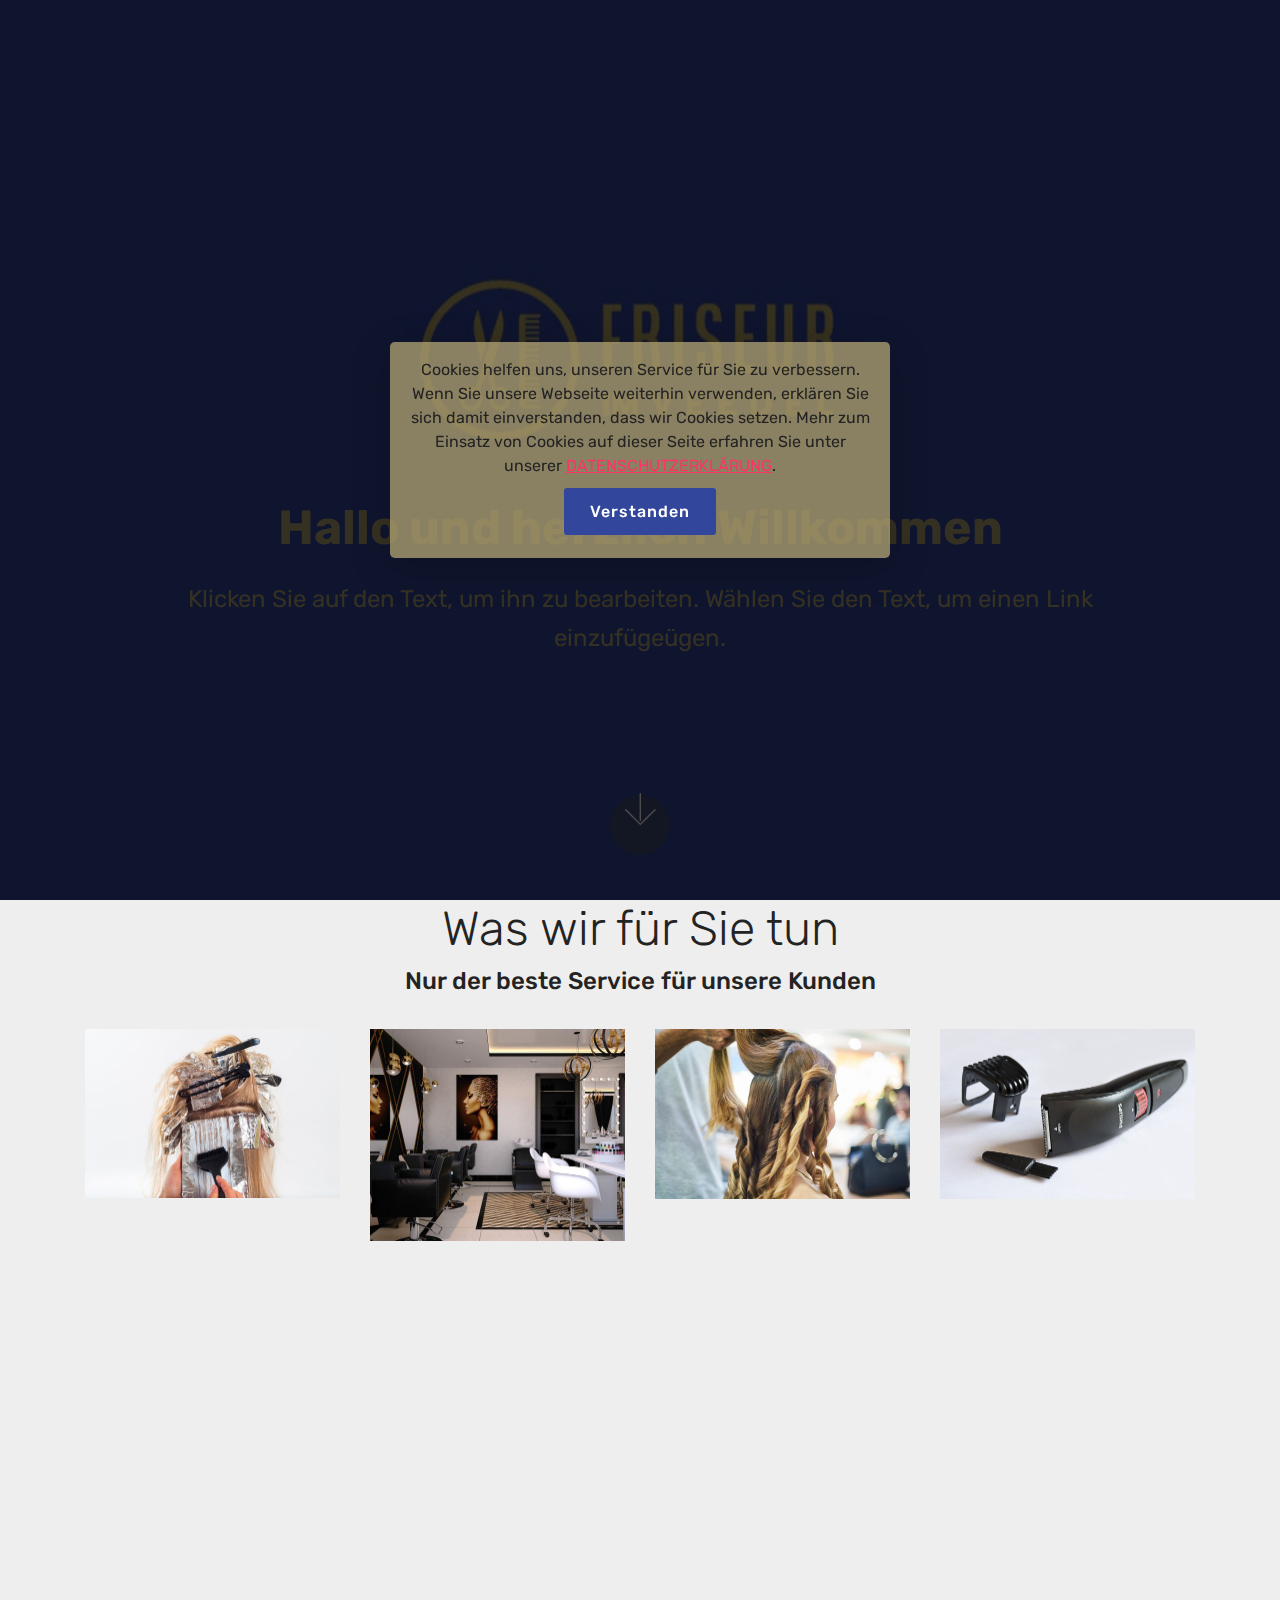
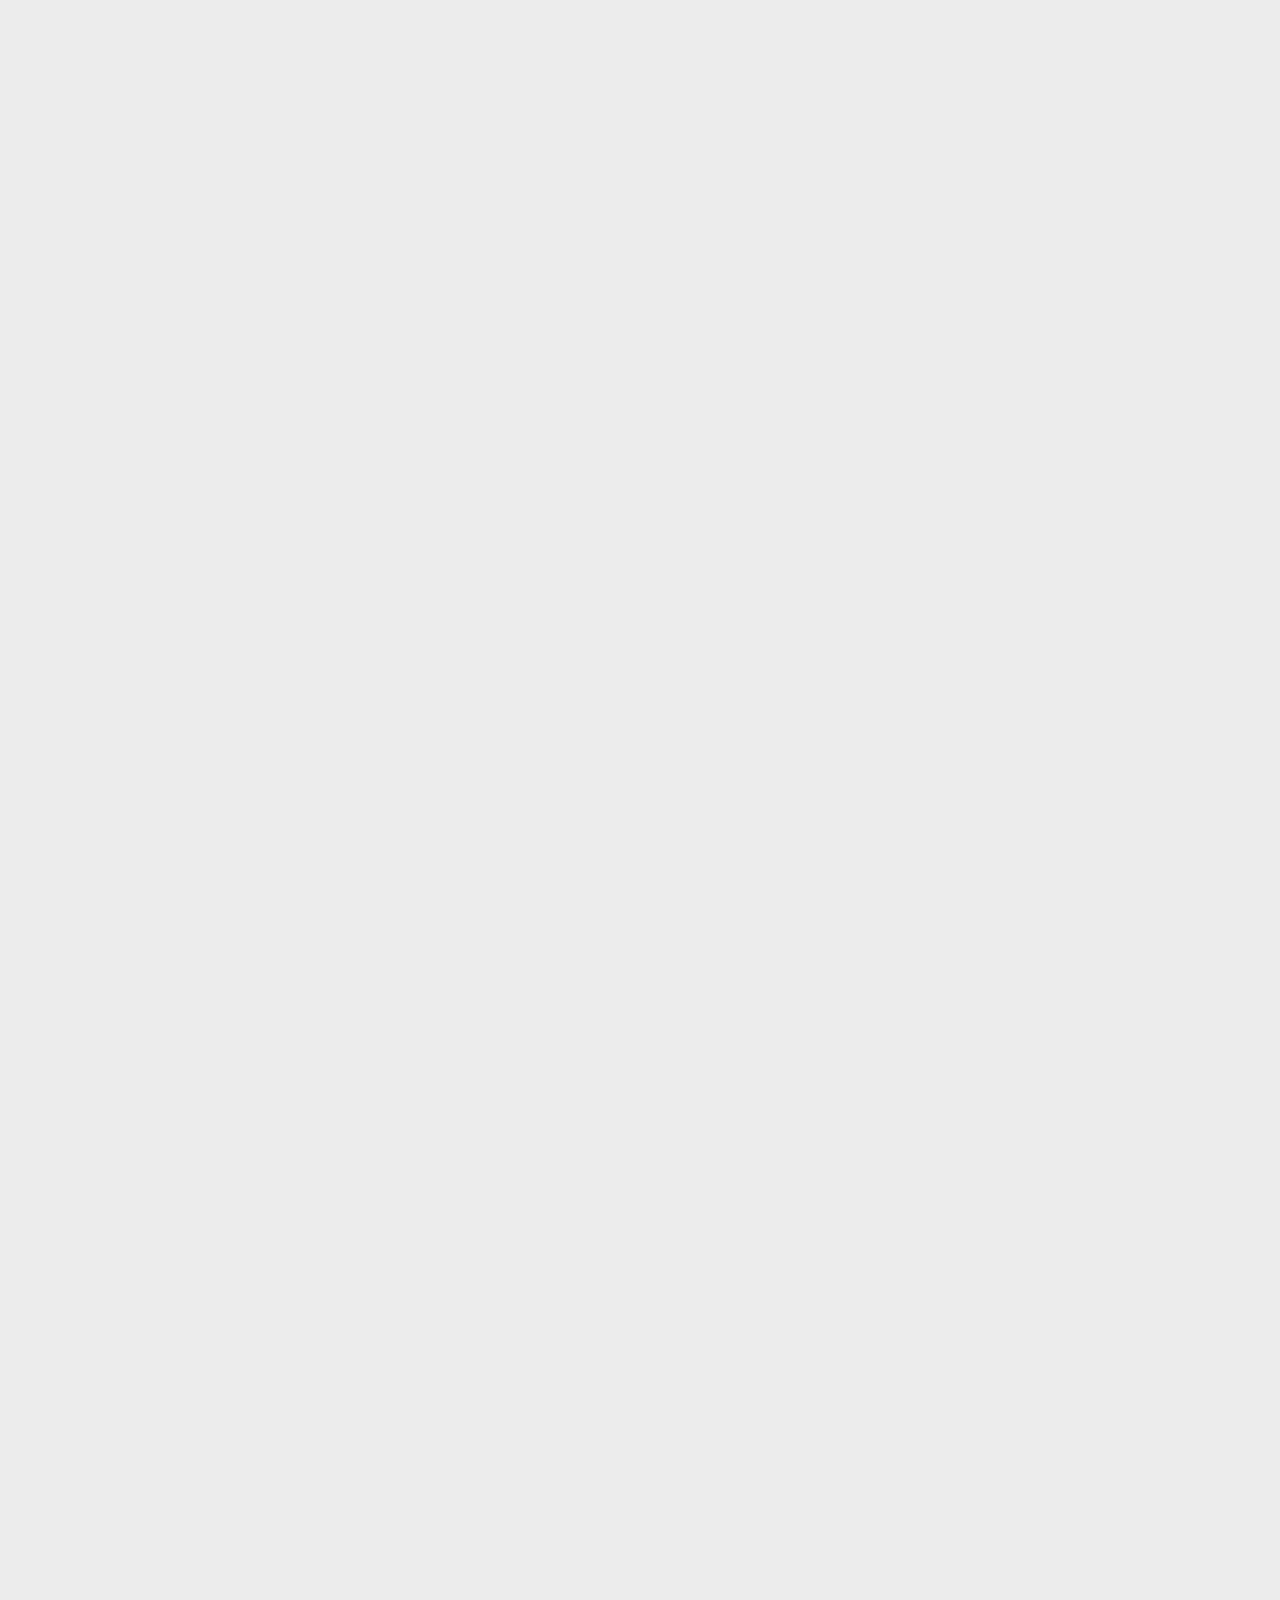
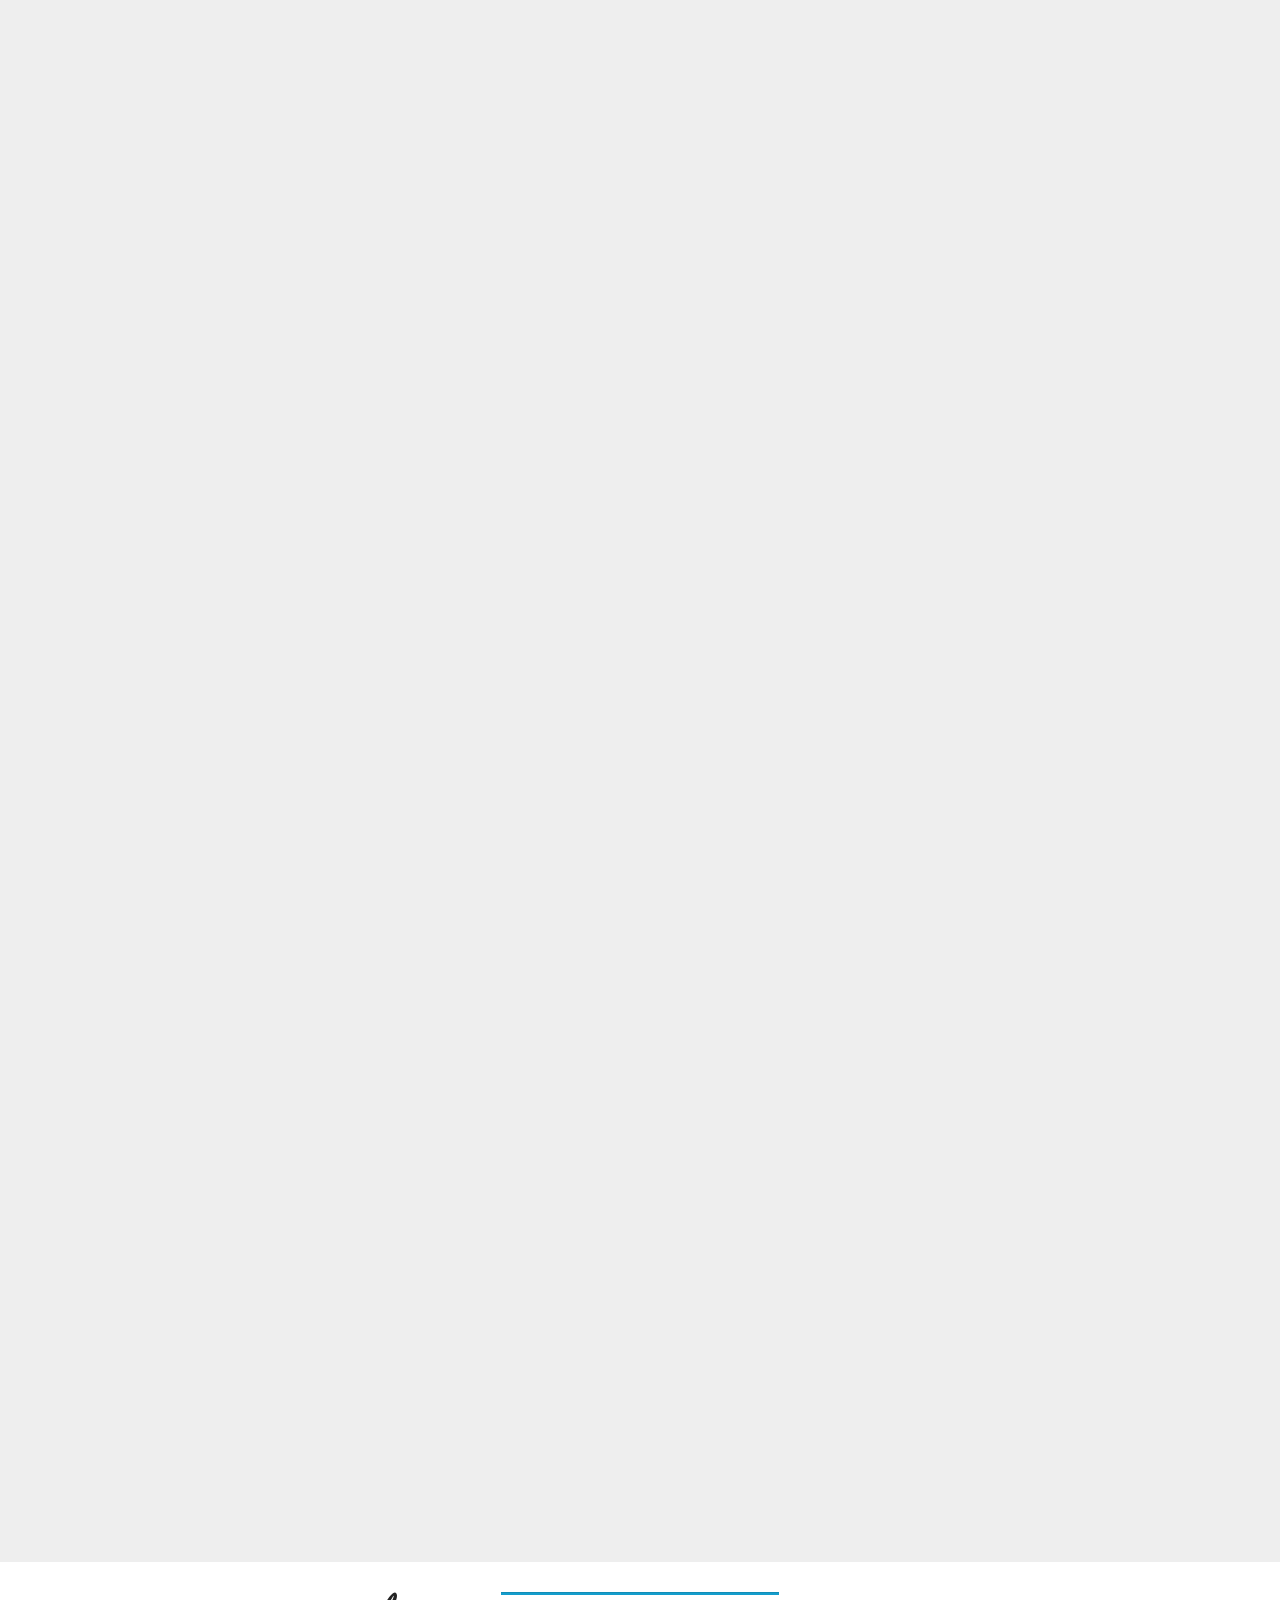
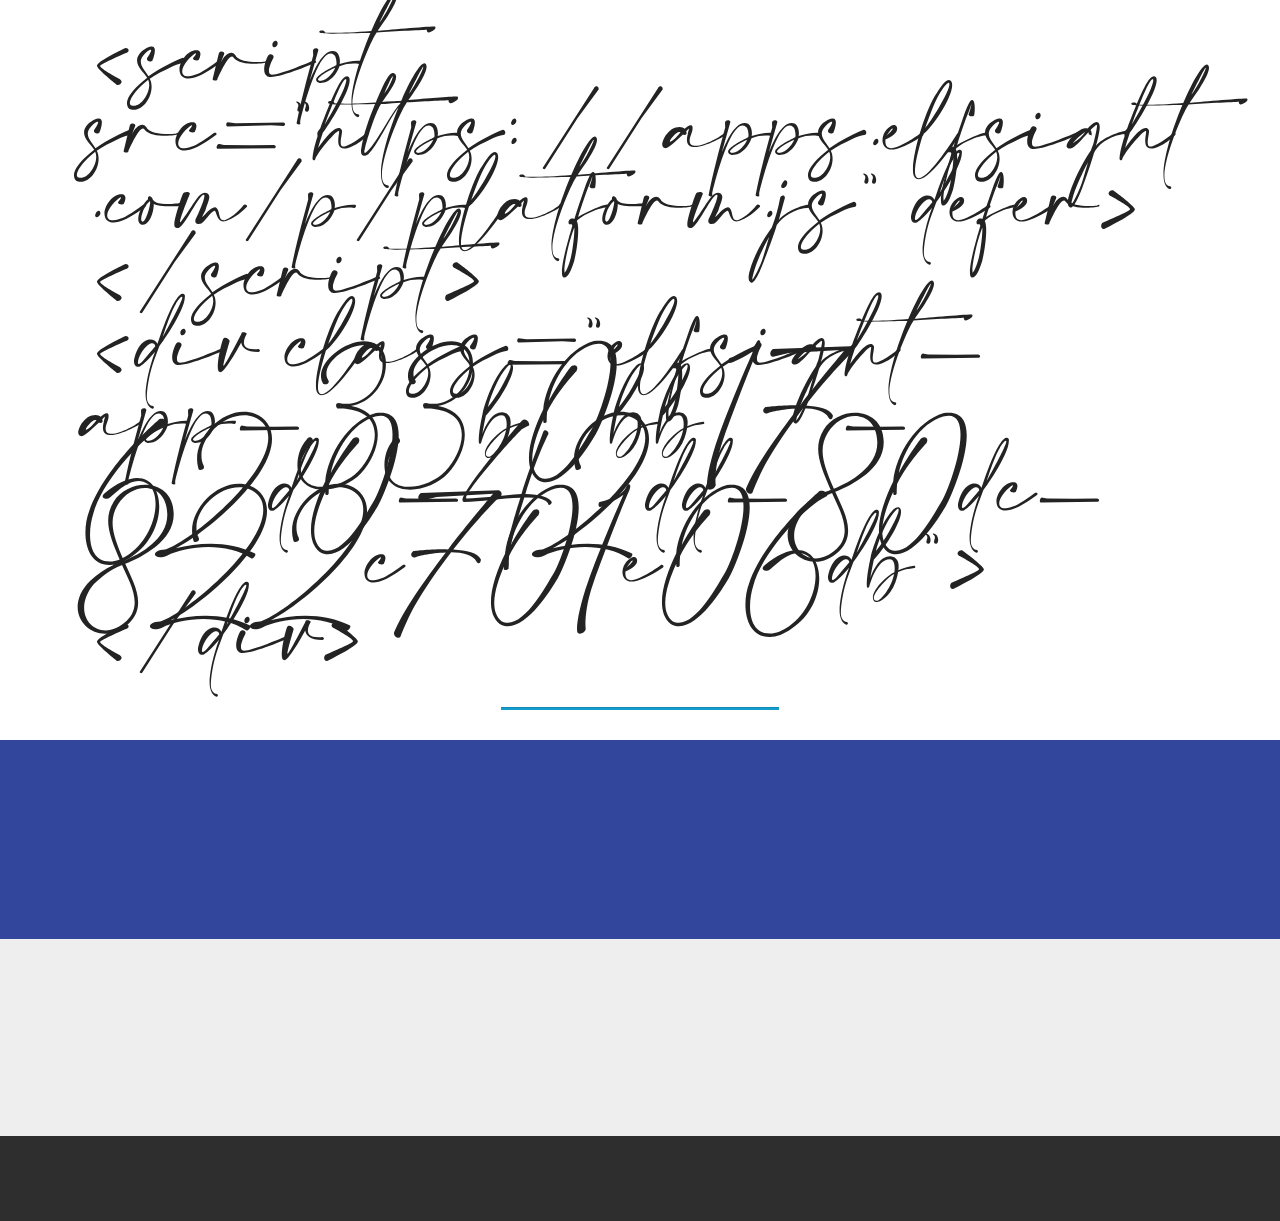
<file: ds.html>
<!DOCTYPE html>
<html  >
<head>
  <!-- Site made with Mobirise Website Builder v4.12.0, https://mobirise.com -->
  <meta charset="UTF-8">
  <meta http-equiv="X-UA-Compatible" content="IE=edge">
  <meta name="generator" content="Mobirise v4.12.0, mobirise.com">
  <meta name="viewport" content="width=device-width, initial-scale=1, minimum-scale=1">
  <link rel="shortcut icon" href="assets/images/favicon2.png" type="image/x-icon">
  <meta name="description" content="Friseur im Veedel / Köln-Buchforst">
  
  <title>Datenschutzerklärung</title>
  <link rel="stylesheet" href="assets/web/assets/mobirise-icons2/mobirise2.css">
  <link rel="stylesheet" href="assets/web/assets/mobirise-icons/mobirise-icons.css">
  <link rel="stylesheet" href="assets/bootstrap/css/bootstrap.min.css">
  <link rel="stylesheet" href="assets/bootstrap/css/bootstrap-grid.min.css">
  <link rel="stylesheet" href="assets/bootstrap/css/bootstrap-reboot.min.css">
  <link rel="stylesheet" href="assets/facebook-plugin/style.css">
  <link rel="stylesheet" href="assets/tether/tether.min.css">
  <link rel="stylesheet" href="assets/animatecss/animate.min.css">
  <link rel="stylesheet" href="assets/socicon/css/styles.css">
  <link rel="stylesheet" href="assets/theme/css/style.css">
  <link href="assets/fonts/style.css" rel="stylesheet">
  <link rel="preload" as="style" href="assets/mobirise/css/mbr-additional.css"><link rel="stylesheet" href="assets/mobirise/css/mbr-additional.css" type="text/css">
  
  
  
</head>
<body>
  <section class="cid-rPStwdNYoH mbr-fullscreen mbr-parallax-background" id="header2-10">

    

    

    <div class="container align-center">
        <div class="row justify-content-md-center">
            <div class="mbr-white col-md-10">
                <h1 class="mbr-section-title mbr-bold pb-3 mbr-fonts-style display-2"><br><br><br><br><br>Hallo und herzlich Willkommen</h1>
                
                <p class="mbr-text pb-3 mbr-fonts-style display-5">
                    Klicken Sie auf den Text, um ihn zu bearbeiten. Wählen Sie den Text, um einen Link einzufügeügen.
                </p>
                
            </div>
        </div>
    </div>
    <div class="mbr-arrow hidden-sm-down" aria-hidden="true">
        <a href="#next">
            <i class="mbri-down mbr-iconfont"></i>
        </a>
    </div>
</section>

<section class="engine"><a href="https://mobirise.info/p">site templates free download</a></section><section class="mbr-gallery gallery5 cid-rPStweJsGV" id="gallery5-11">

    

    

    <div class="container">
        <h3 class="mbr-section-title align-center mbr-fonts-style display-2">Was wir für Sie tun</h3>
        <h4 class="mbr-section-subtitle align-center pb-4 mbr-fonts-style display-5">Nur der beste Service für unsere Kunden</h4>
        <div class="row mbr-gallery" data-toggle="modal" data-target="#rPUNWRpeNm">
            <div class="col-sm-6 col-md-4 col-lg-3 item gallery-image">
                <div class="item-wrapper">
                    <img class="w-100" src="assets/images/mbr-510x339.jpg" alt="" data-slide-to="0" title="" data-target="#rPUNWRp10P">
                </div>
            </div>
            <div class="col-sm-6 col-md-4 col-lg-3 item gallery-image">
                <div class="item-wrapper">
                    <img class="w-100" src="assets/images/mbr-510x425.jpg" alt="" data-slide-to="1" title="" data-target="#rPUNWRp10P">
                </div>
            </div>
            <div class="col-sm-6 col-md-4 col-lg-3 item gallery-image">
                <div class="item-wrapper">
                    <img class="w-100" src="assets/images/mbr-510x340.jpg" alt="" data-slide-to="2" title="" data-target="#rPUNWRp10P">
                </div>
            </div>
            <div class="col-sm-6 col-md-4 col-lg-3 item gallery-image">
                <div class="item-wrapper">
                    <img class="w-100" src="assets/images/mbr-510x341.jpg" alt="" data-slide-to="3" title="" data-target="#rPUNWRp10P">
                </div>
            </div>
        </div>

        <div class="modal mbr-slider fade" tabindex="-1" role="dialog" aria-hidden="true" id="rPUNWRpeNm">
            <div class="modal-dialog" role="document">
                <div class="modal-content">
                    <div class="modal-body">
                        <div class="carousel slide" data-ride="carousel" id="rPUNWRp10P">
                            <div class="carousel-inner">
                                <div class="carousel-item active">
                                    <img class="d-block w-100" src="assets/images/mbr-510x339.jpg" alt="">
                                </div>
                                <div class="carousel-item">
                                    <img class="d-block w-100" src="assets/images/mbr-510x425.jpg" alt="">
                                </div>
                                <div class="carousel-item">
                                    <img class="d-block w-100" src="assets/images/mbr-510x340.jpg" alt="">
                                </div>
                                <div class="carousel-item">
                                    <img class="d-block w-100" src="assets/images/mbr-510x341.jpg" alt="">
                                </div>
                            </div>
                            <ol class="carousel-indicators">
                                <li data-slide-to="0" class="active" data-target="#rPUNWRp10P"></li>
                                <li data-slide-to="1" data-target="#rPUNWRp10P"></li>
                                <li data-slide-to="2" data-target="#rPUNWRp10P"></li>
                                <li data-slide-to="3" data-target="#rPUNWRp10P"></li>
                            </ol>
                            <a role="button" href="" class="close" data-dismiss="modal" aria-label="Close">
                            </a>
                            <a class="carousel-control-prev carousel-control" role="button" data-slide="prev" href="#rPUNWRp10P">
                                <span class="mbri-left mbr-iconfont" aria-hidden="true"></span>
                                <span class="sr-only">Zurück</span>
                            </a>
                            <a class="carousel-control-next carousel-control" role="button" data-slide="next" href="#rPUNWRp10P">
                                <span class="mbri-right mbr-iconfont" aria-hidden="true"></span>
                                <span class="sr-only">Weiter</span>
                            </a>
                        </div>
                    </div>
                </div>
            </div>
        </div>
    </div>
</section>

<section class="testimonials2 cid-rPStwfPAa1" id="testimonials2-12">

    

    

    <div class="container">
        <div class="media-container-row">
            <div class="mbr-figure pr-lg-5" style="width: 100%;">
              <img src="assets/images/5k4522802-436846690394155-4846194849151451136-o-1022x1023.jpeg" alt="" title="">
            </div>
            <div class="media-content px-3 align-self-center mbr-white py-2">
                    <p class="mbr-text testimonial-text mbr-fonts-style display-7">"Ich liebe die neuen Zusätze zu der neuen Version von Mobirise. Es ist einfach großartig, schlicht und benutzerfreundlich. Dabei ist es auch so einfach es zu verwenden."</p>
                    <p class="mbr-author-name pt-4 mb-2 mbr-fonts-style display-7">
                       Andreas&nbsp;</p>
                    <p class="mbr-author-desc mbr-fonts-style display-7">
                       HairStylist</p>
            </div>
        </div>
    </div>
</section>

<section class="testimonials3 cid-rPStwgzXjj" id="testimonials3-13">

    

    

    <div class="container">
        <div class="media-container-row">
            <div class="media-content px-3 align-self-center mbr-white py-2">
                <p class="mbr-text testimonial-text mbr-fonts-style display-7">"Es ist einfach eine unglaubliche App, die mich eine Webseite in nur 3 Minuten erstellen lässt und dafür brauche ich gewöhnlich mehr als eine Stunde"</p>
                <p class="mbr-author-name pt-4 mb-2 mbr-fonts-style display-7">
                   Jürgen</p>
                <p class="mbr-author-desc mbr-fonts-style display-7"></p>
            </div>

            <div class="mbr-figure pl-lg-5" style="width: 95%;">
              <img src="assets/images/73063582-3235732683135447-8159485964503220224-n-1-959x958.jpeg" alt="" title="">
            </div>
        </div>
    </div>
</section>

<section class="features2 cid-rPStwhfjyx" id="features2-14">

    

    
    
    <div class="container">
        <div class="media-container-row">
            <div class="card p-3 col-12 col-md-6 col-lg-4">
                <div class="card-wrapper">
                    <div class="card-img">
                        <img src="assets/images/mbr-676x451.jpg" alt="Mobirise" title="">
                    </div>
                    <div class="card-box">
                        <h4 class="card-title pb-3 mbr-fonts-style display-7">
                            Ohne Code
                        </h4>
                        <p class="mbr-text mbr-fonts-style display-7">
                            Mobirise ist ein leicher Website-Baukasten – ziehen Sie einfach Elemente auf Ihre Seite, fügen Sie den Content hinzu und designen Sie ihn so, wie Sie sich das wünschen.  <a href="https://mobirise.co">Mehr Info...</a>
                        </p>
                    </div>
                </div>
            </div>

            <div class="card p-3 col-12 col-md-6 col-lg-4">
                <div class="card-wrapper">
                    <div class="card-img">
                        <img src="assets/images/mbr-1-676x451.jpg" alt="Mobirise" title="">
                    </div>
                    <div class="card-box ">
                        <h4 class="card-title pb-3 mbr-fonts-style display-7">
                            Mobile-freundlich
                        </h4>
                        <p class="mbr-text mbr-fonts-style display-7">
                            Alle Websites, die mit Mobirise gebaut werden, sind mobil-freundlich. Sie müssen auch keine mobile Version für Ihre Site zusätzlich bauen.  <a href="https://mobirise.co">Mehr Info...</a>
                        </p>
                    </div>
                </div>
            </div>

            <div class="card p-3 col-12 col-md-6 col-lg-4">
                <div class="card-wrapper">
                    <div class="card-img">
                        <img src="assets/images/mbr-676x388.jpg" alt="Mobirise" title="">
                    </div>
                    <div class="card-box">
                        <h4 class="card-title pb-3 mbr-fonts-style display-7">
                            Einmalige Styles
                        </h4>
                        <p class="mbr-text mbr-fonts-style display-7">
                            Mobirise verfügt über viele Blocks in vorhandenen Themes. Obwohl diese Blocks bereits voreingestellt sind, sie sind sehr flexibel.  <a href="https://mobirise.co">Mehr Info...</a>
                        </p>
                    </div>
                </div>
            </div>

            
        </div>
    </div>
</section>

<section class="features15 cid-rPStwifguS" id="features15-15">

    

    
    <div class="container">
        
        <h3 class="mbr-section-subtitle display-5 align-center mbr-fonts-style display-2">Instagram Feed</h3>

        <div class="media-container-row container pt-5 mt-2">

            <div class="col-12 col-md-6 mb-4 col-lg-3">
                <div class="card flip-card p-5 align-center">
                    <div class="card-front card_cont">
                        <img src="assets/images/background1.jpg" alt="Mobirise">
                    </div>
                    <div class="card_back card_cont">
                        <h4 class="card-title display-5 py-2 mbr-fonts-style">
                            Über 400 Umwerfende Blocks
                        </h4>
                        <p class="mbr-text mbr-fonts-style display-7">
                            Mobirise verfügt über mehrere Themen, die Slider, Gallerien, Artikel, Counters, Countdowns, Full-Screen-Intros und viel mehr enthalten.
                        </p>
                    </div>
                </div>
            </div>

            <div class="col-12 col-md-6 mb-4 col-lg-3">
                
                <div class="card flip-card p-5 align-center">
                    <div class="card-front card_cont">
                        <img src="assets/images/background2.jpg" alt="Mobirise">
                    </div>
                    <div class="card_back card_cont">
                        <h4 class="card-title py-2 mbr-fonts-style display-5">
                            Leicht und Einfach zu Gebrauchen
                        </h4>
                        <p class="mbr-text mbr-fonts-style display-7">
                            Ziehen Sie Blocks auf Ihre Seite, bearbeiten Sie den Inhalt und veröffentlichen Sie Ihre Website – da braucht keine technischen Fähigkeiten.
                        </p>
                    </div>
                </div>
            </div>
            
            <div class="col-12 col-md-6 mb-4 col-lg-3">
                <div class="card flip-card p-5 align-center">
                    <div class="card-front card_cont">
                        <img src="assets/images/background3.jpg" alt="Mobirise">
                    </div>
                    <div class="card_back card_cont">
                        <h4 class="card-title py-2 mbr-fonts-style display-5">
                            Unbegrenzt viele Sites
                        </h4>
                        <p class="mbr-text mbr-fonts-style display-7">
                            Mobirise ermöglicht Ihnen auch so viele Websites zu erstellen, wie Sie möchten. 
                        </p>
                    </div>
                </div> 
            </div>

            <div class="col-12 col-md-6 mb-4 col-lg-3">
                <div class="card flip-card p-5 align-center">
                    <div class="card-front card_cont">
                        <img src="assets/images/background4.jpg" alt="Mobirise">
                    </div>
                    <div class="card_back card_cont">
                        <h4 class="card-title py-2 mbr-fonts-style display-5">
                            Überall Hosten 
                        </h4>
                        <p class="mbr-text mbr-fonts-style display-7">
                            Veröffentlichen Sie ihre Webseite lokal, via FTP oder in Github Pages. Lassen Sie sich nicht auf nur eine Plattform nur eines Herstellers beschränken.
                        </p>
                    </div>
                </div> 
            </div>
        </div>
</div></section>

<section class="cid-rPStwjhori" id="social-buttons2-16">

    

    

    <div class="container">
        <div class="media-container-row">
            <div class="col-md-8 align-center">
                
                <div class="social-list pl-0 mb-0">
                    <a href="https://twitter.com/mobirise" target="_blank">
                        <span class="px-2 mbr-iconfont mbr-iconfont-social mobi-mbri-laptop mobi-mbri"></span>
                    </a>
                    <a href="https://www.facebook.com/pages/Mobirise/1616226671953247" target="_blank">
                        <span class="px-2 socicon-facebook socicon mbr-iconfont mbr-iconfont-social"></span>
                    </a>
                    <a href="https://instagram.com/mobirise" target="_blank">
                        <span class="px-2 socicon-instagram socicon mbr-iconfont mbr-iconfont-social"></span>
                    </a>
                    <a href="https://www.youtube.com/c/mobirise" target="_blank">
                        <span class="px-2 mbr-iconfont mbr-iconfont-social socicon-mail socicon"></span>
                    </a>
                    <a href="https://www.behance.net/Mobirise" target="_blank">
                        <span class="px-2 mbr-iconfont mbr-iconfont-social socicon-viber socicon"></span>
                    </a>
                </div>
            </div>
        </div>
    </div>
</section>

<section class="mbr-section article content9 cid-rPStwk3GKx" id="content9-17">
    
     

    <div class="container">
        <div class="inner-container" style="width: 100%;">
            <hr class="line" style="width: 25%;">
            <div class="section-text align-center mbr-fonts-style display-4">&lt;script src="https://apps.elfsight.com/p/platform.js" defer&gt;&lt;/script&gt;<div>&lt;div class="elfsight-app-33b0bb17-62d0-42dd-80dc-822c701e06db"&gt;&lt;/div&gt;</div></div>
            <hr class="line" style="width: 25%;">
        </div>
        </div>
</section>

<section class="cid-rPStwkv0vg" id="image1-18">

    

    <figure class="mbr-figure container">
        <div class="image-block" style="width: 74%;">
            <img src="assets/images/ohne-titel-22g-800x451.png" width="1400" alt="Mobirise" title="">
            
        </div>
    </figure>
</section>

<section class="mbr-section contacts1 cid-rPStwl3Dcv" id="contacts1-19">
    <!---->
    
    <!---->
    <!--Overlay-->
    
    <!--Container-->
    <div class="container">
        <div class="row">
            <!--Titles-->
            <div class="title col-12">
                
                
            </div>
            <!--Left-->
            <div class="col-12 col-md-6">
                <div class="left-block wrapper">
                    <div class="b b-adress">
                        <h5 class="align-left mbr-fonts-style m-0 display-5">adress:
                        </h5>
                        <p class="mbr-text align-left mbr-fonts-style display-7">
                            Kasseler Strasse 17, 51065 Köln-Buchforst</p>
                    </div>
                    <div class="b b-phone">
                        <h5 class="align-left mbr-fonts-style m-0 display-5">phone:
                        </h5>
                        <p class="mbr-text align-left mbr-fonts-style display-7">+49 0221 95622748
                        </p>
                    </div>
                    <div class="b b-mail">
                        <h5 class="align-left mbr-fonts-style m-0 display-5">e-mail:
                        </h5>
                        <p class="mbr-text align-left mbr-fonts-style display-7">FRISEURimVEEDEL@GMAIL.COM</p>
                    </div>
                </div>
            </div>
            <!--Right-->
            <div class="col-12 col-md-6">
                <div class="google-map"><iframe frameborder="0" style="border:0" src="https://www.google.com/maps/embed?pb=!1m18!1m12!1m3!1d2360.9123241344764!2d7.00106545979095!3d50.95165038785419!2m3!1f0!2f0!3f0!3m2!1i1024!2i768!4f13.1!3m3!1m2!1s0x47bf27a3bd95b5b9%3A0xd34353e19e241a19!2sFriseur%20im%20Veedel!5e0!3m2!1sde!2sde!4v1581018984077!5m2!1sde!2sde" allowfullscreen=""></iframe></div>
            </div>
        </div>
    </div>
</section>

<section once="footers" class="cid-rPStwlR4ha" id="footer6-1a">

    

    

    <div class="container">
        <div class="media-container-row align-center mbr-white">
            <div class="col-12">
                <p class="mbr-text mb-0 mbr-fonts-style display-7">
                    © Copyright 2020 Friseur im Veedel - Alle Rechte vorbehalten</p>
            </div>
        </div>
    </div>
</section>


  <script src="assets/web/assets/jquery/jquery.min.js"></script>
  <script src="assets/popper/popper.min.js"></script>
  <script src="assets/bootstrap/js/bootstrap.min.js"></script>
  <script src="https://connect.facebook.net/en_US/sdk.js#xfbml=1&version=v2.5"></script>
  <script src="https://apis.google.com/js/plusone.js"></script>
  <script src="assets/facebook-plugin/facebook-script.js"></script>
  <script src="assets/smoothscroll/smooth-scroll.js"></script>
  <script src="assets/tether/tether.min.js"></script>
  <script src="assets/web/assets/cookies-alert-plugin/cookies-alert-core.js"></script>
  <script src="assets/web/assets/cookies-alert-plugin/cookies-alert-script.js"></script>
  <script src="assets/viewportchecker/jquery.viewportchecker.js"></script>
  <script src="assets/mbr-flip-card/mbr-flip-card.js"></script>
  <script src="assets/sociallikes/social-likes.js"></script>
  <script src="assets/parallax/jarallax.min.js"></script>
  <script src="assets/theme/js/script.js"></script>
  
  
<div id="cookie-dialog" style="display: none;"><div id="cookiesdirective"><div style="position: fixed; top: 0; right: 0; bottom: 0; left: 0; background-color: rgb(0, 0, 0); opacity: 0.7000000000000001; z-index: 9999;"></div><div style="position: fixed; top: 0; right: 0; bottom: 0; left: 0; display: flex; align-items: center; z-index: 10000"><div class="display-7" style="position: relative; width: 100%; max-width: 500px; margin-right: auto; margin-left: auto; font-size:inherit; padding: 1rem; text-align: center; border-radius: .3rem; box-shadow: 0 10px 40px 0 rgba(0,0,0,0.2); color:#232323; background:rgba(177, 163, 116, 0.76);">Cookies helfen uns, unseren Service für Sie zu verbessern. Wenn Sie unsere Webseite weiterhin verwenden, erklären Sie sich damit einverstanden, dass wir Cookies setzen. Mehr zum Einsatz von Cookies auf dieser Seite erfahren Sie unter unserer  <a style='color: #ff3366; text-decoration: underline;' href='privacy.html'>DATENSCHUTZERKLÄRUNG</a>.<input style="display: block; margin-top: 10px; margin-right: auto; margin-left: auto; font-size:inherit; background-color:#32469c !important; border-color:#32469c !important;;" class="btn btn-sm btn-primary display-7" type="submit" name="impliedsubmit" id="impliedsubmit" value="Verstanden"/></div></div></div></div>
  <input name="cookieData" type="hidden" data-cookie-customDialogSelector='#cookie-dialog' data-cookie-colorText='#232323' data-cookie-colorBg='rgba(177, 163, 116, 0.76)' data-cookie-textButton='Verstanden' data-cookie-colorButton='#32469c' data-cookie-colorLink='#ff3366' data-cookie-underlineLink='true' data-cookie-text="Cookies helfen uns, unseren Service für Sie zu verbessern. Wenn Sie unsere Webseite weiterhin verwenden, erklären Sie sich damit einverstanden, dass wir Cookies setzen. Mehr zum Einsatz von Cookies auf dieser Seite erfahren Sie unter unserer  <a href='privacy.html'>DATENSCHUTZERKLÄRUNG</a>.">
   <div id="scrollToTop" class="scrollToTop mbr-arrow-up"><a style="text-align: center;"><i class="mbr-arrow-up-icon mbr-arrow-up-icon-cm cm-icon cm-icon-smallarrow-up"></i></a></div>
    <input name="animation" type="hidden">
  </body>
</html>
</file>
<file: assets/web/assets/mobirise-icons2/mobirise2.css>
@font-face {
  font-family: 'Moririse2';
  font-display: swap;
  src:  url('mobirise2.eot?f2bix4');
  src:  url('mobirise2.eot?f2bix4#iefix') format('embedded-opentype'),
    url('mobirise2.ttf?f2bix4') format('truetype'),
    url('mobirise2.woff?f2bix4') format('woff'),
    url('mobirise2.svg?f2bix4#mobirise2') format('svg');
  font-weight: normal;
  font-style: normal;
}

[class^="mobi-"], [class*=" mobi-"] {
  /* use !important to prevent issues with browser extensions that change fonts */
  font-family: 'Moririse2' !important;
  speak: none;
  font-style: normal;
  font-weight: normal;
  font-variant: normal;
  text-transform: none;
  line-height: 1;

  /* Better Font Rendering =========== */
  -webkit-font-smoothing: antialiased;
  -moz-osx-font-smoothing: grayscale;
}

.mobi-mbri-add-submenu:before {
  content: "\e900";
}
.mobi-mbri-alert:before {
  content: "\e901";
}
.mobi-mbri-align-center:before {
  content: "\e902";
}
.mobi-mbri-align-justify:before {
  content: "\e903";
}
.mobi-mbri-align-left:before {
  content: "\e904";
}
.mobi-mbri-align-right:before {
  content: "\e905";
}
.mobi-mbri-android:before {
  content: "\e906";
}
.mobi-mbri-apple:before {
  content: "\e907";
}
.mobi-mbri-arrow-down:before {
  content: "\e908";
}
.mobi-mbri-arrow-next:before {
  content: "\e909";
}
.mobi-mbri-arrow-prev:before {
  content: "\e90a";
}
.mobi-mbri-arrow-up:before {
  content: "\e90b";
}
.mobi-mbri-bold:before {
  content: "\e90c";
}
.mobi-mbri-bookmark:before {
  content: "\e90d";
}
.mobi-mbri-bootstrap:before {
  content: "\e90e";
}
.mobi-mbri-briefcase:before {
  content: "\e90f";
}
.mobi-mbri-browse:before {
  content: "\e910";
}
.mobi-mbri-bulleted-list:before {
  content: "\e911";
}
.mobi-mbri-calendar:before {
  content: "\e912";
}
.mobi-mbri-camera:before {
  content: "\e913";
}
.mobi-mbri-cart-add:before {
  content: "\e914";
}
.mobi-mbri-cart-full:before {
  content: "\e915";
}
.mobi-mbri-cash:before {
  content: "\e916";
}
.mobi-mbri-change-style:before {
  content: "\e917";
}
.mobi-mbri-chat:before {
  content: "\e918";
}
.mobi-mbri-clock:before {
  content: "\e919";
}
.mobi-mbri-close:before {
  content: "\e91a";
}
.mobi-mbri-cloud:before {
  content: "\e91b";
}
.mobi-mbri-code:before {
  content: "\e91c";
}
.mobi-mbri-contact-form:before {
  content: "\e91d";
}
.mobi-mbri-credit-card:before {
  content: "\e91e";
}
.mobi-mbri-cursor-click:before {
  content: "\e91f";
}
.mobi-mbri-cust-feedback:before {
  content: "\e920";
}
.mobi-mbri-database:before {
  content: "\e921";
}
.mobi-mbri-delivery:before {
  content: "\e922";
}
.mobi-mbri-desktop:before {
  content: "\e923";
}
.mobi-mbri-devices:before {
  content: "\e924";
}
.mobi-mbri-down:before {
  content: "\e925";
}
.mobi-mbri-download-2:before {
  content: "\e926";
}
.mobi-mbri-download:before {
  content: "\e927";
}
.mobi-mbri-drag-n-drop-2:before {
  content: "\e928";
}
.mobi-mbri-drag-n-drop:before {
  content: "\e929";
}
.mobi-mbri-edit-2:before {
  content: "\e92a";
}
.mobi-mbri-edit:before {
  content: "\e92b";
}
.mobi-mbri-error:before {
  content: "\e92c";
}
.mobi-mbri-extension:before {
  content: "\e92d";
}
.mobi-mbri-features:before {
  content: "\e92e";
}
.mobi-mbri-file:before {
  content: "\e92f";
}
.mobi-mbri-flag:before {
  content: "\e930";
}
.mobi-mbri-folder:before {
  content: "\e931";
}
.mobi-mbri-gift:before {
  content: "\e932";
}
.mobi-mbri-github:before {
  content: "\e933";
}
.mobi-mbri-globe-2:before {
  content: "\e934";
}
.mobi-mbri-globe:before {
  content: "\e935";
}
.mobi-mbri-growing-chart:before {
  content: "\e936";
}
.mobi-mbri-hearth:before {
  content: "\e937";
}
.mobi-mbri-help:before {
  content: "\e938";
}
.mobi-mbri-home:before {
  content: "\e939";
}
.mobi-mbri-hot-cup:before {
  content: "\e93a";
}
.mobi-mbri-idea:before {
  content: "\e93b";
}
.mobi-mbri-image-gallery:before {
  content: "\e93c";
}
.mobi-mbri-image-slider:before {
  content: "\e93d";
}
.mobi-mbri-info:before {
  content: "\e93e";
}
.mobi-mbri-italic:before {
  content: "\e93f";
}
.mobi-mbri-key:before {
  content: "\e940";
}
.mobi-mbri-laptop:before {
  content: "\e941";
}
.mobi-mbri-layers:before {
  content: "\e942";
}
.mobi-mbri-left-right:before {
  content: "\e943";
}
.mobi-mbri-left:before {
  content: "\e944";
}
.mobi-mbri-letter:before {
  content: "\e945";
}
.mobi-mbri-like:before {
  content: "\e946";
}
.mobi-mbri-link:before {
  content: "\e947";
}
.mobi-mbri-lock:before {
  content: "\e948";
}
.mobi-mbri-login:before {
  content: "\e949";
}
.mobi-mbri-logout:before {
  content: "\e94a";
}
.mobi-mbri-magic-stick:before {
  content: "\e94b";
}
.mobi-mbri-map-pin:before {
  content: "\e94c";
}
.mobi-mbri-menu:before {
  content: "\e94d";
}
.mobi-mbri-mobile-2:before {
  content: "\e94e";
}
.mobi-mbri-mobile-horizontal:before {
  content: "\e94f";
}
.mobi-mbri-mobile:before {
  content: "\e950";
}
.mobi-mbri-mobirise:before {
  content: "\e951";
}
.mobi-mbri-more-horizontal:before {
  content: "\e952";
}
.mobi-mbri-more-vertical:before {
  content: "\e953";
}
.mobi-mbri-music:before {
  content: "\e954";
}
.mobi-mbri-new-file:before {
  content: "\e955";
}
.mobi-mbri-numbered-list:before {
  content: "\e956";
}
.mobi-mbri-opened-folder:before {
  content: "\e957";
}
.mobi-mbri-pages:before {
  content: "\e958";
}
.mobi-mbri-paper-plane:before {
  content: "\e959";
}
.mobi-mbri-paperclip:before {
  content: "\e95a";
}
.mobi-mbri-phone:before {
  content: "\e95b";
}
.mobi-mbri-photo:before {
  content: "\e95c";
}
.mobi-mbri-photos:before {
  content: "\e95d";
}
.mobi-mbri-pin:before {
  content: "\e95e";
}
.mobi-mbri-play:before {
  content: "\e95f";
}
.mobi-mbri-plus:before {
  content: "\e960";
}
.mobi-mbri-preview:before {
  content: "\e961";
}
.mobi-mbri-print:before {
  content: "\e962";
}
.mobi-mbri-protect:before {
  content: "\e963";
}
.mobi-mbri-question:before {
  content: "\e964";
}
.mobi-mbri-quote-left:before {
  content: "\e965";
}
.mobi-mbri-quote-right:before {
  content: "\e966";
}
.mobi-mbri-redo:before {
  content: "\e967";
}
.mobi-mbri-refresh:before {
  content: "\e968";
}
.mobi-mbri-responsive-2:before {
  content: "\e969";
}
.mobi-mbri-responsive:before {
  content: "\e96a";
}
.mobi-mbri-right:before {
  content: "\e96b";
}
.mobi-mbri-rocket:before {
  content: "\e96c";
}
.mobi-mbri-sad-face:before {
  content: "\e96d";
}
.mobi-mbri-sale:before {
  content: "\e96e";
}
.mobi-mbri-save:before {
  content: "\e96f";
}
.mobi-mbri-search:before {
  content: "\e970";
}
.mobi-mbri-setting-2:before {
  content: "\e971";
}
.mobi-mbri-setting-3:before {
  content: "\e972";
}
.mobi-mbri-setting:before {
  content: "\e973";
}
.mobi-mbri-share:before {
  content: "\e974";
}
.mobi-mbri-shopping-bag:before {
  content: "\e975";
}
.mobi-mbri-shopping-basket:before {
  content: "\e976";
}
.mobi-mbri-shopping-cart:before {
  content: "\e977";
}
.mobi-mbri-sites:before {
  content: "\e978";
}
.mobi-mbri-smile-face:before {
  content: "\e979";
}
.mobi-mbri-speed:before {
  content: "\e97a";
}
.mobi-mbri-star:before {
  content: "\e97b";
}
.mobi-mbri-success:before {
  content: "\e97c";
}
.mobi-mbri-sun:before {
  content: "\e97d";
}
.mobi-mbri-sun2:before {
  content: "\e97e";
}
.mobi-mbri-tablet-vertical:before {
  content: "\e97f";
}
.mobi-mbri-tablet:before {
  content: "\e980";
}
.mobi-mbri-target:before {
  content: "\e981";
}
.mobi-mbri-timer:before {
  content: "\e982";
}
.mobi-mbri-to-ftp:before {
  content: "\e983";
}
.mobi-mbri-to-local-drive:before {
  content: "\e984";
}
.mobi-mbri-touch-swipe:before {
  content: "\e985";
}
.mobi-mbri-touch:before {
  content: "\e986";
}
.mobi-mbri-trash:before {
  content: "\e987";
}
.mobi-mbri-underline:before {
  content: "\e988";
}
.mobi-mbri-undo:before {
  content: "\e989";
}
.mobi-mbri-unlink:before {
  content: "\e98a";
}
.mobi-mbri-unlock:before {
  content: "\e98b";
}
.mobi-mbri-up-down:before {
  content: "\e98c";
}
.mobi-mbri-up:before {
  content: "\e98d";
}
.mobi-mbri-update:before {
  content: "\e98e";
}
.mobi-mbri-upload-2:before {
  content: "\e98f";
}
.mobi-mbri-upload:before {
  content: "\e990";
}
.mobi-mbri-user-2:before {
  content: "\e991";
}
.mobi-mbri-user:before {
  content: "\e992";
}
.mobi-mbri-users:before {
  content: "\e993";
}
.mobi-mbri-video-play:before {
  content: "\e994";
}
.mobi-mbri-video:before {
  content: "\e995";
}
.mobi-mbri-watch:before {
  content: "\e996";
}
.mobi-mbri-website-theme-2:before {
  content: "\e997";
}
.mobi-mbri-website-theme:before {
  content: "\e998";
}
.mobi-mbri-wifi:before {
  content: "\e999";
}
.mobi-mbri-windows:before {
  content: "\e99a";
}
.mobi-mbri-zoom-in:before {
  content: "\e99b";
}
.mobi-mbri-zoom-out:before {
  content: "\e99c";
}
</file>
<file: assets/web/assets/mobirise-icons/mobirise-icons.css>
@font-face {
  font-family: 'MobiriseIcons';
  src:  url('mobirise-icons.eot?spat4u');
  src:  url('mobirise-icons.eot?spat4u#iefix') format('embedded-opentype'),
    url('mobirise-icons.ttf?spat4u') format('truetype'),
    url('mobirise-icons.woff?spat4u') format('woff'),
    url('mobirise-icons.svg?spat4u#MobiriseIcons') format('svg');
  font-weight: normal;
  font-style: normal;
  font-display: swap;
}

[class^="mbri-"], [class*=" mbri-"] {
  /* use !important to prevent issues with browser extensions that change fonts */
  font-family: MobiriseIcons !important;
  speak: none;
  font-style: normal;
  font-weight: normal;
  font-variant: normal;
  text-transform: none;
  line-height: 1;

  /* Better Font Rendering =========== */
  -webkit-font-smoothing: antialiased;
  -moz-osx-font-smoothing: grayscale;
}

.mbri-add-submenu:before {
  content: "\e900";
}
.mbri-alert:before {
  content: "\e901";
}
.mbri-align-center:before {
  content: "\e902";
}
.mbri-align-justify:before {
  content: "\e903";
}
.mbri-align-left:before {
  content: "\e904";
}
.mbri-align-right:before {
  content: "\e905";
}
.mbri-android:before {
  content: "\e906";
}
.mbri-apple:before {
  content: "\e907";
}
.mbri-arrow-down:before {
  content: "\e908";
}
.mbri-arrow-next:before {
  content: "\e909";
}
.mbri-arrow-prev:before {
  content: "\e90a";
}
.mbri-arrow-up:before {
  content: "\e90b";
}
.mbri-bold:before {
  content: "\e90c";
}
.mbri-bookmark:before {
  content: "\e90d";
}
.mbri-bootstrap:before {
  content: "\e90e";
}
.mbri-briefcase:before {
  content: "\e90f";
}
.mbri-browse:before {
  content: "\e910";
}
.mbri-bulleted-list:before {
  content: "\e911";
}
.mbri-calendar:before {
  content: "\e912";
}
.mbri-camera:before {
  content: "\e913";
}
.mbri-cart-add:before {
  content: "\e914";
}
.mbri-cart-full:before {
  content: "\e915";
}
.mbri-cash:before {
  content: "\e916";
}
.mbri-change-style:before {
  content: "\e917";
}
.mbri-chat:before {
  content: "\e918";
}
.mbri-clock:before {
  content: "\e919";
}
.mbri-close:before {
  content: "\e91a";
}
.mbri-cloud:before {
  content: "\e91b";
}
.mbri-code:before {
  content: "\e91c";
}
.mbri-contact-form:before {
  content: "\e91d";
}
.mbri-credit-card:before {
  content: "\e91e";
}
.mbri-cursor-click:before {
  content: "\e91f";
}
.mbri-cust-feedback:before {
  content: "\e920";
}
.mbri-database:before {
  content: "\e921";
}
.mbri-delivery:before {
  content: "\e922";
}
.mbri-desktop:before {
  content: "\e923";
}
.mbri-devices:before {
  content: "\e924";
}
.mbri-down:before {
  content: "\e925";
}
.mbri-download:before {
  content: "\e989";
}
.mbri-drag-n-drop:before {
  content: "\e927";
}
.mbri-drag-n-drop2:before {
  content: "\e928";
}
.mbri-edit:before {
  content: "\e929";
}
.mbri-edit2:before {
  content: "\e92a";
}
.mbri-error:before {
  content: "\e92b";
}
.mbri-extension:before {
  content: "\e92c";
}
.mbri-features:before {
  content: "\e92d";
}
.mbri-file:before {
  content: "\e92e";
}
.mbri-flag:before {
  content: "\e92f";
}
.mbri-folder:before {
  content: "\e930";
}
.mbri-gift:before {
  content: "\e931";
}
.mbri-github:before {
  content: "\e932";
}
.mbri-globe:before {
  content: "\e933";
}
.mbri-globe-2:before {
  content: "\e934";
}
.mbri-growing-chart:before {
  content: "\e935";
}
.mbri-hearth:before {
  content: "\e936";
}
.mbri-help:before {
  content: "\e937";
}
.mbri-home:before {
  content: "\e938";
}
.mbri-hot-cup:before {
  content: "\e939";
}
.mbri-idea:before {
  content: "\e93a";
}
.mbri-image-gallery:before {
  content: "\e93b";
}
.mbri-image-slider:before {
  content: "\e93c";
}
.mbri-info:before {
  content: "\e93d";
}
.mbri-italic:before {
  content: "\e93e";
}
.mbri-key:before {
  content: "\e93f";
}
.mbri-laptop:before {
  content: "\e940";
}
.mbri-layers:before {
  content: "\e941";
}
.mbri-left-right:before {
  content: "\e942";
}
.mbri-left:before {
  content: "\e943";
}
.mbri-letter:before {
  content: "\e944";
}
.mbri-like:before {
  content: "\e945";
}
.mbri-link:before {
  content: "\e946";
}
.mbri-lock:before {
  content: "\e947";
}
.mbri-login:before {
  content: "\e948";
}
.mbri-logout:before {
  content: "\e949";
}
.mbri-magic-stick:before {
  content: "\e94a";
}
.mbri-map-pin:before {
  content: "\e94b";
}
.mbri-menu:before {
  content: "\e94c";
}
.mbri-mobile:before {
  content: "\e94d";
}
.mbri-mobile2:before {
  content: "\e94e";
}
.mbri-mobirise:before {
  content: "\e94f";
}
.mbri-more-horizontal:before {
  content: "\e950";
}
.mbri-more-vertical:before {
  content: "\e951";
}
.mbri-music:before {
  content: "\e952";
}
.mbri-new-file:before {
  content: "\e953";
}
.mbri-numbered-list:before {
  content: "\e954";
}
.mbri-opened-folder:before {
  content: "\e955";
}
.mbri-pages:before {
  content: "\e956";
}
.mbri-paper-plane:before {
  content: "\e957";
}
.mbri-paperclip:before {
  content: "\e958";
}
.mbri-photo:before {
  content: "\e959";
}
.mbri-photos:before {
  content: "\e95a";
}
.mbri-pin:before {
  content: "\e95b";
}
.mbri-play:before {
  content: "\e95c";
}
.mbri-plus:before {
  content: "\e95d";
}
.mbri-preview:before {
  content: "\e95e";
}
.mbri-print:before {
  content: "\e95f";
}
.mbri-protect:before {
  content: "\e960";
}
.mbri-question:before {
  content: "\e961";
}
.mbri-quote-left:before {
  content: "\e962";
}
.mbri-quote-right:before {
  content: "\e963";
}
.mbri-refresh:before {
  content: "\e964";
}
.mbri-responsive:before {
  content: "\e965";
}
.mbri-right:before {
  content: "\e966";
}
.mbri-rocket:before {
  content: "\e967";
}
.mbri-sad-face:before {
  content: "\e968";
}
.mbri-sale:before {
  content: "\e969";
}
.mbri-save:before {
  content: "\e96a";
}
.mbri-search:before {
  content: "\e96b";
}
.mbri-setting:before {
  content: "\e96c";
}
.mbri-setting2:before {
  content: "\e96d";
}
.mbri-setting3:before {
  content: "\e96e";
}
.mbri-share:before {
  content: "\e96f";
}
.mbri-shopping-bag:before {
  content: "\e970";
}
.mbri-shopping-basket:before {
  content: "\e971";
}
.mbri-shopping-cart:before {
  content: "\e972";
}
.mbri-sites:before {
  content: "\e973";
}
.mbri-smile-face:before {
  content: "\e974";
}
.mbri-speed:before {
  content: "\e975";
}
.mbri-star:before {
  content: "\e976";
}
.mbri-success:before {
  content: "\e977";
}
.mbri-sun:before {
  content: "\e978";
}
.mbri-sun2:before {
  content: "\e979";
}
.mbri-tablet:before {
  content: "\e97a";
}
.mbri-tablet-vertical:before {
  content: "\e97b";
}
.mbri-target:before {
  content: "\e97c";
}
.mbri-timer:before {
  content: "\e97d";
}
.mbri-to-ftp:before {
  content: "\e97e";
}
.mbri-to-local-drive:before {
  content: "\e97f";
}
.mbri-touch-swipe:before {
  content: "\e980";
}
.mbri-touch:before {
  content: "\e981";
}
.mbri-trash:before {
  content: "\e982";
}
.mbri-underline:before {
  content: "\e983";
}
.mbri-unlink:before {
  content: "\e984";
}
.mbri-unlock:before {
  content: "\e985";
}
.mbri-up-down:before {
  content: "\e986";
}
.mbri-up:before {
  content: "\e987";
}
.mbri-update:before {
  content: "\e988";
}
.mbri-upload:before {
 content: "\e926"; 
}
.mbri-user:before {
  content: "\e98a";
}
.mbri-user2:before {
  content: "\e98b";
}
.mbri-users:before {
  content: "\e98c";
}
.mbri-video:before {
  content: "\e98d";
}
.mbri-video-play:before {
  content: "\e98e";
}
.mbri-watch:before {
  content: "\e98f";
}
.mbri-website-theme:before {
  content: "\e990";
}
.mbri-wifi:before {
  content: "\e991";
}
.mbri-windows:before {
  content: "\e992";
}
.mbri-zoom-out:before {
  content: "\e993";
}
.mbri-redo:before {
  content: "\e994";
}
.mbri-undo:before {
  content: "\e995";
}
</file>
<file: assets/facebook-plugin/style.css>
.mbr-section.mbr-section__comments{
    position: relative;
}
.mbr-section__comments{
    background-size: cover;
}
.addons-container {
  position: relative;
  margin-left: auto;
  margin-right: auto;
  padding-right: 15px;
  padding-left: 15px; }
  @media (min-width: 576px) {
    .addons-container {
      padding-right: 15px;
      padding-left: 15px; } }
  @media (min-width: 768px) {
    .addons-container {
      padding-right: 15px;
      padding-left: 15px; } }
  @media (min-width: 992px) {
    .addons-container {
      padding-right: 15px;
      padding-left: 15px; } }
  @media (min-width: 1200px) {
    .addons-container {
      padding-right: 15px;
      padding-left: 15px; } }
  @media (min-width: 576px) {
    .addons-container {
      width: 540px;
      max-width: 100%; } }
  @media (min-width: 768px) {
    .addons-container {
      width: 720px;
      max-width: 100%; } }
  @media (min-width: 992px) {
    .addons-container {
      width: 960px;
      max-width: 100%; } }
  @media (min-width: 1200px) {
    .addons-container {
      width: 1140px;
      max-width: 100%; } }

.addons-container-inner{
    position: relative;
    width: 100%;
    min-height: 1px;
    padding-right: 15px;
    padding-left: 15px;
}
@media (min-width: 567px) {
    .addons-container-inner{
        -ms-flex: 0 0 66.666667%;
        flex: 0 0 66.666667%;
        max-width: 66.666667%;
    }
}
.addons-row{
    display: flex;
    justify-content:center;
}
</file>
<file: assets/socicon/css/styles.css>
@charset "UTF-8";

@font-face {
  font-family: "socicon";
  src:url("../fonts/socicon.eot");
  src:url("../fonts/socicon.eot?#iefix") format("embedded-opentype"),
    url("../fonts/socicon.woff") format("woff"),
    url("../fonts/socicon.ttf") format("truetype"),
    url("../fonts/socicon.svg#socicon") format("svg");
  font-weight: normal;
  font-style: normal;
  font-display:swap;
}

[data-icon]:before {
  font-family: "socicon" !important;
  content: attr(data-icon);
  font-style: normal !important;
  font-weight: normal !important;
  font-variant: normal !important;
  text-transform: none !important;
  speak: none;
  line-height: 1;
  -webkit-font-smoothing: antialiased;
  -moz-osx-font-smoothing: grayscale;
}

[class^="socicon-"]:before,
[class*=" socicon-"]:before {
  font-family: "socicon" !important;
  font-style: normal !important;
  font-weight: normal !important;
  font-variant: normal !important;
  text-transform: none !important;
  speak: none;
  line-height: 1;
  -webkit-font-smoothing: antialiased;
  -moz-osx-font-smoothing: grayscale;
}

.socicon-modelmayhem:before {
  content: "\e000";
}
.socicon-mixcloud:before {
  content: "\e001";
}
.socicon-drupal:before {
  content: "\e002";
}
.socicon-swarm:before {
  content: "\e003";
}
.socicon-istock:before {
  content: "\e004";
}
.socicon-yammer:before {
  content: "\e005";
}
.socicon-ello:before {
  content: "\e006";
}
.socicon-stackoverflow:before {
  content: "\e007";
}
.socicon-persona:before {
  content: "\e008";
}
.socicon-triplej:before {
  content: "\e009";
}
.socicon-houzz:before {
  content: "\e00a";
}
.socicon-rss:before {
  content: "\e00b";
}
.socicon-paypal:before {
  content: "\e00c";
}
.socicon-odnoklassniki:before {
  content: "\e00d";
}
.socicon-airbnb:before {
  content: "\e00e";
}
.socicon-periscope:before {
  content: "\e00f";
}
.socicon-outlook:before {
  content: "\e010";
}
.socicon-coderwall:before {
  content: "\e011";
}
.socicon-tripadvisor:before {
  content: "\e012";
}
.socicon-appnet:before {
  content: "\e013";
}
.socicon-goodreads:before {
  content: "\e014";
}
.socicon-tripit:before {
  content: "\e015";
}
.socicon-lanyrd:before {
  content: "\e016";
}
.socicon-slideshare:before {
  content: "\e017";
}
.socicon-buffer:before {
  content: "\e018";
}
.socicon-disqus:before {
  content: "\e019";
}
.socicon-vkontakte:before {
  content: "\e01a";
}
.socicon-whatsapp:before {
  content: "\e01b";
}
.socicon-patreon:before {
  content: "\e01c";
}
.socicon-storehouse:before {
  content: "\e01d";
}
.socicon-pocket:before {
  content: "\e01e";
}
.socicon-mail:before {
  content: "\e01f";
}
.socicon-blogger:before {
  content: "\e020";
}
.socicon-technorati:before {
  content: "\e021";
}
.socicon-reddit:before {
  content: "\e022";
}
.socicon-dribbble:before {
  content: "\e023";
}
.socicon-stumbleupon:before {
  content: "\e024";
}
.socicon-digg:before {
  content: "\e025";
}
.socicon-envato:before {
  content: "\e026";
}
.socicon-behance:before {
  content: "\e027";
}
.socicon-delicious:before {
  content: "\e028";
}
.socicon-deviantart:before {
  content: "\e029";
}
.socicon-forrst:before {
  content: "\e02a";
}
.socicon-play:before {
  content: "\e02b";
}
.socicon-zerply:before {
  content: "\e02c";
}
.socicon-wikipedia:before {
  content: "\e02d";
}
.socicon-apple:before {
  content: "\e02e";
}
.socicon-flattr:before {
  content: "\e02f";
}
.socicon-github:before {
  content: "\e030";
}
.socicon-renren:before {
  content: "\e031";
}
.socicon-friendfeed:before {
  content: "\e032";
}
.socicon-newsvine:before {
  content: "\e033";
}
.socicon-identica:before {
  content: "\e034";
}
.socicon-bebo:before {
  content: "\e035";
}
.socicon-zynga:before {
  content: "\e036";
}
.socicon-steam:before {
  content: "\e037";
}
.socicon-xbox:before {
  content: "\e038";
}
.socicon-windows:before {
  content: "\e039";
}
.socicon-qq:before {
  content: "\e03a";
}
.socicon-douban:before {
  content: "\e03b";
}
.socicon-meetup:before {
  content: "\e03c";
}
.socicon-playstation:before {
  content: "\e03d";
}
.socicon-android:before {
  content: "\e03e";
}
.socicon-snapchat:before {
  content: "\e03f";
}
.socicon-twitter:before {
  content: "\e040";
}
.socicon-facebook:before {
  content: "\e041";
}
.socicon-googleplus:before {
  content: "\e042";
}
.socicon-pinterest:before {
  content: "\e043";
}
.socicon-foursquare:before {
  content: "\e044";
}
.socicon-yahoo:before {
  content: "\e045";
}
.socicon-skype:before {
  content: "\e046";
}
.socicon-yelp:before {
  content: "\e047";
}
.socicon-feedburner:before {
  content: "\e048";
}
.socicon-linkedin:before {
  content: "\e049";
}
.socicon-viadeo:before {
  content: "\e04a";
}
.socicon-xing:before {
  content: "\e04b";
}
.socicon-myspace:before {
  content: "\e04c";
}
.socicon-soundcloud:before {
  content: "\e04d";
}
.socicon-spotify:before {
  content: "\e04e";
}
.socicon-grooveshark:before {
  content: "\e04f";
}
.socicon-lastfm:before {
  content: "\e050";
}
.socicon-youtube:before {
  content: "\e051";
}
.socicon-vimeo:before {
  content: "\e052";
}
.socicon-dailymotion:before {
  content: "\e053";
}
.socicon-vine:before {
  content: "\e054";
}
.socicon-flickr:before {
  content: "\e055";
}
.socicon-500px:before {
  content: "\e056";
}
.socicon-wordpress:before {
  content: "\e058";
}
.socicon-tumblr:before {
  content: "\e059";
}
.socicon-twitch:before {
  content: "\e05a";
}
.socicon-8tracks:before {
  content: "\e05b";
}
.socicon-amazon:before {
  content: "\e05c";
}
.socicon-icq:before {
  content: "\e05d";
}
.socicon-smugmug:before {
  content: "\e05e";
}
.socicon-ravelry:before {
  content: "\e05f";
}
.socicon-weibo:before {
  content: "\e060";
}
.socicon-baidu:before {
  content: "\e061";
}
.socicon-angellist:before {
  content: "\e062";
}
.socicon-ebay:before {
  content: "\e063";
}
.socicon-imdb:before {
  content: "\e064";
}
.socicon-stayfriends:before {
  content: "\e065";
}
.socicon-residentadvisor:before {
  content: "\e066";
}
.socicon-google:before {
  content: "\e067";
}
.socicon-yandex:before {
  content: "\e068";
}
.socicon-sharethis:before {
  content: "\e069";
}
.socicon-bandcamp:before {
  content: "\e06a";
}
.socicon-itunes:before {
  content: "\e06b";
}
.socicon-deezer:before {
  content: "\e06c";
}
.socicon-telegram:before {
  content: "\e06e";
}
.socicon-openid:before {
  content: "\e06f";
}
.socicon-amplement:before {
  content: "\e070";
}
.socicon-viber:before {
  content: "\e071";
}
.socicon-zomato:before {
  content: "\e072";
}
.socicon-draugiem:before {
  content: "\e074";
}
.socicon-endomodo:before {
  content: "\e075";
}
.socicon-filmweb:before {
  content: "\e076";
}
.socicon-stackexchange:before {
  content: "\e077";
}
.socicon-wykop:before {
  content: "\e078";
}
.socicon-teamspeak:before {
  content: "\e079";
}
.socicon-teamviewer:before {
  content: "\e07a";
}
.socicon-ventrilo:before {
  content: "\e07b";
}
.socicon-younow:before {
  content: "\e07c";
}
.socicon-raidcall:before {
  content: "\e07d";
}
.socicon-mumble:before {
  content: "\e07e";
}
.socicon-medium:before {
  content: "\e06d";
}
.socicon-bebee:before {
  content: "\e07f";
}
.socicon-hitbox:before {
  content: "\e080";
}
.socicon-reverbnation:before {
  content: "\e081";
}
.socicon-formulr:before {
  content: "\e082";
}
.socicon-instagram:before {
  content: "\e057";
}
.socicon-battlenet:before {
  content: "\e083";
}
.socicon-chrome:before {
  content: "\e084";
}
.socicon-discord:before {
  content: "\e086";
}
.socicon-issuu:before {
  content: "\e087";
}
.socicon-macos:before {
  content: "\e088";
}
.socicon-firefox:before {
  content: "\e089";
}
.socicon-opera:before {
  content: "\e08d";
}
.socicon-keybase:before {
  content: "\e090";
}
.socicon-alliance:before {
  content: "\e091";
}
.socicon-livejournal:before {
  content: "\e092";
}
.socicon-googlephotos:before {
  content: "\e093";
}
.socicon-horde:before {
  content: "\e094";
}
.socicon-etsy:before {
  content: "\e095";
}
.socicon-zapier:before {
  content: "\e096";
}
.socicon-google-scholar:before {
  content: "\e097";
}
.socicon-researchgate:before {
  content: "\e098";
}
.socicon-wechat:before {
  content: "\e099";
}
.socicon-strava:before {
  content: "\e09a";
}
.socicon-line:before {
  content: "\e09b";
}
.socicon-lyft:before {
  content: "\e09c";
}
.socicon-uber:before {
  content: "\e09d";
}
.socicon-songkick:before {
  content: "\e09e";
}
.socicon-viewbug:before {
  content: "\e09f";
}
.socicon-googlegroups:before {
  content: "\e0a0";
}
.socicon-quora:before {
  content: "\e073";
}
.socicon-diablo:before {
  content: "\e085";
}
.socicon-blizzard:before {
  content: "\e0a1";
}
.socicon-hearthstone:before {
  content: "\e08b";
}
.socicon-heroes:before {
  content: "\e08a";
}
.socicon-overwatch:before {
  content: "\e08c";
}
.socicon-warcraft:before {
  content: "\e08e";
}
.socicon-starcraft:before {
  content: "\e08f";
}
.socicon-beam:before {
  content: "\e0a2";
}
.socicon-curse:before {
  content: "\e0a3";
}
.socicon-player:before {
  content: "\e0a4";
}
.socicon-streamjar:before {
  content: "\e0a5";
}
.socicon-nintendo:before {
  content: "\e0a6";
}
.socicon-hellocoton:before {
  content: "\e0a7";
}
</file>
<file: assets/theme/css/style.css>
/*!
 * Mobirise v4 theme (https://mobirise.com/)
 * Copyright 2017 Mobirise
 */
section {
  background-color: #eeeeee; }

body {
  font-style: normal;
  line-height: 1.5; }

section,
.container,
.container-fluid {
  position: relative;
  word-wrap: break-word; }

a.mbr-iconfont:hover {
  text-decoration: none; }

.article .lead p,
.article .lead ul,
.article .lead ol,
.article .lead pre,
.article .lead blockquote {
  margin-bottom: 0; }

ul,
ol,
pre,
blockquote {
  margin-bottom: 2.3125rem; }

pre {
  background: #f4f4f4;
  padding: 10px 24px;
  white-space: pre-wrap; }

.inactive {
  -webkit-user-select: none;
  -moz-user-select: none;
  -ms-user-select: none;
  user-select: none;
  pointer-events: none;
  -webkit-user-drag: none;
  user-drag: none; }

.mbr-section__comments .row {
  justify-content: center;
  -webkit-justify-content: center; }

a {
  font-style: normal;
  font-weight: 400;
  cursor: pointer; }
  a, a:hover {
    text-decoration: none; }

figure {
  margin-bottom: 0; }

body {
  color: #232323; }

h1,
h2,
h3,
h4,
h5,
h6,
.h1,
.h2,
.h3,
.h4,
.h5,
.h6,
.display-1,
.display-2,
.display-3,
.display-4 {
  line-height: 1;
  word-break: break-word;
  word-wrap: break-word; }

.mbr-section-title {
  font-style: normal;
  line-height: 1.2; }

.mbr-section-subtitle {
  line-height: 1.3; }

.mbr-text {
  font-style: normal;
  line-height: 1.6; }

b,
strong {
  font-weight: bold; }

blockquote {
  padding: 10px 0 10px 20px;
  position: relative;
  border-left: 2px solid;
  border-color: #ff3366; }

input:-webkit-autofill, input:-webkit-autofill:hover, input:-webkit-autofill:focus, input:-webkit-autofill:active {
  transition-delay: 9999s;
  transition-property: background-color, color; }

textarea[type='hidden'] {
  display: none; }

body {
  position: relative; }

section {
  background-position: 50% 50%;
  background-repeat: no-repeat;
  background-size: cover; }
  section .mbr-background-video,
  section .mbr-background-video-preview {
    position: absolute;
    bottom: 0;
    left: 0;
    right: 0;
    top: 0; }

.hidden {
  visibility: hidden; }

.mbr-z-index20 {
  z-index: 20; }

/*! Base colors */
.mbr-white {
  color: #ffffff; }

.mbr-black {
  color: #000000; }

.mbr-bg-white {
  background-color: #ffffff; }

.mbr-bg-black {
  background-color: #000000; }

/*! Text-aligns */
.align-left {
  text-align: left; }

.align-center {
  text-align: center; }

.align-right {
  text-align: right; }

@media (max-width: 767px) {
  .align-left,
  .align-center,
  .align-right,
  .mbr-section-btn,
  .mbr-section-title {
    text-align: center; } }
/*! Font-weight  */
.mbr-light {
  font-weight: 300; }

.mbr-regular {
  font-weight: 400; }

.mbr-semibold {
  font-weight: 500; }

.mbr-bold {
  font-weight: 700; }

/*! Media  */
.media-size-item {
  -webkit-flex: 1 1 auto;
  -moz-flex: 1 1 auto;
  -ms-flex: 1 1 auto;
  -o-flex: 1 1 auto;
  flex: 1 1 auto; }

.media-content {
  -webkit-flex-basis: 100%;
  flex-basis: 100%; }

.media-container-row {
  display: -ms-flexbox;
  display: -webkit-flex;
  display: flex;
  -webkit-flex-direction: row;
  -ms-flex-direction: row;
  flex-direction: row;
  -webkit-flex-wrap: wrap;
  -ms-flex-wrap: wrap;
  flex-wrap: wrap;
  -webkit-justify-content: center;
  -ms-flex-pack: center;
  justify-content: center;
  -webkit-align-content: center;
  -ms-flex-line-pack: center;
  align-content: center;
  -webkit-align-items: start;
  -ms-flex-align: start;
  align-items: start; }
  .media-container-row .media-size-item {
    width: 400px; }

.media-container-column {
  display: -ms-flexbox;
  display: -webkit-flex;
  display: flex;
  -webkit-flex-direction: column;
  -ms-flex-direction: column;
  flex-direction: column;
  -webkit-flex-wrap: wrap;
  -ms-flex-wrap: wrap;
  flex-wrap: wrap;
  -webkit-justify-content: center;
  -ms-flex-pack: center;
  justify-content: center;
  -webkit-align-content: center;
  -ms-flex-line-pack: center;
  align-content: center;
  -webkit-align-items: stretch;
  -ms-flex-align: stretch;
  align-items: stretch; }
  .media-container-column > * {
    width: 100%; }

@media (min-width: 992px) {
  .media-container-row {
    -webkit-flex-wrap: nowrap;
    -ms-flex-wrap: nowrap;
    flex-wrap: nowrap; } }
figure {
  overflow: hidden; }

figure[mbr-media-size] {
  transition: width 0.1s; }

.mbr-figure img,
.mbr-figure iframe {
  display: block;
  width: 100%; }

.card {
  background-color: transparent;
  border: none; }

.card-box {
  width: 100%; }

.card-img {
  text-align: center;
  flex-shrink: 0;
  -webkit-flex-shrink: 0; }

.media {
  max-width: 100%;
  margin: 0 auto; }

.mbr-figure {
  -ms-flex-item-align: center;
  -ms-grid-row-align: center;
  -webkit-align-self: center;
  align-self: center; }

.media-container > div {
  max-width: 100%; }

.mbr-figure img,
.card-img img {
  width: 100%; }

@media (max-width: 991px) {
  .media-size-item {
    width: auto !important; }

  .media {
    width: auto; }

  .mbr-figure {
    width: 100% !important; } }
/*! Buttons */
.btn {
  font-weight: 500;
  border-width: 2px;
  font-style: normal;
  letter-spacing: 1px;
  margin: .4rem .8rem;
  white-space: normal;
  -webkit-transition: all .3s ease-in-out;
  -moz-transition: all .3s ease-in-out;
  transition: all .3s ease-in-out;
  display: inline-flex;
  align-items: center;
  justify-content: center;
  word-break: break-word;
  -webkit-align-items: center;
  -webkit-justify-content: center;
  display: -webkit-inline-flex; }

.btn-sm {
  font-weight: 500;
  letter-spacing: 1px;
  -webkit-transition: all .3s ease-in-out;
  -moz-transition: all .3s ease-in-out;
  transition: all .3s ease-in-out; }

.btn-md {
  font-weight: 500;
  letter-spacing: 1px;
  margin: .4rem .8rem !important;
  -webkit-transition: all .3s ease-in-out;
  -moz-transition: all .3s ease-in-out;
  transition: all .3s ease-in-out; }

.btn-lg {
  font-weight: 500;
  letter-spacing: 1px;
  margin: .4rem .8rem !important;
  -webkit-transition: all .3s ease-in-out;
  -moz-transition: all .3s ease-in-out;
  transition: all .3s ease-in-out; }

.mbr-section-btn {
  margin-left: -0.25rem;
  margin-right: -0.25rem;
  font-size: 0; }

nav .mbr-section-btn {
  margin-left: 0rem;
  margin-right: 0rem; }

.btn-form {
  border-radius: 0; }
  .btn-form:hover {
    cursor: pointer; }

/*! Btn icon margin */
.btn .mbr-iconfont,
.btn.btn-sm .mbr-iconfont {
  cursor: pointer;
  margin-right: 0.5rem; }

.btn.btn-md .mbr-iconfont,
.btn.btn-md .mbr-iconfont {
  margin-right: 0.8rem; }

.mbr-regular {
  font-weight: 400; }

.mbr-semibold {
  font-weight: 500; }

.mbr-bold {
  font-weight: 700; }

[type='submit'] {
  -webkit-appearance: none; }

/*! Full-screen */
.mbr-fullscreen .mbr-overlay {
  min-height: 100vh; }

.mbr-fullscreen {
  display: flex;
  display: -webkit-flex;
  display: -moz-flex;
  display: -ms-flex;
  display: -o-flex;
  align-items: center;
  -webkit-align-items: center;
  min-height: 100vh;
  padding-top: 3rem;
  padding-bottom: 3rem; }

/*! Map */
.map {
  height: 25rem;
  position: relative; }
  .map iframe {
    width: 100%;
    height: 100%; }

.mbr-overlay {
  background-color: #000;
  bottom: 0;
  left: 0;
  opacity: .5;
  position: absolute;
  right: 0;
  top: 0;
  z-index: 0;
  pointer-events: none; }

/* Form */
blockquote {
  font-style: italic;
  padding: 10px 0 10px 20px;
  font-size: 1.09rem;
  position: relative;
  border-width: 3px; }

.form-control {
  background-color: #f5f5f5;
  box-shadow: none;
  color: #565656;
  line-height: 1.43;
  min-height: 3.5em;
  padding: 1.07em .5em; }
  .form-control, .form-control:focus {
    border: 1px solid #e8e8e8; }
  .form-active .form-control:invalid {
    border-color: red; }

.form-control-label {
  position: relative;
  cursor: pointer;
  margin-bottom: .357em;
  padding: 0; }

.alert {
  color: #ffffff;
  border-radius: 0;
  border: 0;
  font-size: .875rem;
  line-height: 1.5;
  margin-bottom: 1.875rem;
  padding: 1.25rem;
  position: relative; }
  .alert.alert-form::after {
    background-color: inherit;
    bottom: -7px;
    content: "";
    display: block;
    height: 14px;
    left: 50%;
    margin-left: -7px;
    position: absolute;
    transform: rotate(45deg);
    width: 14px;
    -webkit-transform: rotate(45deg); }

.form-asterisk {
  font-family: initial;
  position: absolute;
  top: -2px;
  font-weight: normal; }

/*! Scroll to top arrow */
#scrollToTop a i:before {
  content: '';
  position: absolute;
  height: 40%;
  top: 25%;
  background: #fff;
  width: 2px;
  left: calc(50% - 1px); }
#scrollToTop a i:after {
  content: '';
  position: absolute;
  display: block;
  border-top: 2px solid #fff;
  border-right: 2px solid #fff;
  width: 40%;
  height: 40%;
  left: 30%;
  bottom: 30%;
  transform: rotate(135deg);
  -webkit-transform: rotate(135deg); }

.mbr-arrow-up {
  bottom: 25px;
  right: 90px;
  position: fixed;
  text-align: right;
  z-index: 5000;
  color: #ffffff;
  font-size: 32px;
  transform: rotate(180deg);
  -webkit-transform: rotate(180deg); }

.mbr-arrow-up a {
  background: rgba(0, 0, 0, 0.2);
  border-radius: 3px;
  color: #fff;
  display: inline-block;
  height: 60px;
  width: 60px;
  outline-style: none !important;
  position: relative;
  text-decoration: none;
  transition: all 0.3s ease-in-out;
  cursor: pointer;
  text-align: center; }
  .mbr-arrow-up a:hover {
    background-color: rgba(0, 0, 0, 0.4); }
  .mbr-arrow-up a i {
    line-height: 60px; }

.mbr-arrow-up-icon {
  display: block;
  color: #fff; }

.mbr-arrow-up-icon::before {
  content: '\203a';
  display: inline-block;
  font-family: serif;
  font-size: 32px;
  line-height: 1;
  font-style: normal;
  position: relative;
  top: 6px;
  left: -4px;
  -webkit-transform: rotate(-90deg);
  transform: rotate(-90deg); }

/*! Arrow Down */
.mbr-arrow {
  position: absolute;
  bottom: 45px;
  left: 50%;
  width: 60px;
  height: 60px;
  cursor: pointer;
  background-color: rgba(80, 80, 80, 0.5);
  border-radius: 50%;
  -webkit-transform: translateX(-50%);
  transform: translateX(-50%); }
  .mbr-arrow > a {
    display: inline-block;
    text-decoration: none;
    outline-style: none;
    -webkit-animation: arrowdown 1.7s ease-in-out infinite;
    animation: arrowdown 1.7s ease-in-out infinite; }
    .mbr-arrow > a > i {
      position: absolute;
      top: -2px;
      left: 15px;
      font-size: 2rem; }

@keyframes arrowdown {
  0% {
    transform: translateY(0px);
    -webkit-transform: translateY(0px); }
  50% {
    transform: translateY(-5px);
    -webkit-transform: translateY(-5px); }
  100% {
    transform: translateY(0px);
    -webkit-transform: translateY(0px); } }
@-webkit-keyframes arrowdown {
  0% {
    transform: translateY(0px);
    -webkit-transform: translateY(0px); }
  50% {
    transform: translateY(-5px);
    -webkit-transform: translateY(-5px); }
  100% {
    transform: translateY(0px);
    -webkit-transform: translateY(0px); } }
@media (max-width: 500px) {
  .mbr-arrow-up {
    left: 50%;
    right: auto;
    transform: translateX(-50%) rotate(180deg);
    -webkit-transform: translateX(-50%) rotate(180deg); } }
/*Gradients animation*/
@keyframes gradient-animation {
  from {
    background-position: 0% 100%;
    animation-timing-function: ease-in-out; }
  to {
    background-position: 100% 0%;
    animation-timing-function: ease-in-out; } }
@-webkit-keyframes gradient-animation {
  from {
    background-position: 0% 100%;
    animation-timing-function: ease-in-out; }
  to {
    background-position: 100% 0%;
    animation-timing-function: ease-in-out; } }
.bg-gradient {
  background-size: 200% 200%;
  animation: gradient-animation 5s infinite alternate;
  -webkit-animation: gradient-animation 5s infinite alternate; }

.menu .navbar-brand {
  display: -webkit-flex; }
  .menu .navbar-brand span {
    display: flex;
    display: -webkit-flex; }
  .menu .navbar-brand .navbar-caption-wrap {
    display: -webkit-flex; }
  .menu .navbar-brand .navbar-logo img {
    display: -webkit-flex; }
@media (min-width: 768px) and (max-width: 1023px) {
  .menu .navbar-toggleable-sm .navbar-nav {
    display: -webkit-box;
    display: -webkit-flex;
    display: -ms-flexbox; } }
@media (max-width: 1023px) {
  .menu .navbar-collapse {
    max-height: 93.5vh; }
    .menu .navbar-collapse.show {
      overflow: auto; } }
@media (min-width: 1024px) {
  .menu .navbar-nav.nav-dropdown {
    display: -webkit-flex; }
  .menu .navbar-toggleable-sm .navbar-collapse {
    display: -webkit-flex !important; }
  .menu .collapsed .navbar-collapse {
    max-height: 93.5vh; }
    .menu .collapsed .navbar-collapse.show {
      overflow: auto; } }
@media (max-width: 767px) {
  .menu .navbar-collapse {
    max-height: 80vh; } }

/* Others*/
.note-check a[data-value=Rubik] {
  font-style: normal; }

.mbr-arrow a {
  color: #ffffff; }

@media (max-width: 767px) {
  .mbr-arrow {
    display: none; } }
.navbar {
  display: -webkit-flex;
  -webkit-flex-wrap: wrap;
  -webkit-align-items: center;
  -webkit-justify-content: space-between; }

.navbar-collapse {
  -webkit-flex-basis: 100%;
  -webkit-flex-grow: 1;
  -webkit-align-items: center; }

.nav-dropdown .link {
  padding: 0.667em 1.667em !important;
  margin: 0 !important; }

.nav {
  display: -webkit-flex;
  -webkit-flex-wrap: wrap; }

.row {
  display: -webkit-flex;
  -webkit-flex-wrap: wrap; }

.justify-content-center {
  -webkit-justify-content: center; }

.form-inline {
  display: -webkit-flex;
  -webkit-flex-flow: row wrap;
  -webkit-align-items: center; }

.card-wrapper {
  -webkit-flex: 1; }

.carousel-control {
  z-index: 10;
  display: -webkit-flex;
  -webkit-align-items: center;
  -webkit-justify-content: center; }

.carousel-controls {
  display: -webkit-flex; }

.media {
  display: -webkit-flex; }

.form-group:focus {
  outline: none; }

.jq-selectbox__select {
  padding: 1.07em 0.5em;
  position: absolute;
  top: 0;
  left: 0;
  width: 100%; }

.jq-selectbox__dropdown {
  position: absolute;
  top: 100% !important;
  left: 0 !important;
  width: 100% !important; }

.jq-selectbox__trigger-arrow {
  transform: translateY(-50%); }

.jq-selectbox li {
  padding: 1.07em 0.5em; }

input[type='range'] {
  padding-left: 0 !important;
  padding-right: 0 !important; }

.modal-dialog,
.modal-content {
  height: 100%; }

.modal-dialog .carousel-inner {
  height: calc(100vh - 1.75rem); }
  @media (max-width: 575px) {
    .modal-dialog .carousel-inner {
      height: calc(100vh - 1rem); } }

.carousel-item {
  text-align: center; }

.carousel-item img {
  margin: auto; }

.navbar-toggler {
  -webkit-align-self: flex-start;
  -ms-flex-item-align: start;
  align-self: flex-start;
  padding: 0.25rem 0.75rem;
  font-size: 1.25rem;
  line-height: 1;
  background: transparent;
  border: 1px solid transparent;
  -webkit-border-radius: 0.25rem;
  border-radius: 0.25rem; }

.navbar-toggler:focus,
.navbar-toggler:hover {
  text-decoration: none; }

.navbar-toggler-icon {
  display: inline-block;
  width: 1.5em;
  height: 1.5em;
  vertical-align: middle;
  content: '';
  background: no-repeat center center;
  -webkit-background-size: 100% 100%;
  -o-background-size: 100% 100%;
  background-size: 100% 100%; }

.navbar-toggler-left {
  position: absolute;
  left: 1rem; }

.navbar-toggler-right {
  position: absolute;
  right: 1rem; }

@media (max-width: 575px) {
  .navbar-toggleable .navbar-nav .dropdown-menu {
    position: static;
    float: none; }

  .navbar-toggleable > .container {
    padding-right: 0;
    padding-left: 0; } }
@media (min-width: 576px) {
  .navbar-toggleable {
    -webkit-box-orient: horizontal;
    -webkit-box-direction: normal;
    -webkit-flex-direction: row;
    -ms-flex-direction: row;
    flex-direction: row;
    -webkit-flex-wrap: nowrap;
    -ms-flex-wrap: nowrap;
    flex-wrap: nowrap;
    -webkit-box-align: center;
    -webkit-align-items: center;
    -ms-flex-align: center;
    align-items: center; }

  .navbar-toggleable .navbar-nav {
    -webkit-box-orient: horizontal;
    -webkit-box-direction: normal;
    -webkit-flex-direction: row;
    -ms-flex-direction: row;
    flex-direction: row; }

  .navbar-toggleable .navbar-nav .nav-link {
    padding-right: 0.5rem;
    padding-left: 0.5rem; }

  .navbar-toggleable > .container {
    display: -webkit-box;
    display: -webkit-flex;
    display: -ms-flexbox;
    display: flex;
    -webkit-flex-wrap: nowrap;
    -ms-flex-wrap: nowrap;
    flex-wrap: nowrap;
    -webkit-box-align: center;
    -webkit-align-items: center;
    -ms-flex-align: center;
    align-items: center; }

  .navbar-toggleable .navbar-collapse {
    display: -webkit-box !important;
    display: -webkit-flex !important;
    display: -ms-flexbox !important;
    display: flex !important;
    width: 100%; }

  .navbar-toggleable .navbar-toggler {
    display: none; } }
@media (max-width: 767px) {
  .navbar-toggleable-sm .navbar-nav .dropdown-menu {
    position: static;
    float: none; }

  .navbar-toggleable-sm > .container {
    padding-right: 0;
    padding-left: 0; } }
@media (min-width: 768px) {
  .navbar-toggleable-sm {
    -webkit-box-orient: horizontal;
    -webkit-box-direction: normal;
    -webkit-flex-direction: row;
    -ms-flex-direction: row;
    flex-direction: row;
    -webkit-flex-wrap: nowrap;
    -ms-flex-wrap: nowrap;
    flex-wrap: nowrap;
    -webkit-box-align: center;
    -webkit-align-items: center;
    -ms-flex-align: center;
    align-items: center; }

  .navbar-toggleable-sm .navbar-nav {
    -webkit-box-orient: horizontal;
    -webkit-box-direction: normal;
    -webkit-flex-direction: row;
    -ms-flex-direction: row;
    flex-direction: row; }

  .navbar-toggleable-sm .navbar-nav .nav-link {
    padding-right: 0.5rem;
    padding-left: 0.5rem; }

  .navbar-toggleable-sm > .container {
    display: -webkit-box;
    display: -webkit-flex;
    display: -ms-flexbox;
    display: flex;
    -webkit-flex-wrap: nowrap;
    -ms-flex-wrap: nowrap;
    flex-wrap: nowrap;
    -webkit-box-align: center;
    -webkit-align-items: center;
    -ms-flex-align: center;
    align-items: center; }

  .navbar-toggleable-sm .navbar-collapse {
    display: none;
    width: 100%; }

  .navbar-toggleable-sm .navbar-toggler {
    display: none; } }
@media (max-width: 1023px) {
  .navbar-toggleable-md .navbar-nav .dropdown-menu {
    position: static;
    float: none; }

  .navbar-toggleable-md > .container {
    padding-right: 0;
    padding-left: 0; } }
@media (min-width: 1024px) {
  .navbar-toggleable-md {
    -webkit-box-orient: horizontal;
    -webkit-box-direction: normal;
    -webkit-flex-direction: row;
    -ms-flex-direction: row;
    flex-direction: row;
    -webkit-flex-wrap: nowrap;
    -ms-flex-wrap: nowrap;
    flex-wrap: nowrap;
    -webkit-box-align: center;
    -webkit-align-items: center;
    -ms-flex-align: center;
    align-items: center; }

  .navbar-toggleable-md .navbar-nav {
    -webkit-box-orient: horizontal;
    -webkit-box-direction: normal;
    -webkit-flex-direction: row;
    -ms-flex-direction: row;
    flex-direction: row; }

  .navbar-toggleable-md .navbar-nav .nav-link {
    padding-right: 0.5rem;
    padding-left: 0.5rem; }

  .navbar-toggleable-md > .container {
    display: -webkit-box;
    display: -webkit-flex;
    display: -ms-flexbox;
    display: flex;
    -webkit-flex-wrap: nowrap;
    -ms-flex-wrap: nowrap;
    flex-wrap: nowrap;
    -webkit-box-align: center;
    -webkit-align-items: center;
    -ms-flex-align: center;
    align-items: center; }

  .navbar-toggleable-md .navbar-collapse {
    display: -webkit-box !important;
    display: -webkit-flex !important;
    display: -ms-flexbox !important;
    display: flex !important;
    width: 100%; }

  .navbar-toggleable-md .navbar-toggler {
    display: none; } }
@media (max-width: 1199px) {
  .navbar-toggleable-lg .navbar-nav .dropdown-menu {
    position: static;
    float: none; }

  .navbar-toggleable-lg > .container {
    padding-right: 0;
    padding-left: 0; } }
@media (min-width: 1200px) {
  .navbar-toggleable-lg {
    -webkit-box-orient: horizontal;
    -webkit-box-direction: normal;
    -webkit-flex-direction: row;
    -ms-flex-direction: row;
    flex-direction: row;
    -webkit-flex-wrap: nowrap;
    -ms-flex-wrap: nowrap;
    flex-wrap: nowrap;
    -webkit-box-align: center;
    -webkit-align-items: center;
    -ms-flex-align: center;
    align-items: center; }

  .navbar-toggleable-lg .navbar-nav {
    -webkit-box-orient: horizontal;
    -webkit-box-direction: normal;
    -webkit-flex-direction: row;
    -ms-flex-direction: row;
    flex-direction: row; }

  .navbar-toggleable-lg .navbar-nav .nav-link {
    padding-right: 0.5rem;
    padding-left: 0.5rem; }

  .navbar-toggleable-lg > .container {
    display: -webkit-box;
    display: -webkit-flex;
    display: -ms-flexbox;
    display: flex;
    -webkit-flex-wrap: nowrap;
    -ms-flex-wrap: nowrap;
    flex-wrap: nowrap;
    -webkit-box-align: center;
    -webkit-align-items: center;
    -ms-flex-align: center;
    align-items: center; }

  .navbar-toggleable-lg .navbar-collapse {
    display: -webkit-box !important;
    display: -webkit-flex !important;
    display: -ms-flexbox !important;
    display: flex !important;
    width: 100%; }

  .navbar-toggleable-lg .navbar-toggler {
    display: none; } }
.navbar-toggleable-xl {
  -webkit-box-orient: horizontal;
  -webkit-box-direction: normal;
  -webkit-flex-direction: row;
  -ms-flex-direction: row;
  flex-direction: row;
  -webkit-flex-wrap: nowrap;
  -ms-flex-wrap: nowrap;
  flex-wrap: nowrap;
  -webkit-box-align: center;
  -webkit-align-items: center;
  -ms-flex-align: center;
  align-items: center; }

.navbar-toggleable-xl .navbar-nav .dropdown-menu {
  position: static;
  float: none; }

.navbar-toggleable-xl > .container {
  padding-right: 0;
  padding-left: 0; }

.navbar-toggleable-xl .navbar-nav {
  -webkit-box-orient: horizontal;
  -webkit-box-direction: normal;
  -webkit-flex-direction: row;
  -ms-flex-direction: row;
  flex-direction: row; }

.navbar-toggleable-xl .navbar-nav .nav-link {
  padding-right: 0.5rem;
  padding-left: 0.5rem; }

.navbar-toggleable-xl > .container {
  display: -webkit-box;
  display: -webkit-flex;
  display: -ms-flexbox;
  display: flex;
  -webkit-flex-wrap: nowrap;
  -ms-flex-wrap: nowrap;
  flex-wrap: nowrap;
  -webkit-box-align: center;
  -webkit-align-items: center;
  -ms-flex-align: center;
  align-items: center; }

.navbar-toggleable-xl .navbar-collapse {
  display: -webkit-box !important;
  display: -webkit-flex !important;
  display: -ms-flexbox !important;
  display: flex !important;
  width: 100%; }

.navbar-toggleable-xl .navbar-toggler {
  display: none; }

.card-img {
  width: auto; }

.menu .navbar.collapsed:not(.beta-menu) {
  flex-direction: column;
  -webkit-flex-direction: column; }

.carousel-item.active,
.carousel-item-next,
.carousel-item-prev {
  display: -webkit-box;
  display: -webkit-flex;
  display: -ms-flexbox;
  display: flex; }

.note-air-layout .dropup .dropdown-menu,
.note-air-layout .navbar-fixed-bottom .dropdown .dropdown-menu {
  bottom: initial !important; }

html,
body {
  height: auto;
  min-height: 100vh; }

.dropup .dropdown-toggle::after {
  display: none; }

/*# sourceMappingURL=style.css.map */
.engine {
	position: absolute;
	text-indent: -2400px;
	text-align: center;
	padding: 0;
	top: 0;
	left: -2400px;
}
</file>
<file: assets/fonts/style.css>
@font-face {
   font-family: 'Amalfi Coast';
   font-display: swap;
   src: url('Amalfi Coast/font.ttf');
}
</file>
<file: assets/mobirise/css/mbr-additional.css>
@import url(https://fonts.googleapis.com/css?family=Rubik:300,300i,400,400i,500,500i,700,700i,900,900i&display=swap);




body {
  font-family: Rubik;
}
.display-1 {
  font-family: 'Rubik', sans-serif;
  font-size: 4.25rem;
  font-display: swap;
}
.display-1 > .mbr-iconfont {
  font-size: 6.8rem;
}
.display-2 {
  font-family: 'Rubik', sans-serif;
  font-size: 3rem;
  font-display: swap;
}
.display-2 > .mbr-iconfont {
  font-size: 4.8rem;
}
.display-4 {
  font-family: 'Amalfi Coast';
  font-size: 4.5rem;
  font-display: swap;
}
.display-4 > .mbr-iconfont {
  font-size: 7.2rem;
}
.display-5 {
  font-family: 'Rubik', sans-serif;
  font-size: 1.5rem;
  font-display: swap;
}
.display-5 > .mbr-iconfont {
  font-size: 2.4rem;
}
.display-7 {
  font-family: 'Rubik', sans-serif;
  font-size: 1rem;
  font-display: swap;
}
.display-7 > .mbr-iconfont {
  font-size: 1.6rem;
}
/* ---- Fluid typography for mobile devices ---- */
/* 1.4 - font scale ratio ( bootstrap == 1.42857 ) */
/* 100vw - current viewport width */
/* (48 - 20)  48 == 48rem == 768px, 20 == 20rem == 320px(minimal supported viewport) */
/* 0.65 - min scale variable, may vary */
@media (max-width: 768px) {
  .display-1 {
    font-size: 3.4rem;
    font-size: calc( 2.1374999999999997rem + (4.25 - 2.1374999999999997) * ((100vw - 20rem) / (48 - 20)));
    line-height: calc( 1.4 * (2.1374999999999997rem + (4.25 - 2.1374999999999997) * ((100vw - 20rem) / (48 - 20))));
  }
  .display-2 {
    font-size: 2.4rem;
    font-size: calc( 1.7rem + (3 - 1.7) * ((100vw - 20rem) / (48 - 20)));
    line-height: calc( 1.4 * (1.7rem + (3 - 1.7) * ((100vw - 20rem) / (48 - 20))));
  }
  .display-4 {
    font-size: 3.6rem;
    font-size: calc( 2.225rem + (4.5 - 2.225) * ((100vw - 20rem) / (48 - 20)));
    line-height: calc( 1.4 * (2.225rem + (4.5 - 2.225) * ((100vw - 20rem) / (48 - 20))));
  }
  .display-5 {
    font-size: 1.2rem;
    font-size: calc( 1.175rem + (1.5 - 1.175) * ((100vw - 20rem) / (48 - 20)));
    line-height: calc( 1.4 * (1.175rem + (1.5 - 1.175) * ((100vw - 20rem) / (48 - 20))));
  }
}
/* Buttons */
.btn {
  padding: 1rem 3rem;
  border-radius: 3px;
}
.btn-sm {
  padding: 0.6rem 1.5rem;
  border-radius: 3px;
}
.btn-md {
  padding: 1rem 3rem;
  border-radius: 3px;
}
.btn-lg {
  padding: 1.2rem 3.2rem;
  border-radius: 3px;
}
.bg-primary {
  background-color: #32469c !important;
}
.bg-success {
  background-color: #cc2952 !important;
}
.bg-info {
  background-color: #82786e !important;
}
.bg-warning {
  background-color: #232323 !important;
}
.bg-danger {
  background-color: #b1a374 !important;
}
.btn-primary,
.btn-primary:active {
  background-color: #32469c !important;
  border-color: #32469c !important;
  color: #ffffff !important;
}
.btn-primary:hover,
.btn-primary:focus,
.btn-primary.focus,
.btn-primary.active {
  color: #ffffff !important;
  background-color: #1f2c62 !important;
  border-color: #1f2c62 !important;
}
.btn-primary.disabled,
.btn-primary:disabled {
  color: #ffffff !important;
  background-color: #1f2c62 !important;
  border-color: #1f2c62 !important;
}
.btn-secondary,
.btn-secondary:active {
  background-color: #ff3366 !important;
  border-color: #ff3366 !important;
  color: #ffffff !important;
}
.btn-secondary:hover,
.btn-secondary:focus,
.btn-secondary.focus,
.btn-secondary.active {
  color: #ffffff !important;
  background-color: #e50039 !important;
  border-color: #e50039 !important;
}
.btn-secondary.disabled,
.btn-secondary:disabled {
  color: #ffffff !important;
  background-color: #e50039 !important;
  border-color: #e50039 !important;
}
.btn-info,
.btn-info:active {
  background-color: #82786e !important;
  border-color: #82786e !important;
  color: #ffffff !important;
}
.btn-info:hover,
.btn-info:focus,
.btn-info.focus,
.btn-info.active {
  color: #ffffff !important;
  background-color: #59524b !important;
  border-color: #59524b !important;
}
.btn-info.disabled,
.btn-info:disabled {
  color: #ffffff !important;
  background-color: #59524b !important;
  border-color: #59524b !important;
}
.btn-success,
.btn-success:active {
  background-color: #cc2952 !important;
  border-color: #cc2952 !important;
  color: #ffffff !important;
}
.btn-success:hover,
.btn-success:focus,
.btn-success.focus,
.btn-success.active {
  color: #ffffff !important;
  background-color: #8c1c38 !important;
  border-color: #8c1c38 !important;
}
.btn-success.disabled,
.btn-success:disabled {
  color: #ffffff !important;
  background-color: #8c1c38 !important;
  border-color: #8c1c38 !important;
}
.btn-warning,
.btn-warning:active {
  background-color: #232323 !important;
  border-color: #232323 !important;
  color: #ffffff !important;
}
.btn-warning:hover,
.btn-warning:focus,
.btn-warning.focus,
.btn-warning.active {
  color: #ffffff !important;
  background-color: #000000 !important;
  border-color: #000000 !important;
}
.btn-warning.disabled,
.btn-warning:disabled {
  color: #ffffff !important;
  background-color: #000000 !important;
  border-color: #000000 !important;
}
.btn-danger,
.btn-danger:active {
  background-color: #b1a374 !important;
  border-color: #b1a374 !important;
  color: #ffffff !important;
}
.btn-danger:hover,
.btn-danger:focus,
.btn-danger.focus,
.btn-danger.active {
  color: #ffffff !important;
  background-color: #8b7d4e !important;
  border-color: #8b7d4e !important;
}
.btn-danger.disabled,
.btn-danger:disabled {
  color: #ffffff !important;
  background-color: #8b7d4e !important;
  border-color: #8b7d4e !important;
}
.btn-white {
  color: #333333 !important;
}
.btn-white,
.btn-white:active {
  background-color: #ffffff !important;
  border-color: #ffffff !important;
  color: #808080 !important;
}
.btn-white:hover,
.btn-white:focus,
.btn-white.focus,
.btn-white.active {
  color: #808080 !important;
  background-color: #d9d9d9 !important;
  border-color: #d9d9d9 !important;
}
.btn-white.disabled,
.btn-white:disabled {
  color: #808080 !important;
  background-color: #d9d9d9 !important;
  border-color: #d9d9d9 !important;
}
.btn-black,
.btn-black:active {
  background-color: #333333 !important;
  border-color: #333333 !important;
  color: #ffffff !important;
}
.btn-black:hover,
.btn-black:focus,
.btn-black.focus,
.btn-black.active {
  color: #ffffff !important;
  background-color: #0d0d0d !important;
  border-color: #0d0d0d !important;
}
.btn-black.disabled,
.btn-black:disabled {
  color: #ffffff !important;
  background-color: #0d0d0d !important;
  border-color: #0d0d0d !important;
}
.btn-primary-outline,
.btn-primary-outline:active {
  background: none;
  border-color: #19234f;
  color: #19234f;
}
.btn-primary-outline:hover,
.btn-primary-outline:focus,
.btn-primary-outline.focus,
.btn-primary-outline.active {
  color: #ffffff;
  background-color: #32469c;
  border-color: #32469c;
}
.btn-primary-outline.disabled,
.btn-primary-outline:disabled {
  color: #ffffff !important;
  background-color: #32469c !important;
  border-color: #32469c !important;
}
.btn-secondary-outline,
.btn-secondary-outline:active {
  background: none;
  border-color: #cc0033;
  color: #cc0033;
}
.btn-secondary-outline:hover,
.btn-secondary-outline:focus,
.btn-secondary-outline.focus,
.btn-secondary-outline.active {
  color: #ffffff;
  background-color: #ff3366;
  border-color: #ff3366;
}
.btn-secondary-outline.disabled,
.btn-secondary-outline:disabled {
  color: #ffffff !important;
  background-color: #ff3366 !important;
  border-color: #ff3366 !important;
}
.btn-info-outline,
.btn-info-outline:active {
  background: none;
  border-color: #4b453f;
  color: #4b453f;
}
.btn-info-outline:hover,
.btn-info-outline:focus,
.btn-info-outline.focus,
.btn-info-outline.active {
  color: #ffffff;
  background-color: #82786e;
  border-color: #82786e;
}
.btn-info-outline.disabled,
.btn-info-outline:disabled {
  color: #ffffff !important;
  background-color: #82786e !important;
  border-color: #82786e !important;
}
.btn-success-outline,
.btn-success-outline:active {
  background: none;
  border-color: #771830;
  color: #771830;
}
.btn-success-outline:hover,
.btn-success-outline:focus,
.btn-success-outline.focus,
.btn-success-outline.active {
  color: #ffffff;
  background-color: #cc2952;
  border-color: #cc2952;
}
.btn-success-outline.disabled,
.btn-success-outline:disabled {
  color: #ffffff !important;
  background-color: #cc2952 !important;
  border-color: #cc2952 !important;
}
.btn-warning-outline,
.btn-warning-outline:active {
  background: none;
  border-color: #000000;
  color: #000000;
}
.btn-warning-outline:hover,
.btn-warning-outline:focus,
.btn-warning-outline.focus,
.btn-warning-outline.active {
  color: #ffffff;
  background-color: #232323;
  border-color: #232323;
}
.btn-warning-outline.disabled,
.btn-warning-outline:disabled {
  color: #ffffff !important;
  background-color: #232323 !important;
  border-color: #232323 !important;
}
.btn-danger-outline,
.btn-danger-outline:active {
  background: none;
  border-color: #7a6e45;
  color: #7a6e45;
}
.btn-danger-outline:hover,
.btn-danger-outline:focus,
.btn-danger-outline.focus,
.btn-danger-outline.active {
  color: #ffffff;
  background-color: #b1a374;
  border-color: #b1a374;
}
.btn-danger-outline.disabled,
.btn-danger-outline:disabled {
  color: #ffffff !important;
  background-color: #b1a374 !important;
  border-color: #b1a374 !important;
}
.btn-black-outline,
.btn-black-outline:active {
  background: none;
  border-color: #000000;
  color: #000000;
}
.btn-black-outline:hover,
.btn-black-outline:focus,
.btn-black-outline.focus,
.btn-black-outline.active {
  color: #ffffff;
  background-color: #333333;
  border-color: #333333;
}
.btn-black-outline.disabled,
.btn-black-outline:disabled {
  color: #ffffff !important;
  background-color: #333333 !important;
  border-color: #333333 !important;
}
.btn-white-outline,
.btn-white-outline:active,
.btn-white-outline.active {
  background: none;
  border-color: #ffffff;
  color: #ffffff;
}
.btn-white-outline:hover,
.btn-white-outline:focus,
.btn-white-outline.focus {
  color: #333333;
  background-color: #ffffff;
  border-color: #ffffff;
}
.text-primary {
  color: #32469c !important;
}
.text-secondary {
  color: #ff3366 !important;
}
.text-success {
  color: #cc2952 !important;
}
.text-info {
  color: #82786e !important;
}
.text-warning {
  color: #232323 !important;
}
.text-danger {
  color: #b1a374 !important;
}
.text-white {
  color: #ffffff !important;
}
.text-black {
  color: #000000 !important;
}
a.text-primary:hover,
a.text-primary:focus {
  color: #19234f !important;
}
a.text-secondary:hover,
a.text-secondary:focus {
  color: #cc0033 !important;
}
a.text-success:hover,
a.text-success:focus {
  color: #771830 !important;
}
a.text-info:hover,
a.text-info:focus {
  color: #4b453f !important;
}
a.text-warning:hover,
a.text-warning:focus {
  color: #000000 !important;
}
a.text-danger:hover,
a.text-danger:focus {
  color: #7a6e45 !important;
}
a.text-white:hover,
a.text-white:focus {
  color: #b3b3b3 !important;
}
a.text-black:hover,
a.text-black:focus {
  color: #4d4d4d !important;
}
.alert-success {
  background-color: #70c770;
}
.alert-info {
  background-color: #82786e;
}
.alert-warning {
  background-color: #232323;
}
.alert-danger {
  background-color: #b1a374;
}
.mbr-section-btn a.btn:not(.btn-form) {
  border-radius: 100px;
}
.mbr-section-btn a.btn:not(.btn-form):hover,
.mbr-section-btn a.btn:not(.btn-form):focus {
  box-shadow: none !important;
}
.mbr-section-btn a.btn:not(.btn-form):hover,
.mbr-section-btn a.btn:not(.btn-form):focus {
  box-shadow: 0 10px 40px 0 rgba(0, 0, 0, 0.2) !important;
  -webkit-box-shadow: 0 10px 40px 0 rgba(0, 0, 0, 0.2) !important;
}
.mbr-gallery-filter li a {
  border-radius: 100px !important;
}
.mbr-gallery-filter li.active .btn {
  background-color: #32469c;
  border-color: #32469c;
  color: #ffffff;
}
.mbr-gallery-filter li.active .btn:focus {
  box-shadow: none;
}
.nav-tabs .nav-link {
  border-radius: 100px !important;
}
a,
a:hover {
  color: #32469c;
}
.mbr-plan-header.bg-primary .mbr-plan-subtitle,
.mbr-plan-header.bg-primary .mbr-plan-price-desc {
  color: #798ad4;
}
.mbr-plan-header.bg-success .mbr-plan-subtitle,
.mbr-plan-header.bg-success .mbr-plan-price-desc {
  color: #f5ccd6;
}
.mbr-plan-header.bg-info .mbr-plan-subtitle,
.mbr-plan-header.bg-info .mbr-plan-price-desc {
  color: #beb8b2;
}
.mbr-plan-header.bg-warning .mbr-plan-subtitle,
.mbr-plan-header.bg-warning .mbr-plan-price-desc {
  color: #d5d5d5;
}
.mbr-plan-header.bg-danger .mbr-plan-subtitle,
.mbr-plan-header.bg-danger .mbr-plan-price-desc {
  color: #dfd9c6;
}
/* Scroll to top button*/
#scrollToTop a {
  border-radius: 100px;
}
.form-control {
  font-family: 'Rubik', sans-serif;
  font-size: 1rem;
  font-display: swap;
}
.form-control > .mbr-iconfont {
  font-size: 1.6rem;
}
blockquote {
  border-color: #32469c;
}
/* Forms */
.mbr-form .btn {
  margin: .4rem 0;
}
.mbr-form .input-group-btn a.btn {
  border-radius: 100px !important;
}
.mbr-form .input-group-btn a.btn:hover {
  box-shadow: 0 10px 40px 0 rgba(0, 0, 0, 0.2);
}
.mbr-form .input-group-btn button[type="submit"] {
  border-radius: 100px !important;
  padding: 1rem 3rem;
}
.mbr-form .input-group-btn button[type="submit"]:hover {
  box-shadow: 0 10px 40px 0 rgba(0, 0, 0, 0.2);
}
.form2 .form-control {
  border-top-left-radius: 100px;
  border-bottom-left-radius: 100px;
}
.form2 .input-group-btn a.btn {
  border-top-left-radius: 0 !important;
  border-bottom-left-radius: 0 !important;
}
.form2 .input-group-btn button[type="submit"] {
  border-top-left-radius: 0 !important;
  border-bottom-left-radius: 0 !important;
}
.form3 input[type="email"] {
  border-radius: 100px !important;
}
@media (max-width: 349px) {
  .form2 input[type="email"] {
    border-radius: 100px !important;
  }
  .form2 .input-group-btn a.btn {
    border-radius: 100px !important;
  }
  .form2 .input-group-btn button[type="submit"] {
    border-radius: 100px !important;
  }
}
@media (max-width: 767px) {
  .btn {
    font-size: .75rem !important;
  }
  .btn .mbr-iconfont {
    font-size: 1rem !important;
  }
}
/* Footer */
.mbr-footer-content li::before,
.mbr-footer .mbr-contacts li::before {
  background: #32469c;
}
.mbr-footer-content li a:hover,
.mbr-footer .mbr-contacts li a:hover {
  color: #32469c;
}
.footer3 input[type="email"],
.footer4 input[type="email"] {
  border-radius: 100px !important;
}
.footer3 .input-group-btn a.btn,
.footer4 .input-group-btn a.btn {
  border-radius: 100px !important;
}
.footer3 .input-group-btn button[type="submit"],
.footer4 .input-group-btn button[type="submit"] {
  border-radius: 100px !important;
}
/* Headers*/
.header13 .form-inline input[type="email"],
.header14 .form-inline input[type="email"] {
  border-radius: 100px;
}
.header13 .form-inline input[type="text"],
.header14 .form-inline input[type="text"] {
  border-radius: 100px;
}
.header13 .form-inline input[type="tel"],
.header14 .form-inline input[type="tel"] {
  border-radius: 100px;
}
.header13 .form-inline a.btn,
.header14 .form-inline a.btn {
  border-radius: 100px;
}
.header13 .form-inline button,
.header14 .form-inline button {
  border-radius: 100px !important;
}
@media screen and (-ms-high-contrast: active), (-ms-high-contrast: none) {
  .card-wrapper {
    flex: auto !important;
  }
}
.jq-selectbox li:hover,
.jq-selectbox li.selected {
  background-color: #32469c;
  color: #ffffff;
}
.jq-selectbox .jq-selectbox__trigger-arrow,
.jq-number__spin.minus:after,
.jq-number__spin.plus:after {
  transition: 0.4s;
  border-top-color: currentColor;
  border-bottom-color: currentColor;
}
.jq-selectbox:hover .jq-selectbox__trigger-arrow,
.jq-number__spin.minus:hover:after,
.jq-number__spin.plus:hover:after {
  border-top-color: #32469c;
  border-bottom-color: #32469c;
}
.xdsoft_datetimepicker .xdsoft_calendar td.xdsoft_default,
.xdsoft_datetimepicker .xdsoft_calendar td.xdsoft_current,
.xdsoft_datetimepicker .xdsoft_timepicker .xdsoft_time_box > div > div.xdsoft_current {
  color: #ffffff !important;
  background-color: #32469c !important;
  box-shadow: none !important;
}
.xdsoft_datetimepicker .xdsoft_calendar td:hover,
.xdsoft_datetimepicker .xdsoft_timepicker .xdsoft_time_box > div > div:hover {
  color: #ffffff !important;
  background: #ff3366 !important;
  box-shadow: none !important;
}
.lazy-bg {
  background-image: none !important;
}
.lazy-placeholder:not(section),
.lazy-none {
  display: block;
  position: relative;
  padding-bottom: 56.25%;
}
iframe.lazy-placeholder,
.lazy-placeholder:after {
  content: '';
  position: absolute;
  width: 100px;
  height: 100px;
  background: transparent no-repeat center;
  background-size: contain;
  top: 50%;
  left: 50%;
  transform: translateX(-50%) translateY(-50%);
  background-image: url("data:image/svg+xml;charset=UTF-8,%3csvg width='32' height='32' viewBox='0 0 64 64' xmlns='http://www.w3.org/2000/svg' stroke='%2332469c' %3e%3cg fill='none' fill-rule='evenodd'%3e%3cg transform='translate(16 16)' stroke-width='2'%3e%3ccircle stroke-opacity='.5' cx='16' cy='16' r='16'/%3e%3cpath d='M32 16c0-9.94-8.06-16-16-16'%3e%3canimateTransform attributeName='transform' type='rotate' from='0 16 16' to='360 16 16' dur='1s' repeatCount='indefinite'/%3e%3c/path%3e%3c/g%3e%3c/g%3e%3c/svg%3e");
}
section.lazy-placeholder:after {
  opacity: 0.3;
}
.cid-rPK0OInMrH {
  background-image: url("../../../assets/images/htg-4-1600x901.jpeg");
}
.cid-rPK0OInMrH H1 {
  color: #ff3366;
  text-align: center;
}
.cid-rPK0OInMrH .mbr-text,
.cid-rPK0OInMrH .mbr-section-btn {
  color: #b1a374;
}
.cid-rPK47fqErB {
  padding-top: 90px;
  padding-bottom: 60px;
  background-color: #efefef;
}
.cid-rPK47fqErB .item {
  padding-bottom: 2rem;
}
.cid-rPK47fqErB .item-wrapper {
  height: 100%;
}
.cid-rPK47fqErB .item-wrapper img {
  height: 100%;
  object-fit: cover;
}
.cid-rPK47fqErB .carousel-control,
.cid-rPK47fqErB .close {
  background: #1b1b1b;
}
.cid-rPK47fqErB .carousel-control-prev {
  margin-left: 2.5rem;
}
.cid-rPK47fqErB .carousel-control-next {
  margin-right: 2.5rem;
}
.cid-rPK47fqErB .close {
  position: fixed;
  opacity: .5;
  font-size: 35px;
  font-weight: 300;
  width: 70px;
  height: 70px;
  border-radius: 50%;
  color: #fff;
  top: 2.5rem;
  right: 2.5rem;
  line-height: 70px;
  border: none;
  text-align: center;
  text-shadow: none;
  z-index: 5;
  -webkit-transition: opacity .3s ease;
  -moz-transition: opacity .3s ease;
  -o-transition: opacity .3s ease;
  transition: opacity .3s ease;
  font-family: 'MobiriseIcons';
}
.cid-rPK47fqErB .close::before {
  content: '\e91a';
}
.cid-rPK47fqErB .close:hover {
  opacity: 1;
  background: #000;
  color: #fff;
}
.cid-rPK47fqErB .carousel-control {
  position: fixed;
  width: 70px;
  height: 70px;
  top: 50%;
  margin-top: -35px;
  line-height: 70px;
  border-radius: 50%;
  font-size: 35px;
  border: 0;
  opacity: .5;
  text-shadow: none;
  z-index: 5;
  color: #fff;
  -webkit-transition: all 0.2s ease-in-out 0s;
  -o-transition: all 0.2s ease-in-out 0s;
  transition: all 0.2s ease-in-out 0s;
}
.cid-rPK47fqErB .carousel-inner > .active {
  display: block;
}
.cid-rPK47fqErB .carousel-control.left {
  left: 0;
  margin-left: 2.5rem;
}
.cid-rPK47fqErB .carousel-control.right {
  right: 0;
  margin-right: 2.5rem;
}
.cid-rPK47fqErB .carousel-control .icon-next,
.cid-rPK47fqErB .carousel-control .icon-prev {
  margin-top: -18px;
  font-size: 40px;
  line-height: 27px;
}
.cid-rPK47fqErB .carousel-control:hover {
  background: #1b1b1b;
  color: #fff;
  opacity: 1;
}
@media (max-width: 768px) {
  .cid-rPK47fqErB .carousel-control,
  .cid-rPK47fqErB .carousel-indicators,
  .cid-rPK47fqErB .modal .close {
    position: fixed;
  }
}
@media (max-width: 767px) {
  .cid-rPK47fqErB .mbr-slider .carousel-control {
    top: auto;
    bottom: 20px;
  }
  .cid-rPK47fqErB .mbr-slider > .container .carousel-control {
    margin-bottom: 0;
  }
}
.cid-rPK47fqErB .carousel-indicators {
  bottom: 0;
  margin-bottom: 3px;
}
@media (max-width: 991px) {
  .cid-rPK47fqErB .carousel-indicators {
    margin-bottom: 3.625rem !important;
    padding-left: 2.5rem;
    padding-right: 2.5rem;
  }
}
@media (max-width: 767px) {
  .cid-rPK47fqErB .carousel-indicators {
    display: none;
  }
}
.cid-rPK47fqErB .carousel-indicators .active,
.cid-rPK47fqErB .carousel-indicators li {
  width: 7px;
  height: 7px;
  margin: 3px;
  background: #1b1b1b;
  opacity: .5;
  border: 4px solid #1b1b1b;
}
.cid-rPK47fqErB .carousel-indicators .active {
  background: #fff;
}
.cid-rPK47fqErB .carousel-indicators li {
  max-width: 15px;
  max-height: 15px;
  border-radius: 50%;
}
.cid-rPK47fqErB .modal {
  padding-left: 0 !important;
  position: fixed;
  overflow: hidden;
  padding-right: 0 !important;
}
.cid-rPK47fqErB .modal-dialog {
  margin: 0 auto;
  max-width: 100%;
  padding-left: 1rem;
  padding-right: 1rem;
}
.cid-rPK47fqErB .modal-content {
  border-radius: 0;
  border: none;
  background: transparent;
}
.cid-rPK47fqErB .modal-body {
  padding: 0;
  display: flex;
  align-items: center;
}
.cid-rPK47fqErB .modal-body img {
  width: 100%;
  object-fit: contain;
  max-height: calc(98.25vh);
  height: fit-content;
}
.cid-rPK47fqErB .carousel {
  width: 100%;
}
.cid-rPK47fqErB .modal-backdrop.in {
  opacity: .8;
}
.cid-rPK47fqErB .modal.fade .modal-dialog {
  -webkit-transition: margin-top 0.3s ease-out;
  -moz-transition: margin-top 0.3s ease-out;
  -o-transition: margin-top 0.3s ease-out;
  transition: margin-top 0.3s ease-out;
}
.cid-rPK47fqErB .modal.fade .modal-dialog,
.cid-rPK47fqErB .modal.in .modal-dialog {
  -webkit-transform: none;
  -ms-transform: none;
  -o-transform: none;
  transform: none;
}
.cid-rPK47fqErB H3 {
  color: #32469c;
}
.cid-rPK47fqErB H4 {
  color: #232323;
}
.cid-rPTdckpw9T {
  padding-top: 0px;
  padding-bottom: 0px;
  background-image: url("../../../assets/images/mbr-2.jpeg");
}
.cid-rPTdpdiNcL {
  padding-top: 45px;
  padding-bottom: 45px;
  background-color: #efefef;
}
.cid-rPTdpdiNcL .list-group-item {
  padding: .75rem 3.25rem;
}
.cid-rPTdpdiNcL .plan {
  word-break: break-word;
  position: relative;
  max-width: 300px;
  padding-right: 0;
  padding-left: 0;
  color: #767676;
}
.cid-rPTdpdiNcL .plan .list-group-item {
  position: relative;
  -webkit-justify-content: center;
  justify-content: center;
  background-color: transparent;
  border: 0;
}
.cid-rPTdpdiNcL .plan .list-group-item::after {
  position: absolute;
  bottom: 0;
  left: 20%;
  width: 60%;
  height: 2px;
  content: "";
  background-color: #eaeaea;
}
.cid-rPTdpdiNcL .plan .list-group-item:last-child::after {
  display: none;
}
.cid-rPTdpdiNcL .plan.favorite {
  background-color: #fff;
  box-shadow: 0 0 60px 0 rgba(0, 0, 0, 0.07);
}
.cid-rPTdpdiNcL .plan-header {
  padding-left: 1rem;
  padding-right: 1rem;
}
.cid-rPTdpdiNcL .price-figure {
  font-weight: 700;
  color: #232323;
}
.cid-rPTdpdiNcL .price-value {
  font-weight: 700;
  vertical-align: top;
}
@media (max-width: 550px) {
  .cid-rPTdpdiNcL .price-figure {
    font-size: 4.25rem;
  }
}
.cid-rPK4yndTTe {
  padding-top: 0px;
  padding-bottom: 0px;
  background-color: #2e2e2e;
}
.cid-rPK4yndTTe .testimonial-text {
  font-style: italic;
  font-weight: 300;
}
.cid-rPK4yndTTe .mbr-author-name {
  font-weight: bold;
  color: #ff3366;
}
.cid-rPK4yndTTe .media-container-row {
  word-wrap: break-word;
  word-break: break-word;
}
@media (max-width: 991px) {
  .cid-rPK4yndTTe .mbr-figure,
  .cid-rPK4yndTTe img {
    max-height: 300px;
    width: auto;
    margin: auto;
  }
  .cid-rPK4yndTTe .media-content {
    padding-top: 1.5rem !important;
  }
}
.cid-rPK4z34aCL {
  padding-top: 0px;
  padding-bottom: 0px;
  background-color: #efefef;
}
.cid-rPK4z34aCL .testimonial-text {
  font-style: italic;
  color: #32469c;
  font-weight: 300;
}
.cid-rPK4z34aCL .mbr-author-name {
  font-weight: bold;
  color: #ff3366;
}
.cid-rPK4z34aCL .mbr-author-desc {
  color: #32469c;
}
@media (max-width: 991px) {
  .cid-rPK4z34aCL .mbr-figure,
  .cid-rPK4z34aCL img {
    max-height: 300px;
    width: auto;
    margin: auto;
  }
}
.cid-rPTrEuxOqI {
  padding-top: 90px;
  padding-bottom: 90px;
  background-color: #2e2e2e;
}
.cid-rPTrEuxOqI h4 {
  font-weight: 500;
  margin-bottom: 0;
  text-align: left;
}
.cid-rPTrEuxOqI p {
  color: #767676;
  text-align: left;
}
.cid-rPTrEuxOqI .card-box {
  padding-top: 2rem;
}
.cid-rPTrEuxOqI .card-wrapper {
  height: 100%;
}
.cid-rPTrEuxOqI .card-title {
  color: #32469c;
}
.cid-rPLqODgWuA {
  padding-top: 30px;
  padding-bottom: 15px;
  background-color: #efefef;
}
.cid-rPLqODgWuA .mbr-section-subtitle {
  color: #32469c;
  font-weight: 300;
}
.cid-rPLqODgWuA .media-container-row {
  word-wrap: break-word;
  word-break: break-word;
  align-items: stretch;
  -webkit-align-items: stretch;
}
.cid-rPLqODgWuA .card_cont {
  -o-transition: all .5s;
  -ms-transition: all .5s;
  -moz-transition: all .5s;
  -webkit-transition: all .5s;
  transition: all .5s;
  -o-backface-visibility: hidden;
  -ms-backface-visibility: hidden;
  -moz-backface-visibility: hidden;
  -webkit-backface-visibility: hidden;
  backface-visibility: hidden;
  position: absolute;
  top: 0px;
  left: 0px;
  text-align: center;
  background-color: #eee;
}
.cid-rPLqODgWuA .card-front {
  z-index: 2;
  padding: 0;
  width: 100%;
  height: 100%;
  overflow: hidden;
}
.cid-rPLqODgWuA .card-front img {
  height: 100%;
  min-width: 100%;
  width: auto;
}
.cid-rPLqODgWuA .card_back {
  width: 100%;
  height: 100%;
  padding: 30px 30px;
  color: #ffffff;
  background-color: #32469c;
  z-index: 1;
  margin: 0;
  text-align: center;
  overflow: hidden;
  -o-transform: rotateY(-180deg);
  -ms-transform: rotateY(-180deg);
  -moz-transform: rotateY(-180deg);
  -webkit-transform: rotateY(-180deg);
  transform: rotateY(-180deg);
}
.cid-rPLqODgWuA .card {
  min-height: 300px;
}
.cid-rPLqODgWuA .card:hover .card-front {
  z-index: 1;
  -o-transform: rotateY(180deg);
  -ms-transform: rotateY(180deg);
  -moz-transform: rotateY(180deg);
  -webkit-transform: rotateY(180deg);
  transform: rotateY(180deg);
}
.cid-rPLqODgWuA .card:hover .card_back {
  z-index: 2;
  -o-transform: rotateY(0deg);
  -ms-transform: rotateY(0deg);
  -moz-transform: rotateY(0deg);
  -webkit-transform: rotateY(0deg);
  transform: rotateY(0deg);
}
.cid-rPLqODgWuA .builderCard .card_back {
  border-bottom-left-radius: 100px;
}
.cid-rPLqODgWuA .builderCard .card_cont {
  -o-backface-visibility: hidden;
  -ms-backface-visibility: hidd;
  -moz-backface-visibility: visible;
  -webkit-backface-visibility: visible;
  backface-visibility: visible;
}
.cid-rPLqODgWuA .mbr-section-title {
  color: #32469c;
}
.cid-rPKIJ8uqq0 {
  background: #32469c;
  padding-top: 0px;
  padding-bottom: 0px;
}
.cid-rPKIJ8uqq0 .image-block {
  margin: auto;
}
.cid-rPKIJ8uqq0 figcaption {
  position: relative;
}
.cid-rPKIJ8uqq0 figcaption div {
  position: absolute;
  bottom: 0;
  width: 100%;
}
@media (max-width: 768px) {
  .cid-rPKIJ8uqq0 .image-block {
    width: 100% !important;
  }
}
.cid-rPWevu2HtJ {
  padding-top: 0px;
  padding-bottom: 0px;
  background: linear-gradient(0deg, #ffffff, #ffffff);
}
.cid-rPWevu2HtJ .mbr-iconfont-social {
  font-size: 32px;
  color: #ff3366;
}
.cid-rPWevu2HtJ .social-list a:focus {
  text-decoration: none;
}
.cid-rPWevu2HtJ H2 {
  color: #ffffff;
}
.cid-rPKQtq1FJv {
  padding-top: 15px;
  padding-bottom: 15px;
  background-color: #2e2e2e;
}
.cid-rPKQtq1FJv div.b {
  padding-top: 2rem;
}
.cid-rPKQtq1FJv .mbr-text {
  color: #ffffff;
  margin: 0;
  padding-top: 1.5rem;
}
.cid-rPKQtq1FJv a:not([href]):not([tabindex]) {
  color: #fff;
  border-radius: 3px;
}
.cid-rPKQtq1FJv .google-map {
  height: 20rem;
  position: relative;
}
.cid-rPKQtq1FJv .google-map iframe {
  height: 100%;
  width: 100%;
}
.cid-rPKQtq1FJv .google-map [data-state-details] {
  color: #6b6763;
  font-family: Montserrat;
  height: 1.5em;
  margin-top: -0.75em;
  padding-left: 1.25rem;
  padding-right: 1.25rem;
  position: absolute;
  text-align: center;
  top: 50%;
  width: 100%;
}
.cid-rPKQtq1FJv .google-map[data-state] {
  background: #e9e5dc;
}
.cid-rPKQtq1FJv .google-map[data-state="loading"] [data-state-details] {
  display: none;
}
.cid-rPKQtq1FJv div.left-block.wrapper {
  height: 100%;
  display: flex;
  flex-direction: column;
  justify-content: flex-start;
}
@media (max-width: 767px) {
  .cid-rPKQtq1FJv div.left-block.wrapper {
    padding-bottom: 3rem;
  }
}
.cid-rPKQtq1FJv H5 {
  color: #ffffff;
}
.cid-rPKR6y3tAM {
  padding-top: 30px;
  padding-bottom: 30px;
  background-color: #2e2e2e;
}
.cid-rPStwdNYoH {
  background-image: url("../../../assets/images/htg-4-1600x901.jpeg");
}
.cid-rPStwdNYoH H1 {
  color: #b1a374;
}
.cid-rPStwdNYoH .mbr-text,
.cid-rPStwdNYoH .mbr-section-btn {
  color: #b1a374;
}
.cid-rPStwk3GKx {
  padding-top: 30px;
  padding-bottom: 30px;
  background-color: #ffffff;
}
.cid-rPStwk3GKx .line {
  background-color: #149dcc;
  color: #149dcc;
  align: center;
  height: 2px;
  margin: 0 auto;
}
.cid-rPStwk3GKx .section-text {
  padding: 2rem 0;
  text-align: left;
}
.cid-rPStwk3GKx .inner-container {
  margin: 0 auto;
}
@media (max-width: 768px) {
  .cid-rPStwk3GKx .inner-container {
    width: 100% !important;
  }
}
.cid-rPStwk3GKx .section-text DIV {
  text-align: left;
}
.cid-rPWeJhoOcx {
  padding-top: 0px;
  padding-bottom: 0px;
  background: linear-gradient(0deg, #ffffff, #ffffff);
}
.cid-rPWeJhoOcx .mbr-iconfont-social {
  font-size: 32px;
  color: #ff3366;
}
.cid-rPWeJhoOcx .social-list a:focus {
  text-decoration: none;
}
.cid-rPWeJhoOcx H2 {
  color: #ffffff;
}
.cid-rPStwkv0vg {
  background: #32469c;
  padding-top: 0px;
  padding-bottom: 0px;
}
.cid-rPStwkv0vg .image-block {
  margin: auto;
}
.cid-rPStwkv0vg figcaption {
  position: relative;
}
.cid-rPStwkv0vg figcaption div {
  position: absolute;
  bottom: 0;
  width: 100%;
}
@media (max-width: 768px) {
  .cid-rPStwkv0vg .image-block {
    width: 100% !important;
  }
}
.cid-rPStwlR4ha {
  padding-top: 30px;
  padding-bottom: 30px;
  background-color: #2e2e2e;
}
</file>
